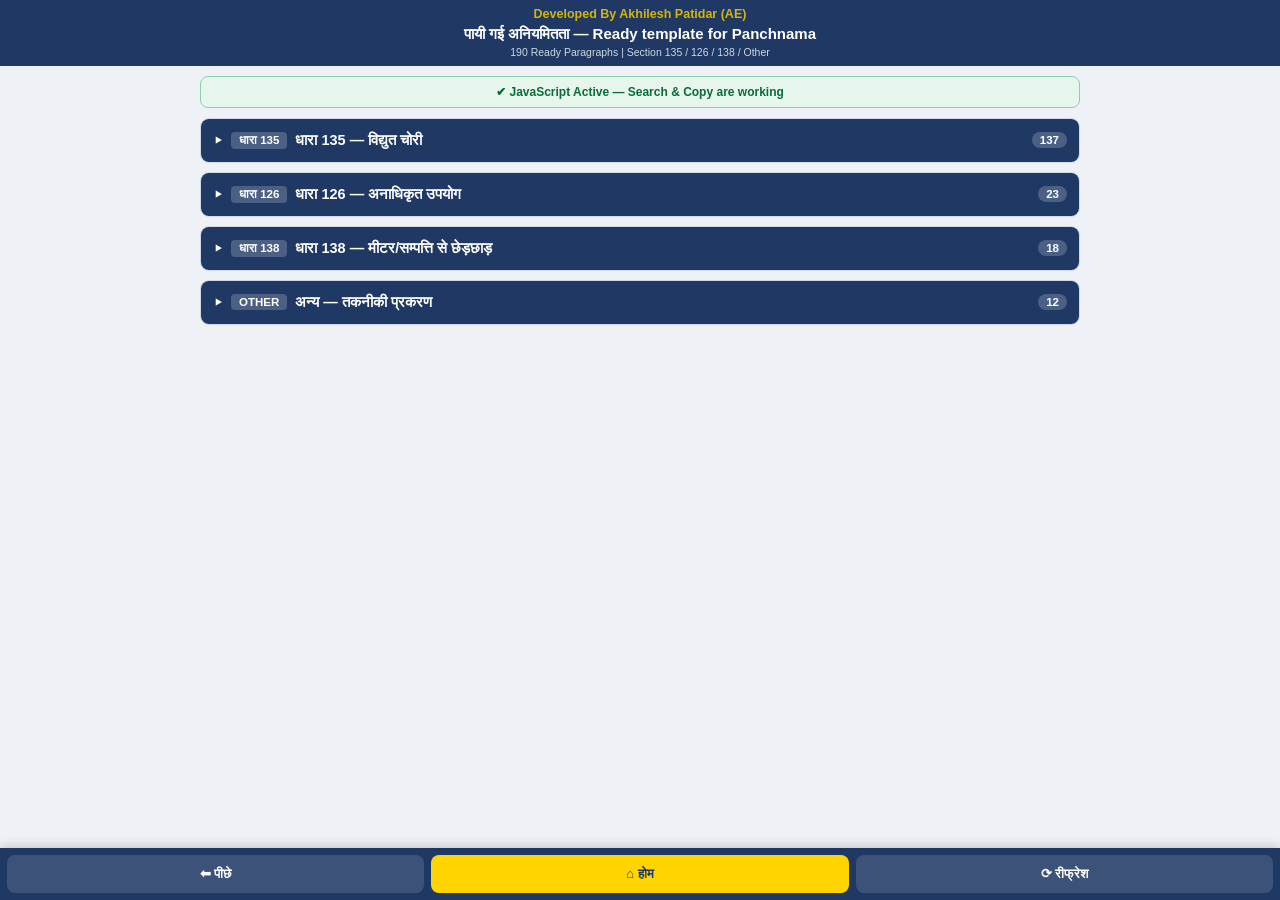
<file: panchnama/index.html>
<!DOCTYPE html>
<html lang="hi">
<head>
<meta charset="utf-8">
<meta name="viewport" content="width=device-width, initial-scale=1, viewport-fit=cover">
<title>पायी गई अनियमितता — Ready template for Panchnama</title>
<meta name="description" content="Ready to copy 'Payi Gayi Aniyamitata' paragraphs for Panchnama - Section 135 / 126 / 138 / Other">
<meta name="theme-color" content="#1f3864">
<meta name="apple-mobile-web-app-capable" content="yes">
<meta name="mobile-web-app-capable" content="yes">
<meta name="apple-mobile-web-app-status-bar-style" content="black-translucent">
<meta name="apple-mobile-web-app-title" content="Panchnama">
<link rel="manifest" href="manifest.json">
<link rel="apple-touch-icon" href="apple-touch-icon.png">
<link rel="icon" type="image/png" href="icon-192.png">
<style>
 *{box-sizing:border-box;-webkit-tap-highlight-color:transparent}
 body{margin:0;background:#eef2f7;color:#16181d;font-family:"Segoe UI",Roboto,Arial,sans-serif;
      -webkit-text-size-adjust:100%;padding-bottom:70px}
 header{background:#1f3864;color:#fff;text-align:center;padding:calc(6px + env(safe-area-inset-top)) 10px 8px}
 .credit{color:#FFD400;font-weight:800;font-size:12.5px;margin:0 0 2px;line-height:1.3}
 header h1{margin:0;font-size:15px;font-weight:700;line-height:1.3}
 header p{margin:2px 0 0;font-size:10.5px;opacity:.8}
 .wrap{max-width:900px;margin:0 auto;padding:10px}
 .warn{background:#fff3cd;border:1px solid #e0c060;border-radius:8px;padding:10px;
       font-size:12.5px;line-height:1.7;color:#5a4a10;margin-bottom:10px}
 .okbar{background:#e6f6ec;border:1px solid #8fcfa8;border-radius:8px;padding:8px 10px;
        font-size:12px;font-weight:700;color:#0b6b3a;margin-bottom:10px;text-align:center}
 #installbar{display:none;background:#1f3864;border-radius:8px;padding:12px;margin-bottom:10px;
             color:#fff;text-align:center}
 #installbar p{margin:0 0 8px;font-size:13px;font-weight:600}
 #installbar button{background:#FFD400;color:#1f3864;font-size:14px;font-weight:800;padding:11px 20px}
 #ioshelp{display:none;background:#eaf1ff;border:1px solid #b9c9e2;border-radius:8px;padding:10px;
          font-size:12.5px;line-height:1.7;color:#1f3864;margin-bottom:10px}
 details.sec{background:#fff;border:1px solid #cfd8e6;border-radius:9px;margin-bottom:9px;overflow:hidden}
 details.sec>summary{background:#1f3864;color:#fff;padding:13px 12px;font-size:14.5px;font-weight:700;
                     cursor:pointer;list-style:none;display:flex;align-items:center;gap:8px}
 details.cat{border-top:1px solid #e3e9f2}
 details.cat>summary{background:#f2f6fc;color:#1f3864;padding:12px;font-size:14px;font-weight:700;
                     cursor:pointer;list-style:none;display:flex;align-items:center;gap:8px}
 summary::-webkit-details-marker{display:none}
 summary:before{content:"▸";font-weight:700;flex:none}
 details[open]>summary:before{content:"▾"}
 summary i{font-style:normal;margin-left:auto;background:rgba(0,0,0,.14);font-size:11.5px;
           font-weight:700;padding:2px 8px;border-radius:10px}
 details.sec>summary i{background:rgba(255,255,255,.2)}
 .stag{background:rgba(255,255,255,.2);padding:2px 8px;border-radius:4px;font-size:11.5px;flex:none}
 .sbox{background:#f7faff;border-bottom:1px solid #e3e9f2;padding:10px 12px}
 .q{width:100%;padding:11px 12px;font-size:16px;border:1.5px solid #1f3864;border-radius:8px;background:#fff;outline:none}
 .q::placeholder{color:#9aa4b2;font-size:13.5px}
 .cnt{font-size:11.5px;color:#5b6472;margin-top:6px}
 .item{padding:12px;border-top:1px dashed #dde4ef}
 .head{display:flex;flex-wrap:wrap;align-items:center;gap:8px;margin-bottom:4px}
 .code{background:#1f3864;color:#fff;font-size:12px;font-weight:700;padding:3px 9px;border-radius:4px}
 .ct{font-size:14px;font-weight:700;color:#16223d}
 .kw{font-size:11.5px;color:#6b7480;margin-bottom:6px}
 .lbl{font-size:12.5px;font-weight:700;color:#b34700;margin-bottom:4px}
 .tap{font-weight:600;color:#8a919c;font-size:10.5px}
 .para{background:#fbfcfe;border:1px solid #c9d4e4;border-radius:6px;padding:11px 12px;
       font-family:Mangal,"Nirmala UI","Noto Sans Devanagari",sans-serif;
       font-size:16px;line-height:1.9;text-align:justify;-webkit-user-select:all;user-select:all;cursor:pointer}
 .btns{margin-top:8px}
 button{background:#1f3864;color:#fff;border:0;padding:9px 16px;font-size:14px;font-weight:600;border-radius:6px;cursor:pointer}
 button.ok{background:#0b7a45}
 .none{padding:14px 12px;font-size:13px;color:#8a919c;border-top:1px dashed #dde4ef}
 .bar{position:fixed;left:0;right:0;bottom:0;background:#1f3864;display:flex;
      padding:7px 7px calc(7px + env(safe-area-inset-bottom));gap:7px;z-index:99;box-shadow:0 -2px 10px rgba(0,0,0,.18)}
 .bar a,.bar button{flex:1;text-align:center;background:rgba(255,255,255,.13);color:#fff;border:0;
      border-radius:8px;padding:11px 6px;font-size:13px;font-weight:700;text-decoration:none;display:block}
 .bar .home{background:#FFD400;color:#1f3864}
</style>
</head>
<body id="top">

<header>
  <p class="credit">Developed By Akhilesh Patidar (AE)</p>
  <h1>पायी गई अनियमितता — Ready template for Panchnama</h1>
  <p>190 Ready Paragraphs | Section 135 / 126 / 138 / Other</p>
</header>

<div class="wrap">

<div id="jsoff" class="warn">
  <b>&#9888; JavaScript is OFF in this viewer.</b><br>
  Search and Copy button will not work. Open this page in Chrome / Safari.<br>
  <b>To copy meanwhile :</b> press and hold on any paragraph &rarr; Select All &rarr; Copy.
</div>
<script>var _o=document.getElementById('jsoff'); if(_o) _o.style.display='none';</script>

<div id="installbar">
  <p>&#128241; Install this as an App on your phone</p>
  <button type="button" id="btnInstall">Install App</button>
</div>

<div id="ioshelp">
  <b>iPhone / iPad :</b> नीचे <b>Share</b> &#9755; बटन दबाएँ &rarr; <b>Add to Home Screen</b> चुनें &rarr; <b>Add</b> दबाएँ।
  Home screen पर icon बन जाएगा और यह app की तरह खुलेगा।
</div>

<div id="json" class="okbar" style="display:none">&#10004; JavaScript Active &mdash; Search &amp; Copy are working</div>
<script>var _n=document.getElementById('json'); if(_n) _n.style.display='block';</script>

<details class="sec">
<summary><span class="stag">धारा 135</span>धारा 135 — विद्युत चोरी<i>137</i></summary>
<div class="secbody"><details class="cat">
<summary>Domestic Consumer<i>25</i></summary>
<div class="catbody">
<div class="sbox">
  <input class="q" type="search" inputmode="search" autocomplete="off" autocorrect="off" autocapitalize="none"
         placeholder="Search case type / keyword / code  e.g. bypass, hooking, seal, 135-DL-01" oninput="flt(this)">
  <div class="cnt">Total 25 cases &nbsp;|&nbsp; type above to filter</div>
</div>
<div class="items"><div class="item" data-s="135-dl-01 complete meter bypass meter bypass, direct theft, full bypass domestic consumer निरीक्षण के दौरान पाया गया कि उपभोक्ता द्वारा विद्युत मीटर को पूर्णतः बायपास कर समस्त विद्युत भार सीधे विद्युत आपूर्ति स्रोत से संचालित किया जा रहा था, जिससे उपभोगित विद्युत ऊर्जा का मापन अधिकृत मीटरिंग व्यवस्था के माध्यम से अभिलिखित नहीं हो रहा था। उपरोक्त पाई गई अनियमितता के आधार पर प्रचलित विभागीय नियमों एवं प्रावधानों के अनुसार विद्युत ऊर्जा का मूल्यांकन कर नियमानुसार आकलन (assessment) कर देय राशि निर्धारित की जाएगी।">
<div class="head"><span class="code">135-DL-01</span><span class="ct">Complete Meter Bypass</span></div>
<div class="kw">Meter Bypass, Direct Theft, Full Bypass</div>
<div class="lbl">पायी गई अनियमितता <span class="tap">— tap (or press &amp; hold) the paragraph, then Copy</span></div>
<div class="para" id="p135-DL-01">निरीक्षण के दौरान पाया गया कि उपभोक्ता द्वारा विद्युत मीटर को पूर्णतः बायपास कर समस्त विद्युत भार सीधे विद्युत आपूर्ति स्रोत से संचालित किया जा रहा था, जिससे उपभोगित विद्युत ऊर्जा का मापन अधिकृत मीटरिंग व्यवस्था के माध्यम से अभिलिखित नहीं हो रहा था। उपरोक्त पाई गई अनियमितता के आधार पर प्रचलित विभागीय नियमों एवं प्रावधानों के अनुसार विद्युत ऊर्जा का मूल्यांकन कर नियमानुसार आकलन (Assessment) कर देय राशि निर्धारित की जाएगी।</div>
<div class="btns"><button type="button" class="cbtn" onclick="cp('p135-DL-01',this)">&#128203; Copy</button></div>
</div><div class="item" data-s="135-dl-02 incoming service line tapping incoming bypass, service wire tapping, hooking domestic consumer निरीक्षण के दौरान पाया गया कि उपभोक्ता द्वारा विद्युत मीटर की इनकमिंग सर्विस लाइन से अवैध रूप से विद्युत आपूर्ति प्राप्त कर विद्युत भार संचालित किया जा रहा था, जिसके परिणामस्वरूप उपभोगित विद्युत ऊर्जा का मापन अधिकृत मीटरिंग व्यवस्था द्वारा अभिलिखित नहीं हो रहा था। उपरोक्त पाई गई अनियमितता के आधार पर प्रचलित विभागीय नियमों एवं प्रावधानों के अनुसार विद्युत ऊर्जा का मूल्यांकन कर नियमानुसार आकलन (assessment) कर देय राशि निर्धारित की जाएगी।">
<div class="head"><span class="code">135-DL-02</span><span class="ct">Incoming Service Line Tapping</span></div>
<div class="kw">Incoming Bypass, Service Wire Tapping, Hooking</div>
<div class="lbl">पायी गई अनियमितता <span class="tap">— tap (or press &amp; hold) the paragraph, then Copy</span></div>
<div class="para" id="p135-DL-02">निरीक्षण के दौरान पाया गया कि उपभोक्ता द्वारा विद्युत मीटर की इनकमिंग सर्विस लाइन से अवैध रूप से विद्युत आपूर्ति प्राप्त कर विद्युत भार संचालित किया जा रहा था, जिसके परिणामस्वरूप उपभोगित विद्युत ऊर्जा का मापन अधिकृत मीटरिंग व्यवस्था द्वारा अभिलिखित नहीं हो रहा था। उपरोक्त पाई गई अनियमितता के आधार पर प्रचलित विभागीय नियमों एवं प्रावधानों के अनुसार विद्युत ऊर्जा का मूल्यांकन कर नियमानुसार आकलन (Assessment) कर देय राशि निर्धारित की जाएगी।</div>
<div class="btns"><button type="button" class="cbtn" onclick="cp('p135-DL-02',this)">&#128203; Copy</button></div>
</div><div class="item" data-s="135-dl-03 outgoing side parallel tapping outgoing bypass, parallel load, partial bypass domestic consumer निरीक्षण के दौरान पाया गया कि उपभोक्ता द्वारा मीटर के आउटगोइंग सिरे से वितरण बोर्ड तक पहुँचने से पूर्व ही एक समानांतर बिंदु से अतिरिक्त विद्युत भार सीधे प्राप्त किया जा रहा था, जिससे संयोजित भार का एक अंश मीटरिंग व्यवस्था से होकर प्रवाहित हुए बिना उपयोग में लाया जा रहा था। उपरोक्त पाई गई अनियमितता के आधार पर प्रचलित विभागीय नियमों एवं प्रावधानों के अनुसार विद्युत ऊर्जा का मूल्यांकन कर नियमानुसार आकलन (assessment) कर देय राशि निर्धारित की जाएगी।">
<div class="head"><span class="code">135-DL-03</span><span class="ct">Outgoing Side Parallel Tapping</span></div>
<div class="kw">Outgoing Bypass, Parallel Load, Partial Bypass</div>
<div class="lbl">पायी गई अनियमितता <span class="tap">— tap (or press &amp; hold) the paragraph, then Copy</span></div>
<div class="para" id="p135-DL-03">निरीक्षण के दौरान पाया गया कि उपभोक्ता द्वारा मीटर के आउटगोइंग सिरे से वितरण बोर्ड तक पहुँचने से पूर्व ही एक समानांतर बिंदु से अतिरिक्त विद्युत भार सीधे प्राप्त किया जा रहा था, जिससे संयोजित भार का एक अंश मीटरिंग व्यवस्था से होकर प्रवाहित हुए बिना उपयोग में लाया जा रहा था। उपरोक्त पाई गई अनियमितता के आधार पर प्रचलित विभागीय नियमों एवं प्रावधानों के अनुसार विद्युत ऊर्जा का मूल्यांकन कर नियमानुसार आकलन (Assessment) कर देय राशि निर्धारित की जाएगी।</div>
<div class="btns"><button type="button" class="cbtn" onclick="cp('p135-DL-03',this)">&#128203; Copy</button></div>
</div><div class="item" data-s="135-dl-04 current coil shorting current coil short, meter tampering, low registration domestic consumer निरीक्षण के दौरान पाया गया कि विद्युत मीटर की करंट कॉइल को शॉर्ट सर्किट अवस्था में परिवर्तित किया गया था, जिसके फलस्वरूप मीटर से होकर प्रवाहित वास्तविक विद्युत भार का समुचित एवं सही अभिलेखन नहीं हो रहा था। उपरोक्त पाई गई अनियमितता के आधार पर प्रचलित विभागीय नियमों एवं प्रावधानों के अनुसार विद्युत ऊर्जा का मूल्यांकन कर नियमानुसार आकलन (assessment) कर देय राशि निर्धारित की जाएगी।">
<div class="head"><span class="code">135-DL-04</span><span class="ct">Current Coil Shorting</span></div>
<div class="kw">Current Coil Short, Meter Tampering, Low Registration</div>
<div class="lbl">पायी गई अनियमितता <span class="tap">— tap (or press &amp; hold) the paragraph, then Copy</span></div>
<div class="para" id="p135-DL-04">निरीक्षण के दौरान पाया गया कि विद्युत मीटर की करंट कॉइल को शॉर्ट सर्किट अवस्था में परिवर्तित किया गया था, जिसके फलस्वरूप मीटर से होकर प्रवाहित वास्तविक विद्युत भार का समुचित एवं सही अभिलेखन नहीं हो रहा था। उपरोक्त पाई गई अनियमितता के आधार पर प्रचलित विभागीय नियमों एवं प्रावधानों के अनुसार विद्युत ऊर्जा का मूल्यांकन कर नियमानुसार आकलन (Assessment) कर देय राशि निर्धारित की जाएगी।</div>
<div class="btns"><button type="button" class="cbtn" onclick="cp('p135-DL-04',this)">&#128203; Copy</button></div>
</div><div class="item" data-s="135-dl-05 potential link / fuse removal potential link, voltage reference, meter inactive domestic consumer निरीक्षण के दौरान पाया गया कि विद्युत मीटर की पोटेंशियल लिंक/फ्यूज़ को जानबूझकर पृथक किया गया था, जिसके परिणामस्वरूप मीटर को आवश्यक वोल्टेज संदर्भ प्राप्त न होने से मीटर विद्युत खपत का अभिलेखन करने में असमर्थ रहा, जबकि विद्युत भार सतत रूप से संचालित रहा। उपरोक्त पाई गई अनियमितता के आधार पर प्रचलित विभागीय नियमों एवं प्रावधानों के अनुसार विद्युत ऊर्जा का मूल्यांकन कर नियमानुसार आकलन (assessment) कर देय राशि निर्धारित की जाएगी।">
<div class="head"><span class="code">135-DL-05</span><span class="ct">Potential Link / Fuse Removal</span></div>
<div class="kw">Potential Link, Voltage Reference, Meter Inactive</div>
<div class="lbl">पायी गई अनियमितता <span class="tap">— tap (or press &amp; hold) the paragraph, then Copy</span></div>
<div class="para" id="p135-DL-05">निरीक्षण के दौरान पाया गया कि विद्युत मीटर की पोटेंशियल लिंक/फ्यूज़ को जानबूझकर पृथक किया गया था, जिसके परिणामस्वरूप मीटर को आवश्यक वोल्टेज संदर्भ प्राप्त न होने से मीटर विद्युत खपत का अभिलेखन करने में असमर्थ रहा, जबकि विद्युत भार सतत रूप से संचालित रहा। उपरोक्त पाई गई अनियमितता के आधार पर प्रचलित विभागीय नियमों एवं प्रावधानों के अनुसार विद्युत ऊर्जा का मूल्यांकन कर नियमानुसार आकलन (Assessment) कर देय राशि निर्धारित की जाएगी।</div>
<div class="btns"><button type="button" class="cbtn" onclick="cp('p135-DL-05',this)">&#128203; Copy</button></div>
</div><div class="item" data-s="135-dl-06 meter body opened / internal mechanism tampering meter body tampering, internal circuit, registering mechanism domestic consumer निरीक्षण के दौरान पाया गया कि विद्युत मीटर की बॉडी को अनाधिकृत रूप से खोलकर उसके आंतरिक परिपथ एवं गणक तंत्र (registering mechanism) के साथ छेड़छाड़ की गई थी, जिससे मीटर द्वारा वास्तविक विद्युत खपत का सही व सटीक अभिलेखन बाधित हो रहा था। उपरोक्त पाई गई अनियमितता के आधार पर प्रचलित विभागीय नियमों एवं प्रावधानों के अनुसार विद्युत ऊर्जा का मूल्यांकन कर नियमानुसार आकलन (assessment) कर देय राशि निर्धारित की जाएगी।">
<div class="head"><span class="code">135-DL-06</span><span class="ct">Meter Body Opened / Internal Mechanism Tampering</span></div>
<div class="kw">Meter Body Tampering, Internal Circuit, Registering Mechanism</div>
<div class="lbl">पायी गई अनियमितता <span class="tap">— tap (or press &amp; hold) the paragraph, then Copy</span></div>
<div class="para" id="p135-DL-06">निरीक्षण के दौरान पाया गया कि विद्युत मीटर की बॉडी को अनाधिकृत रूप से खोलकर उसके आंतरिक परिपथ एवं गणक तंत्र (Registering Mechanism) के साथ छेड़छाड़ की गई थी, जिससे मीटर द्वारा वास्तविक विद्युत खपत का सही व सटीक अभिलेखन बाधित हो रहा था। उपरोक्त पाई गई अनियमितता के आधार पर प्रचलित विभागीय नियमों एवं प्रावधानों के अनुसार विद्युत ऊर्जा का मूल्यांकन कर नियमानुसार आकलन (Assessment) कर देय राशि निर्धारित की जाएगी।</div>
<div class="btns"><button type="button" class="cbtn" onclick="cp('p135-DL-06',this)">&#128203; Copy</button></div>
</div><div class="item" data-s="135-dl-07 magnet application on meter magnet, disc slowing, external device domestic consumer निरीक्षण के दौरान पाया गया कि विद्युत मीटर के बाह्य आवरण पर शक्तिशाली चुम्बक (magnet) का प्रयोग किया जा रहा था, जिसके प्रभाव से मीटर डिस्क की परिभ्रमण गति असामान्य रूप से मंद होकर वास्तविक विद्युत खपत की तुलना में अत्यंत कम रीडिंग अभिलिखित हो रही थी। उपरोक्त पाई गई अनियमितता के आधार पर प्रचलित विभागीय नियमों एवं प्रावधानों के अनुसार विद्युत ऊर्जा का मूल्यांकन कर नियमानुसार आकलन (assessment) कर देय राशि निर्धारित की जाएगी।">
<div class="head"><span class="code">135-DL-07</span><span class="ct">Magnet Application on Meter</span></div>
<div class="kw">Magnet, Disc Slowing, External Device</div>
<div class="lbl">पायी गई अनियमितता <span class="tap">— tap (or press &amp; hold) the paragraph, then Copy</span></div>
<div class="para" id="p135-DL-07">निरीक्षण के दौरान पाया गया कि विद्युत मीटर के बाह्य आवरण पर शक्तिशाली चुम्बक (Magnet) का प्रयोग किया जा रहा था, जिसके प्रभाव से मीटर डिस्क की परिभ्रमण गति असामान्य रूप से मंद होकर वास्तविक विद्युत खपत की तुलना में अत्यंत कम रीडिंग अभिलिखित हो रही थी। उपरोक्त पाई गई अनियमितता के आधार पर प्रचलित विभागीय नियमों एवं प्रावधानों के अनुसार विद्युत ऊर्जा का मूल्यांकन कर नियमानुसार आकलन (Assessment) कर देय राशि निर्धारित की जाएगी।</div>
<div class="btns"><button type="button" class="cbtn" onclick="cp('p135-DL-07',this)">&#128203; Copy</button></div>
</div><div class="item" data-s="135-dl-08 jumper wire on meter terminal block meter terminal tampering, jumper wire, terminal block domestic consumer निरीक्षण के दौरान पाया गया कि विद्युत मीटर के टर्मिनल ब्लॉक पर इनकमिंग एवं आउटगोइंग टर्मिनलों के मध्य एक जम्पर तार संयोजित किया गया था, जिसके माध्यम से विद्युत भार मीटर तंत्र को दरकिनार कर सीधे प्रवाहित हो रहा था। उपरोक्त पाई गई अनियमितता के आधार पर प्रचलित विभागीय नियमों एवं प्रावधानों के अनुसार विद्युत ऊर्जा का मूल्यांकन कर नियमानुसार आकलन (assessment) कर देय राशि निर्धारित की जाएगी।">
<div class="head"><span class="code">135-DL-08</span><span class="ct">Jumper Wire on Meter Terminal Block</span></div>
<div class="kw">Meter Terminal Tampering, Jumper Wire, Terminal Block</div>
<div class="lbl">पायी गई अनियमितता <span class="tap">— tap (or press &amp; hold) the paragraph, then Copy</span></div>
<div class="para" id="p135-DL-08">निरीक्षण के दौरान पाया गया कि विद्युत मीटर के टर्मिनल ब्लॉक पर इनकमिंग एवं आउटगोइंग टर्मिनलों के मध्य एक जम्पर तार संयोजित किया गया था, जिसके माध्यम से विद्युत भार मीटर तंत्र को दरकिनार कर सीधे प्रवाहित हो रहा था। उपरोक्त पाई गई अनियमितता के आधार पर प्रचलित विभागीय नियमों एवं प्रावधानों के अनुसार विद्युत ऊर्जा का मूल्यांकन कर नियमानुसार आकलन (Assessment) कर देय राशि निर्धारित की जाएगी।</div>
<div class="btns"><button type="button" class="cbtn" onclick="cp('p135-DL-08',this)">&#128203; Copy</button></div>
</div><div class="item" data-s="135-dl-09 meter installed upside down reverse connection, upside down meter, wrong installation domestic consumer निरीक्षण के दौरान पाया गया कि विद्युत मीटर को जानबूझकर उल्टी (upside down) अवस्था में संस्थापित किया गया था, जिसके परिणामस्वरूप मीटर द्वारा वास्तविक विद्युत खपत का समुचित एवं सही अभिलेखन नहीं हो पा रहा था। उपरोक्त पाई गई अनियमितता के आधार पर प्रचलित विभागीय नियमों एवं प्रावधानों के अनुसार विद्युत ऊर्जा का मूल्यांकन कर नियमानुसार आकलन (assessment) कर देय राशि निर्धारित की जाएगी।">
<div class="head"><span class="code">135-DL-09</span><span class="ct">Meter Installed Upside Down</span></div>
<div class="kw">Reverse Connection, Upside Down Meter, Wrong Installation</div>
<div class="lbl">पायी गई अनियमितता <span class="tap">— tap (or press &amp; hold) the paragraph, then Copy</span></div>
<div class="para" id="p135-DL-09">निरीक्षण के दौरान पाया गया कि विद्युत मीटर को जानबूझकर उल्टी (Upside Down) अवस्था में संस्थापित किया गया था, जिसके परिणामस्वरूप मीटर द्वारा वास्तविक विद्युत खपत का समुचित एवं सही अभिलेखन नहीं हो पा रहा था। उपरोक्त पाई गई अनियमितता के आधार पर प्रचलित विभागीय नियमों एवं प्रावधानों के अनुसार विद्युत ऊर्जा का मूल्यांकन कर नियमानुसार आकलन (Assessment) कर देय राशि निर्धारित की जाएगी।</div>
<div class="btns"><button type="button" class="cbtn" onclick="cp('p135-DL-09',this)">&#128203; Copy</button></div>
</div><div class="item" data-s="135-dl-10 mechanical obstruction of disc / rotor disc obstruction, foreign object, meter tampering domestic consumer निरीक्षण के दौरान पाया गया कि विद्युत मीटर के आवरण के भीतर एक विजातीय वस्तु प्रविष्ट कर मीटर डिस्क/रोटर की स्वाभाविक परिभ्रमण गति को यांत्रिक रूप से अवरुद्ध किया गया था, जिससे संचालित विद्युत भार का समुचित अभिलेखन बाधित हो रहा था। उपरोक्त पाई गई अनियमितता के आधार पर प्रचलित विभागीय नियमों एवं प्रावधानों के अनुसार विद्युत ऊर्जा का मूल्यांकन कर नियमानुसार आकलन (assessment) कर देय राशि निर्धारित की जाएगी।">
<div class="head"><span class="code">135-DL-10</span><span class="ct">Mechanical Obstruction of Disc / Rotor</span></div>
<div class="kw">Disc Obstruction, Foreign Object, Meter Tampering</div>
<div class="lbl">पायी गई अनियमितता <span class="tap">— tap (or press &amp; hold) the paragraph, then Copy</span></div>
<div class="para" id="p135-DL-10">निरीक्षण के दौरान पाया गया कि विद्युत मीटर के आवरण के भीतर एक विजातीय वस्तु प्रविष्ट कर मीटर डिस्क/रोटर की स्वाभाविक परिभ्रमण गति को यांत्रिक रूप से अवरुद्ध किया गया था, जिससे संचालित विद्युत भार का समुचित अभिलेखन बाधित हो रहा था। उपरोक्त पाई गई अनियमितता के आधार पर प्रचलित विभागीय नियमों एवं प्रावधानों के अनुसार विद्युत ऊर्जा का मूल्यांकन कर नियमानुसार आकलन (Assessment) कर देय राशि निर्धारित की जाएगी।</div>
<div class="btns"><button type="button" class="cbtn" onclick="cp('p135-DL-10',this)">&#128203; Copy</button></div>
</div><div class="item" data-s="135-dl-11 neutral separated before meter / earth return neutral disturbance, earth return, neutral removal domestic consumer निरीक्षण के दौरान पाया गया कि न्यूट्रल तार को मीटर से पूर्व की अवस्था में ही पृथक कर परिसर के अंदर एक वैकल्पिक भू-सम्पर्क (earth) के माध्यम से विद्युत परिपथ पूर्ण किया जा रहा था, जिससे मीटर द्वारा वास्तविक विद्युत खपत का सही अभिलेखन नहीं हो रहा था। उपरोक्त पाई गई अनियमितता के आधार पर प्रचलित विभागीय नियमों एवं प्रावधानों के अनुसार विद्युत ऊर्जा का मूल्यांकन कर नियमानुसार आकलन (assessment) कर देय राशि निर्धारित की जाएगी।">
<div class="head"><span class="code">135-DL-11</span><span class="ct">Neutral Separated Before Meter / Earth Return</span></div>
<div class="kw">Neutral Disturbance, Earth Return, Neutral Removal</div>
<div class="lbl">पायी गई अनियमितता <span class="tap">— tap (or press &amp; hold) the paragraph, then Copy</span></div>
<div class="para" id="p135-DL-11">निरीक्षण के दौरान पाया गया कि न्यूट्रल तार को मीटर से पूर्व की अवस्था में ही पृथक कर परिसर के अंदर एक वैकल्पिक भू-सम्पर्क (Earth) के माध्यम से विद्युत परिपथ पूर्ण किया जा रहा था, जिससे मीटर द्वारा वास्तविक विद्युत खपत का सही अभिलेखन नहीं हो रहा था। उपरोक्त पाई गई अनियमितता के आधार पर प्रचलित विभागीय नियमों एवं प्रावधानों के अनुसार विद्युत ऊर्जा का मूल्यांकन कर नियमानुसार आकलन (Assessment) कर देय राशि निर्धारित की जाएगी।</div>
<div class="btns"><button type="button" class="cbtn" onclick="cp('p135-DL-11',this)">&#128203; Copy</button></div>
</div><div class="item" data-s="135-dl-12 use after disconnection by direct connection reconnection, disconnected supply, direct connection domestic consumer निरीक्षण के दौरान पाया गया कि सक्षम अधिकारी द्वारा विधिवत विच्छेदित की गई सर्विस लाइन को उपभोक्ता द्वारा अनाधिकृत रूप से पुनः सीधे संयोजित कर विद्युत भार संचालित किया जा रहा था, जो अधिकृत मीटरिंग व्यवस्था से होकर प्रवाहित नहीं हो रहा था। उपरोक्त पाई गई अनियमितता के आधार पर प्रचलित विभागीय नियमों एवं प्रावधानों के अनुसार विद्युत ऊर्जा का मूल्यांकन कर नियमानुसार आकलन (assessment) कर देय राशि निर्धारित की जाएगी।">
<div class="head"><span class="code">135-DL-12</span><span class="ct">Use After Disconnection by Direct Connection</span></div>
<div class="kw">Reconnection, Disconnected Supply, Direct Connection</div>
<div class="lbl">पायी गई अनियमितता <span class="tap">— tap (or press &amp; hold) the paragraph, then Copy</span></div>
<div class="para" id="p135-DL-12">निरीक्षण के दौरान पाया गया कि सक्षम अधिकारी द्वारा विधिवत विच्छेदित की गई सर्विस लाइन को उपभोक्ता द्वारा अनाधिकृत रूप से पुनः सीधे संयोजित कर विद्युत भार संचालित किया जा रहा था, जो अधिकृत मीटरिंग व्यवस्था से होकर प्रवाहित नहीं हो रहा था। उपरोक्त पाई गई अनियमितता के आधार पर प्रचलित विभागीय नियमों एवं प्रावधानों के अनुसार विद्युत ऊर्जा का मूल्यांकन कर नियमानुसार आकलन (Assessment) कर देय राशि निर्धारित की जाएगी।</div>
<div class="btns"><button type="button" class="cbtn" onclick="cp('p135-DL-12',this)">&#128203; Copy</button></div>
</div><div class="item" data-s="135-dl-13 use after permanent dismantlement permanent disconnection, dismantled connection, fresh direct wire domestic consumer निरीक्षण के दौरान पाया गया कि विभाग द्वारा स्थायी रूप से निष्कासित/पृथक की गई सर्विस लाइन के स्थान पर उपभोक्ता द्वारा स्वयं एक नवीन तार सीधे विद्युत आपूर्ति स्रोत से संयोजित कर विद्युत भार संचालित किया जा रहा था, जो किसी भी अधिकृत मीटरिंग व्यवस्था से होकर प्रवाहित नहीं हो रहा था। उपरोक्त पाई गई अनियमितता के आधार पर प्रचलित विभागीय नियमों एवं प्रावधानों के अनुसार विद्युत ऊर्जा का मूल्यांकन कर नियमानुसार आकलन (assessment) कर देय राशि निर्धारित की जाएगी।">
<div class="head"><span class="code">135-DL-13</span><span class="ct">Use After Permanent Dismantlement</span></div>
<div class="kw">Permanent Disconnection, Dismantled Connection, Fresh Direct Wire</div>
<div class="lbl">पायी गई अनियमितता <span class="tap">— tap (or press &amp; hold) the paragraph, then Copy</span></div>
<div class="para" id="p135-DL-13">निरीक्षण के दौरान पाया गया कि विभाग द्वारा स्थायी रूप से निष्कासित/पृथक की गई सर्विस लाइन के स्थान पर उपभोक्ता द्वारा स्वयं एक नवीन तार सीधे विद्युत आपूर्ति स्रोत से संयोजित कर विद्युत भार संचालित किया जा रहा था, जो किसी भी अधिकृत मीटरिंग व्यवस्था से होकर प्रवाहित नहीं हो रहा था। उपरोक्त पाई गई अनियमितता के आधार पर प्रचलित विभागीय नियमों एवं प्रावधानों के अनुसार विद्युत ऊर्जा का मूल्यांकन कर नियमानुसार आकलन (Assessment) कर देय राशि निर्धारित की जाएगी।</div>
<div class="btns"><button type="button" class="cbtn" onclick="cp('p135-DL-13',this)">&#128203; Copy</button></div>
</div><div class="item" data-s="135-dl-14 meter physically removed and wires joined meter removed, direct joint, meter absent domestic consumer निरीक्षण के दौरान पाया गया कि विद्युत मीटर को उसके निर्धारित स्थान से भौतिक रूप से पृथक कर एक ओर रखा गया था, तथा उसके स्थान पर इनकमिंग एवं आउटगोइंग तारों को सीधे आपस में संयोजित कर विद्युत भार संचालित किया जा रहा था। उपरोक्त पाई गई अनियमितता के आधार पर प्रचलित विभागीय नियमों एवं प्रावधानों के अनुसार विद्युत ऊर्जा का मूल्यांकन कर नियमानुसार आकलन (assessment) कर देय राशि निर्धारित की जाएगी।">
<div class="head"><span class="code">135-DL-14</span><span class="ct">Meter Physically Removed and Wires Joined</span></div>
<div class="kw">Meter Removed, Direct Joint, Meter Absent</div>
<div class="lbl">पायी गई अनियमितता <span class="tap">— tap (or press &amp; hold) the paragraph, then Copy</span></div>
<div class="para" id="p135-DL-14">निरीक्षण के दौरान पाया गया कि विद्युत मीटर को उसके निर्धारित स्थान से भौतिक रूप से पृथक कर एक ओर रखा गया था, तथा उसके स्थान पर इनकमिंग एवं आउटगोइंग तारों को सीधे आपस में संयोजित कर विद्युत भार संचालित किया जा रहा था। उपरोक्त पाई गई अनियमितता के आधार पर प्रचलित विभागीय नियमों एवं प्रावधानों के अनुसार विद्युत ऊर्जा का मूल्यांकन कर नियमानुसार आकलन (Assessment) कर देय राशि निर्धारित की जाएगी।</div>
<div class="btns"><button type="button" class="cbtn" onclick="cp('p135-DL-14',this)">&#128203; Copy</button></div>
</div><div class="item" data-s="135-dl-15 dummy meter with parallel direct supply dummy meter, parallel supply, fake metering domestic consumer निरीक्षण के दौरान पाया गया कि परिसर में एक निष्क्रिय/डमी मीटर मात्र प्रदर्शन हेतु संस्थापित पाया गया, जबकि वास्तविक विद्युत भार एक समानांतर सीधी लाइन के माध्यम से संचालित किया जा रहा था, जो अधिकृत मीटरिंग व्यवस्था से होकर प्रवाहित नहीं हो रहा था। उपरोक्त पाई गई अनियमितता के आधार पर प्रचलित विभागीय नियमों एवं प्रावधानों के अनुसार विद्युत ऊर्जा का मूल्यांकन कर नियमानुसार आकलन (assessment) कर देय राशि निर्धारित की जाएगी।">
<div class="head"><span class="code">135-DL-15</span><span class="ct">Dummy Meter with Parallel Direct Supply</span></div>
<div class="kw">Dummy Meter, Parallel Supply, Fake Metering</div>
<div class="lbl">पायी गई अनियमितता <span class="tap">— tap (or press &amp; hold) the paragraph, then Copy</span></div>
<div class="para" id="p135-DL-15">निरीक्षण के दौरान पाया गया कि परिसर में एक निष्क्रिय/डमी मीटर मात्र प्रदर्शन हेतु संस्थापित पाया गया, जबकि वास्तविक विद्युत भार एक समानांतर सीधी लाइन के माध्यम से संचालित किया जा रहा था, जो अधिकृत मीटरिंग व्यवस्था से होकर प्रवाहित नहीं हो रहा था। उपरोक्त पाई गई अनियमितता के आधार पर प्रचलित विभागीय नियमों एवं प्रावधानों के अनुसार विद्युत ऊर्जा का मूल्यांकन कर नियमानुसार आकलन (Assessment) कर देय राशि निर्धारित की जाएगी।</div>
<div class="btns"><button type="button" class="cbtn" onclick="cp('p135-DL-15',this)">&#128203; Copy</button></div>
</div><div class="item" data-s="135-dl-16 broken seal with internal jumper meter seal tampering, broken seal, internal jumper domestic consumer निरीक्षण के दौरान पाया गया कि विद्युत मीटर की सुरक्षा सील खण्डित अवस्था में पाई गई तथा मीटर के आंतरिक भाग में एक अतिरिक्त जम्पर तार संयोजित पाया गया, जिसके माध्यम से विद्युत भार का एक अंश मीटरिंग तंत्र को दरकिनार कर प्रवाहित हो रहा था। उपरोक्त पाई गई अनियमितता के आधार पर प्रचलित विभागीय नियमों एवं प्रावधानों के अनुसार विद्युत ऊर्जा का मूल्यांकन कर नियमानुसार आकलन (assessment) कर देय राशि निर्धारित की जाएगी।">
<div class="head"><span class="code">135-DL-16</span><span class="ct">Broken Seal with Internal Jumper</span></div>
<div class="kw">Meter Seal Tampering, Broken Seal, Internal Jumper</div>
<div class="lbl">पायी गई अनियमितता <span class="tap">— tap (or press &amp; hold) the paragraph, then Copy</span></div>
<div class="para" id="p135-DL-16">निरीक्षण के दौरान पाया गया कि विद्युत मीटर की सुरक्षा सील खण्डित अवस्था में पाई गई तथा मीटर के आंतरिक भाग में एक अतिरिक्त जम्पर तार संयोजित पाया गया, जिसके माध्यम से विद्युत भार का एक अंश मीटरिंग तंत्र को दरकिनार कर प्रवाहित हो रहा था। उपरोक्त पाई गई अनियमितता के आधार पर प्रचलित विभागीय नियमों एवं प्रावधानों के अनुसार विद्युत ऊर्जा का मूल्यांकन कर नियमानुसार आकलन (Assessment) कर देय राशि निर्धारित की जाएगी।</div>
<div class="btns"><button type="button" class="cbtn" onclick="cp('p135-DL-16',this)">&#128203; Copy</button></div>
</div><div class="item" data-s="135-dl-17 direct hooking from lt line / ab cable (no connection) direct lt line, hooking, unconnected premises domestic consumer निरीक्षण के दौरान पाया गया कि परिसर में विद्युत विभाग का कोई अधिकृत संयोजन उपलब्ध न होते हुए भी, निकटवर्ती निम्नदाब लाइन/ए.बी. केबल से सीधे तार द्वारा हुकिंग कर विद्युत भार संचालित किया जा रहा था, जो किसी भी मीटरिंग व्यवस्था से होकर प्रवाहित नहीं हो रहा था। उपरोक्त पाई गई अनियमितता के आधार पर प्रचलित विभागीय नियमों एवं प्रावधानों के अनुसार विद्युत ऊर्जा का मूल्यांकन कर नियमानुसार आकलन (assessment) कर देय राशि निर्धारित की जाएगी।">
<div class="head"><span class="code">135-DL-17</span><span class="ct">Direct Hooking from LT Line / AB Cable (No Connection)</span></div>
<div class="kw">Direct LT Line, Hooking, Unconnected Premises</div>
<div class="lbl">पायी गई अनियमितता <span class="tap">— tap (or press &amp; hold) the paragraph, then Copy</span></div>
<div class="para" id="p135-DL-17">निरीक्षण के दौरान पाया गया कि परिसर में विद्युत विभाग का कोई अधिकृत संयोजन उपलब्ध न होते हुए भी, निकटवर्ती निम्नदाब लाइन/ए.बी. केबल से सीधे तार द्वारा हुकिंग कर विद्युत भार संचालित किया जा रहा था, जो किसी भी मीटरिंग व्यवस्था से होकर प्रवाहित नहीं हो रहा था। उपरोक्त पाई गई अनियमितता के आधार पर प्रचलित विभागीय नियमों एवं प्रावधानों के अनुसार विद्युत ऊर्जा का मूल्यांकन कर नियमानुसार आकलन (Assessment) कर देय राशि निर्धारित की जाएगी।</div>
<div class="btns"><button type="button" class="cbtn" onclick="cp('p135-DL-17',this)">&#128203; Copy</button></div>
</div><div class="item" data-s="135-dl-18 tapping from street light line street light line, public lighting, unauthorised tapping domestic consumer निरीक्षण के दौरान पाया गया कि परिसर में सार्वजनिक प्रकाश (स्ट्रीट लाइट) की लाइन से एक अनाधिकृत सीधा तार परिसर के अंदर संयोजित कर घरेलू विद्युत भार संचालित किया जा रहा था, जो किसी भी अधिकृत उपभोक्ता मीटर से होकर प्रवाहित नहीं हो रहा था। उपरोक्त पाई गई अनियमितता के आधार पर प्रचलित विभागीय नियमों एवं प्रावधानों के अनुसार विद्युत ऊर्जा का मूल्यांकन कर नियमानुसार आकलन (assessment) कर देय राशि निर्धारित की जाएगी।">
<div class="head"><span class="code">135-DL-18</span><span class="ct">Tapping from Street Light Line</span></div>
<div class="kw">Street Light Line, Public Lighting, Unauthorised Tapping</div>
<div class="lbl">पायी गई अनियमितता <span class="tap">— tap (or press &amp; hold) the paragraph, then Copy</span></div>
<div class="para" id="p135-DL-18">निरीक्षण के दौरान पाया गया कि परिसर में सार्वजनिक प्रकाश (स्ट्रीट लाइट) की लाइन से एक अनाधिकृत सीधा तार परिसर के अंदर संयोजित कर घरेलू विद्युत भार संचालित किया जा रहा था, जो किसी भी अधिकृत उपभोक्ता मीटर से होकर प्रवाहित नहीं हो रहा था। उपरोक्त पाई गई अनियमितता के आधार पर प्रचलित विभागीय नियमों एवं प्रावधानों के अनुसार विद्युत ऊर्जा का मूल्यांकन कर नियमानुसार आकलन (Assessment) कर देय राशि निर्धारित की जाएगी।</div>
<div class="btns"><button type="button" class="cbtn" onclick="cp('p135-DL-18',this)">&#128203; Copy</button></div>
</div><div class="item" data-s="135-dl-19 loop connection from neighbouring service line loop connection, neighbour supply, parallel tapping domestic consumer निरीक्षण के दौरान पाया गया कि परिसर में विद्युत भार, पड़ोस के अन्य उपभोक्ता की सर्विस लाइन से एक समानांतर लूप तार के माध्यम से प्राप्त कर संचालित किया जा रहा था, जो निरीक्षणाधीन परिसर के किसी भी अधिकृत मीटर से होकर प्रवाहित नहीं हो रहा था। उपरोक्त पाई गई अनियमितता के आधार पर प्रचलित विभागीय नियमों एवं प्रावधानों के अनुसार विद्युत ऊर्जा का मूल्यांकन कर नियमानुसार आकलन (assessment) कर देय राशि निर्धारित की जाएगी।">
<div class="head"><span class="code">135-DL-19</span><span class="ct">Loop Connection from Neighbouring Service Line</span></div>
<div class="kw">Loop Connection, Neighbour Supply, Parallel Tapping</div>
<div class="lbl">पायी गई अनियमितता <span class="tap">— tap (or press &amp; hold) the paragraph, then Copy</span></div>
<div class="para" id="p135-DL-19">निरीक्षण के दौरान पाया गया कि परिसर में विद्युत भार, पड़ोस के अन्य उपभोक्ता की सर्विस लाइन से एक समानांतर लूप तार के माध्यम से प्राप्त कर संचालित किया जा रहा था, जो निरीक्षणाधीन परिसर के किसी भी अधिकृत मीटर से होकर प्रवाहित नहीं हो रहा था। उपरोक्त पाई गई अनियमितता के आधार पर प्रचलित विभागीय नियमों एवं प्रावधानों के अनुसार विद्युत ऊर्जा का मूल्यांकन कर नियमानुसार आकलन (Assessment) कर देय राशि निर्धारित की जाएगी।</div>
<div class="btns"><button type="button" class="cbtn" onclick="cp('p135-DL-19',this)">&#128203; Copy</button></div>
</div><div class="item" data-s="135-dl-20 remote / electronic bypass device external device, remote device, electronic bypass domestic consumer निरीक्षण के दौरान पाया गया कि विद्युत मीटर के परिपथ में एक बाह्य इलेक्ट्रॉनिक/रिमोट-नियंत्रित युक्ति (device) संयोजित पाई गई, जिसके सक्रिय होने पर विद्युत भार मीटरिंग तंत्र को दरकिनार कर सीधे प्रवाहित होता था, जिससे वास्तविक विद्युत खपत का समुचित अभिलेखन बाधित हो रहा था। उपरोक्त पाई गई अनियमितता के आधार पर प्रचलित विभागीय नियमों एवं प्रावधानों के अनुसार विद्युत ऊर्जा का मूल्यांकन कर नियमानुसार आकलन (assessment) कर देय राशि निर्धारित की जाएगी।">
<div class="head"><span class="code">135-DL-20</span><span class="ct">Remote / Electronic Bypass Device</span></div>
<div class="kw">External Device, Remote Device, Electronic Bypass</div>
<div class="lbl">पायी गई अनियमितता <span class="tap">— tap (or press &amp; hold) the paragraph, then Copy</span></div>
<div class="para" id="p135-DL-20">निरीक्षण के दौरान पाया गया कि विद्युत मीटर के परिपथ में एक बाह्य इलेक्ट्रॉनिक/रिमोट-नियंत्रित युक्ति (Device) संयोजित पाई गई, जिसके सक्रिय होने पर विद्युत भार मीटरिंग तंत्र को दरकिनार कर सीधे प्रवाहित होता था, जिससे वास्तविक विद्युत खपत का समुचित अभिलेखन बाधित हो रहा था। उपरोक्त पाई गई अनियमितता के आधार पर प्रचलित विभागीय नियमों एवं प्रावधानों के अनुसार विद्युत ऊर्जा का मूल्यांकन कर नियमानुसार आकलन (Assessment) कर देय राशि निर्धारित की जाएगी।</div>
<div class="btns"><button type="button" class="cbtn" onclick="cp('p135-DL-20',this)">&#128203; Copy</button></div>
</div><div class="item" data-s="135-dl-21 broken meter glass with disc blocking broken glass, disc blocking, meter damage domestic consumer निरीक्षण के दौरान पाया गया कि विद्युत मीटर का बाह्य आवरण/काँच खण्डित अवस्था में पाया गया तथा उक्त खुले भाग के माध्यम से मीटर डिस्क को भौतिक रूप से अवरुद्ध कर उसकी परिभ्रमण गति को बाधित किया गया था, जिससे संचालित विद्युत भार का सही अभिलेखन नहीं हो रहा था। उपरोक्त पाई गई अनियमितता के आधार पर प्रचलित विभागीय नियमों एवं प्रावधानों के अनुसार विद्युत ऊर्जा का मूल्यांकन कर नियमानुसार आकलन (assessment) कर देय राशि निर्धारित की जाएगी।">
<div class="head"><span class="code">135-DL-21</span><span class="ct">Broken Meter Glass with Disc Blocking</span></div>
<div class="kw">Broken Glass, Disc Blocking, Meter Damage</div>
<div class="lbl">पायी गई अनियमितता <span class="tap">— tap (or press &amp; hold) the paragraph, then Copy</span></div>
<div class="para" id="p135-DL-21">निरीक्षण के दौरान पाया गया कि विद्युत मीटर का बाह्य आवरण/काँच खण्डित अवस्था में पाया गया तथा उक्त खुले भाग के माध्यम से मीटर डिस्क को भौतिक रूप से अवरुद्ध कर उसकी परिभ्रमण गति को बाधित किया गया था, जिससे संचालित विद्युत भार का सही अभिलेखन नहीं हो रहा था। उपरोक्त पाई गई अनियमितता के आधार पर प्रचलित विभागीय नियमों एवं प्रावधानों के अनुसार विद्युत ऊर्जा का मूल्यांकन कर नियमानुसार आकलन (Assessment) कर देय राशि निर्धारित की जाएगी।</div>
<div class="btns"><button type="button" class="cbtn" onclick="cp('p135-DL-21',this)">&#128203; Copy</button></div>
</div><div class="item" data-s="135-dl-22 dual supply - one metered one direct dual supply, two service wires, partial metering domestic consumer निरीक्षण के दौरान पाया गया कि परिसर में दो पृथक सर्विस तार पाए गए, जिनमें से एक तार अधिकृत विद्युत मीटर से संयोजित था तथा दूसरा तार मीटर को दरकिनार कर सीधे विद्युत आपूर्ति स्रोत से संयोजित पाया गया, जिससे परिसर में उपयोगरत विद्युत भार का एक अंश मीटरिंग व्यवस्था से होकर प्रवाहित हुए बिना उपभोग में लाया जा रहा था। उपरोक्त पाई गई अनियमितता के आधार पर प्रचलित विभागीय नियमों एवं प्रावधानों के अनुसार विद्युत ऊर्जा का मूल्यांकन कर नियमानुसार आकलन (assessment) कर देय राशि निर्धारित की जाएगी।">
<div class="head"><span class="code">135-DL-22</span><span class="ct">Dual Supply - One Metered One Direct</span></div>
<div class="kw">Dual Supply, Two Service Wires, Partial Metering</div>
<div class="lbl">पायी गई अनियमितता <span class="tap">— tap (or press &amp; hold) the paragraph, then Copy</span></div>
<div class="para" id="p135-DL-22">निरीक्षण के दौरान पाया गया कि परिसर में दो पृथक सर्विस तार पाए गए, जिनमें से एक तार अधिकृत विद्युत मीटर से संयोजित था तथा दूसरा तार मीटर को दरकिनार कर सीधे विद्युत आपूर्ति स्रोत से संयोजित पाया गया, जिससे परिसर में उपयोगरत विद्युत भार का एक अंश मीटरिंग व्यवस्था से होकर प्रवाहित हुए बिना उपभोग में लाया जा रहा था। उपरोक्त पाई गई अनियमितता के आधार पर प्रचलित विभागीय नियमों एवं प्रावधानों के अनुसार विद्युत ऊर्जा का मूल्यांकन कर नियमानुसार आकलन (Assessment) कर देय राशि निर्धारित की जाएगी।</div>
<div class="btns"><button type="button" class="cbtn" onclick="cp('p135-DL-22',this)">&#128203; Copy</button></div>
</div><div class="item" data-s="135-dl-23 unauthorised meter relocation with tapping meter relocation, shifted meter, pre-meter tapping domestic consumer निरीक्षण के दौरान पाया गया कि विद्युत मीटर को उसके स्वीकृत एवं सुगम्य स्थान से हटाकर परिसर के भीतर एक दुर्गम स्थान पर अनाधिकृत रूप से स्थानांतरित किया गया था तथा उक्त स्थानांतरण के क्रम में विस्तारित तार से मीटर-पूर्व बिंदु पर अतिरिक्त भार टैप कर संचालित किया जा रहा था। उपरोक्त पाई गई अनियमितता के आधार पर प्रचलित विभागीय नियमों एवं प्रावधानों के अनुसार विद्युत ऊर्जा का मूल्यांकन कर नियमानुसार आकलन (assessment) कर देय राशि निर्धारित की जाएगी।">
<div class="head"><span class="code">135-DL-23</span><span class="ct">Unauthorised Meter Relocation with Tapping</span></div>
<div class="kw">Meter Relocation, Shifted Meter, Pre-Meter Tapping</div>
<div class="lbl">पायी गई अनियमितता <span class="tap">— tap (or press &amp; hold) the paragraph, then Copy</span></div>
<div class="para" id="p135-DL-23">निरीक्षण के दौरान पाया गया कि विद्युत मीटर को उसके स्वीकृत एवं सुगम्य स्थान से हटाकर परिसर के भीतर एक दुर्गम स्थान पर अनाधिकृत रूप से स्थानांतरित किया गया था तथा उक्त स्थानांतरण के क्रम में विस्तारित तार से मीटर-पूर्व बिंदु पर अतिरिक्त भार टैप कर संचालित किया जा रहा था। उपरोक्त पाई गई अनियमितता के आधार पर प्रचलित विभागीय नियमों एवं प्रावधानों के अनुसार विद्युत ऊर्जा का मूल्यांकन कर नियमानुसार आकलन (Assessment) कर देय राशि निर्धारित की जाएगी।</div>
<div class="btns"><button type="button" class="cbtn" onclick="cp('p135-DL-23',this)">&#128203; Copy</button></div>
</div><div class="item" data-s="135-dl-24 concealed / hidden wiring for direct load hidden wiring, concealed cable, secret line domestic consumer निरीक्षण के दौरान पाया गया कि परिसर की दीवार/छत के भीतर से एक गुप्त वायरिंग बिछाकर विद्युत भार सीधे आपूर्ति स्रोत से संचालित किया जा रहा था, जो अधिकृत मीटर से होकर प्रवाहित नहीं हो रहा था तथा सामान्य दृष्टि से दृष्टिगोचर नहीं होने के कारण प्रच्छन्न रखा गया था। उपरोक्त पाई गई अनियमितता के आधार पर प्रचलित विभागीय नियमों एवं प्रावधानों के अनुसार विद्युत ऊर्जा का मूल्यांकन कर नियमानुसार आकलन (assessment) कर देय राशि निर्धारित की जाएगी।">
<div class="head"><span class="code">135-DL-24</span><span class="ct">Concealed / Hidden Wiring for Direct Load</span></div>
<div class="kw">Hidden Wiring, Concealed Cable, Secret Line</div>
<div class="lbl">पायी गई अनियमितता <span class="tap">— tap (or press &amp; hold) the paragraph, then Copy</span></div>
<div class="para" id="p135-DL-24">निरीक्षण के दौरान पाया गया कि परिसर की दीवार/छत के भीतर से एक गुप्त वायरिंग बिछाकर विद्युत भार सीधे आपूर्ति स्रोत से संचालित किया जा रहा था, जो अधिकृत मीटर से होकर प्रवाहित नहीं हो रहा था तथा सामान्य दृष्टि से दृष्टिगोचर नहीं होने के कारण प्रच्छन्न रखा गया था। उपरोक्त पाई गई अनियमितता के आधार पर प्रचलित विभागीय नियमों एवं प्रावधानों के अनुसार विद्युत ऊर्जा का मूल्यांकन कर नियमानुसार आकलन (Assessment) कर देय राशि निर्धारित की जाएगी।</div>
<div class="btns"><button type="button" class="cbtn" onclick="cp('p135-DL-24',this)">&#128203; Copy</button></div>
</div><div class="item" data-s="135-dl-25 direct connection from distribution transformer lt terminal dtr direct connection, lt terminal, transformer tapping domestic consumer निरीक्षण के दौरान पाया गया कि परिसर हेतु विद्युत आपूर्ति, वितरण परिवर्तक के निम्नदाब टर्मिनल से सीधे एक अनाधिकृत तार द्वारा प्राप्त कर संचालित की जा रही थी, जो किसी भी अधिकृत मीटरिंग व्यवस्था से होकर प्रवाहित नहीं हो रही थी। उपरोक्त पाई गई अनियमितता के आधार पर प्रचलित विभागीय नियमों एवं प्रावधानों के अनुसार विद्युत ऊर्जा का मूल्यांकन कर नियमानुसार आकलन (assessment) कर देय राशि निर्धारित की जाएगी।">
<div class="head"><span class="code">135-DL-25</span><span class="ct">Direct Connection from Distribution Transformer LT Terminal</span></div>
<div class="kw">DTR Direct Connection, LT Terminal, Transformer Tapping</div>
<div class="lbl">पायी गई अनियमितता <span class="tap">— tap (or press &amp; hold) the paragraph, then Copy</span></div>
<div class="para" id="p135-DL-25">निरीक्षण के दौरान पाया गया कि परिसर हेतु विद्युत आपूर्ति, वितरण परिवर्तक के निम्नदाब टर्मिनल से सीधे एक अनाधिकृत तार द्वारा प्राप्त कर संचालित की जा रही थी, जो किसी भी अधिकृत मीटरिंग व्यवस्था से होकर प्रवाहित नहीं हो रही थी। उपरोक्त पाई गई अनियमितता के आधार पर प्रचलित विभागीय नियमों एवं प्रावधानों के अनुसार विद्युत ऊर्जा का मूल्यांकन कर नियमानुसार आकलन (Assessment) कर देय राशि निर्धारित की जाएगी।</div>
<div class="btns"><button type="button" class="cbtn" onclick="cp('p135-DL-25',this)">&#128203; Copy</button></div>
</div></div></div></details><details class="cat">
<summary>Non-Domestic Consumer<i>24</i></summary>
<div class="catbody">
<div class="sbox">
  <input class="q" type="search" inputmode="search" autocomplete="off" autocorrect="off" autocapitalize="none"
         placeholder="Search case type / keyword / code  e.g. bypass, hooking, seal, 135-DL-01" oninput="flt(this)">
  <div class="cnt">Total 24 cases &nbsp;|&nbsp; type above to filter</div>
</div>
<div class="items"><div class="item" data-s="135-cl-01 complete three phase meter bypass complete meter bypass, three phase, direct theft non-domestic consumer निरीक्षण के दौरान पाया गया कि प्रतिष्ठान में संचालित समस्त त्रि-फेज विद्युत भार, अधिकृत विद्युत मीटर को पूर्णतः दरकिनार कर सीधे विद्युत आपूर्ति स्रोत से संचालित किया जा रहा था, जिससे उपभोगित विद्युत ऊर्जा का मापन मीटरिंग व्यवस्था के माध्यम से अभिलिखित नहीं हो रहा था। उपरोक्त पाई गई अनियमितता के आधार पर प्रचलित विभागीय नियमों एवं प्रावधानों के अनुसार विद्युत ऊर्जा का मूल्यांकन कर नियमानुसार आकलन (assessment) कर देय राशि निर्धारित की जाएगी।">
<div class="head"><span class="code">135-CL-01</span><span class="ct">Complete Three Phase Meter Bypass</span></div>
<div class="kw">Complete Meter Bypass, Three Phase, Direct Theft</div>
<div class="lbl">पायी गई अनियमितता <span class="tap">— tap (or press &amp; hold) the paragraph, then Copy</span></div>
<div class="para" id="p135-CL-01">निरीक्षण के दौरान पाया गया कि प्रतिष्ठान में संचालित समस्त त्रि-फेज विद्युत भार, अधिकृत विद्युत मीटर को पूर्णतः दरकिनार कर सीधे विद्युत आपूर्ति स्रोत से संचालित किया जा रहा था, जिससे उपभोगित विद्युत ऊर्जा का मापन मीटरिंग व्यवस्था के माध्यम से अभिलिखित नहीं हो रहा था। उपरोक्त पाई गई अनियमितता के आधार पर प्रचलित विभागीय नियमों एवं प्रावधानों के अनुसार विद्युत ऊर्जा का मूल्यांकन कर नियमानुसार आकलन (Assessment) कर देय राशि निर्धारित की जाएगी।</div>
<div class="btns"><button type="button" class="cbtn" onclick="cp('p135-CL-01',this)">&#128203; Copy</button></div>
</div><div class="item" data-s="135-cl-02 single phase bypass in three phase connection partial meter bypass, phase bypass, partial recording non-domestic consumer निरीक्षण के दौरान पाया गया कि त्रि-फेज संयोजन के एक फेज को मीटर से पूर्व की अवस्था में ही पृथक कर सीधे भार से संयोजित किया गया था, जबकि शेष दो फेज अधिकृत मीटर से होकर प्रवाहित हो रहे थे, जिसके परिणामस्वरूप प्रतिष्ठान की वास्तविक विद्युत खपत का समुचित अभिलेखन नहीं हो रहा था। उपरोक्त पाई गई अनियमितता के आधार पर प्रचलित विभागीय नियमों एवं प्रावधानों के अनुसार विद्युत ऊर्जा का मूल्यांकन कर नियमानुसार आकलन (assessment) कर देय राशि निर्धारित की जाएगी।">
<div class="head"><span class="code">135-CL-02</span><span class="ct">Single Phase Bypass in Three Phase Connection</span></div>
<div class="kw">Partial Meter Bypass, Phase Bypass, Partial Recording</div>
<div class="lbl">पायी गई अनियमितता <span class="tap">— tap (or press &amp; hold) the paragraph, then Copy</span></div>
<div class="para" id="p135-CL-02">निरीक्षण के दौरान पाया गया कि त्रि-फेज संयोजन के एक फेज को मीटर से पूर्व की अवस्था में ही पृथक कर सीधे भार से संयोजित किया गया था, जबकि शेष दो फेज अधिकृत मीटर से होकर प्रवाहित हो रहे थे, जिसके परिणामस्वरूप प्रतिष्ठान की वास्तविक विद्युत खपत का समुचित अभिलेखन नहीं हो रहा था। उपरोक्त पाई गई अनियमितता के आधार पर प्रचलित विभागीय नियमों एवं प्रावधानों के अनुसार विद्युत ऊर्जा का मूल्यांकन कर नियमानुसार आकलन (Assessment) कर देय राशि निर्धारित की जाएगी।</div>
<div class="btns"><button type="button" class="cbtn" onclick="cp('p135-CL-02',this)">&#128203; Copy</button></div>
</div><div class="item" data-s="135-cl-03 ct secondary winding shorting ct shorting, current transformer, low registration non-domestic consumer निरीक्षण के दौरान पाया गया कि मीटरिंग तंत्र से संयोजित करंट ट्रांसफार्मर (ct) की द्वितीयक वाइंडिंग को शॉर्ट सर्किट अवस्था में परिवर्तित किया गया था, जिसके फलस्वरूप वास्तविक प्राथमिक विद्युत धारा का आनुपातिक संकेत मीटर तक प्रेषित नहीं हो पा रहा था और मीटर द्वारा वास्तविक खपत से अत्यंत कम रीडिंग अभिलिखित हो रही थी। उपरोक्त पाई गई अनियमितता के आधार पर प्रचलित विभागीय नियमों एवं प्रावधानों के अनुसार विद्युत ऊर्जा का मूल्यांकन कर नियमानुसार आकलन (assessment) कर देय राशि निर्धारित की जाएगी।">
<div class="head"><span class="code">135-CL-03</span><span class="ct">CT Secondary Winding Shorting</span></div>
<div class="kw">CT Shorting, Current Transformer, Low Registration</div>
<div class="lbl">पायी गई अनियमितता <span class="tap">— tap (or press &amp; hold) the paragraph, then Copy</span></div>
<div class="para" id="p135-CL-03">निरीक्षण के दौरान पाया गया कि मीटरिंग तंत्र से संयोजित करंट ट्रांसफार्मर (CT) की द्वितीयक वाइंडिंग को शॉर्ट सर्किट अवस्था में परिवर्तित किया गया था, जिसके फलस्वरूप वास्तविक प्राथमिक विद्युत धारा का आनुपातिक संकेत मीटर तक प्रेषित नहीं हो पा रहा था और मीटर द्वारा वास्तविक खपत से अत्यंत कम रीडिंग अभिलिखित हो रही थी। उपरोक्त पाई गई अनियमितता के आधार पर प्रचलित विभागीय नियमों एवं प्रावधानों के अनुसार विद्युत ऊर्जा का मूल्यांकन कर नियमानुसार आकलन (Assessment) कर देय राशि निर्धारित की जाएगी।</div>
<div class="btns"><button type="button" class="cbtn" onclick="cp('p135-CL-03',this)">&#128203; Copy</button></div>
</div><div class="item" data-s="135-cl-04 external shunt across ct secondary shunt resistance, ct secondary, signal diversion non-domestic consumer निरीक्षण के दौरान पाया गया कि करंट ट्रांसफार्मर (ct) के द्वितीयक परिपथ के समानांतर एक बाह्य प्रतिरोध/शंट तार संयोजित किया गया था, जिसके माध्यम से मीटर तक प्रेषित धारा संकेत का एक अंश डायवर्ट होकर मीटर पर वास्तविक खपत से न्यून रीडिंग अभिलिखित हो रही थी। उपरोक्त पाई गई अनियमितता के आधार पर प्रचलित विभागीय नियमों एवं प्रावधानों के अनुसार विद्युत ऊर्जा का मूल्यांकन कर नियमानुसार आकलन (assessment) कर देय राशि निर्धारित की जाएगी।">
<div class="head"><span class="code">135-CL-04</span><span class="ct">External Shunt across CT Secondary</span></div>
<div class="kw">Shunt Resistance, CT Secondary, Signal Diversion</div>
<div class="lbl">पायी गई अनियमितता <span class="tap">— tap (or press &amp; hold) the paragraph, then Copy</span></div>
<div class="para" id="p135-CL-04">निरीक्षण के दौरान पाया गया कि करंट ट्रांसफार्मर (CT) के द्वितीयक परिपथ के समानांतर एक बाह्य प्रतिरोध/शंट तार संयोजित किया गया था, जिसके माध्यम से मीटर तक प्रेषित धारा संकेत का एक अंश डायवर्ट होकर मीटर पर वास्तविक खपत से न्यून रीडिंग अभिलिखित हो रही थी। उपरोक्त पाई गई अनियमितता के आधार पर प्रचलित विभागीय नियमों एवं प्रावधानों के अनुसार विद्युत ऊर्जा का मूल्यांकन कर नियमानुसार आकलन (Assessment) कर देय राशि निर्धारित की जाएगी।</div>
<div class="btns"><button type="button" class="cbtn" onclick="cp('p135-CL-04',this)">&#128203; Copy</button></div>
</div><div class="item" data-s="135-cl-05 pt fuse / link removal pt fuse removal, voltage reference, meter stopped non-domestic consumer निरीक्षण के दौरान पाया गया कि मीटरिंग तंत्र से संयोजित पोटेंशियल ट्रांसफार्मर (pt) की फ्यूज़/लिंक को जानबूझकर पृथक किया गया था, जिससे मीटर को आवश्यक वोल्टेज संदर्भ प्राप्त न होने के कारण मीटर द्वारा विद्युत खपत का अभिलेखन बाधित रहा, जबकि प्रतिष्ठान का विद्युत भार सतत रूप से संचालित रहा। उपरोक्त पाई गई अनियमितता के आधार पर प्रचलित विभागीय नियमों एवं प्रावधानों के अनुसार विद्युत ऊर्जा का मूल्यांकन कर नियमानुसार आकलन (assessment) कर देय राशि निर्धारित की जाएगी।">
<div class="head"><span class="code">135-CL-05</span><span class="ct">PT Fuse / Link Removal</span></div>
<div class="kw">PT Fuse Removal, Voltage Reference, Meter Stopped</div>
<div class="lbl">पायी गई अनियमितता <span class="tap">— tap (or press &amp; hold) the paragraph, then Copy</span></div>
<div class="para" id="p135-CL-05">निरीक्षण के दौरान पाया गया कि मीटरिंग तंत्र से संयोजित पोटेंशियल ट्रांसफार्मर (PT) की फ्यूज़/लिंक को जानबूझकर पृथक किया गया था, जिससे मीटर को आवश्यक वोल्टेज संदर्भ प्राप्त न होने के कारण मीटर द्वारा विद्युत खपत का अभिलेखन बाधित रहा, जबकि प्रतिष्ठान का विद्युत भार सतत रूप से संचालित रहा। उपरोक्त पाई गई अनियमितता के आधार पर प्रचलित विभागीय नियमों एवं प्रावधानों के अनुसार विद्युत ऊर्जा का मूल्यांकन कर नियमानुसार आकलन (Assessment) कर देय राशि निर्धारित की जाएगी।</div>
<div class="btns"><button type="button" class="cbtn" onclick="cp('p135-CL-05',this)">&#128203; Copy</button></div>
</div><div class="item" data-s="135-cl-06 tampering with multiplying factor circuit multiplying factor, ct ratio tampering, external device non-domestic consumer निरीक्षण के दौरान पाया गया कि मीटर के अनुपात-गणक (multiplying factor) परिपथ में एक अनाधिकृत बाह्य युक्ति संयोजित की गई थी, जिसके माध्यम से करंट ट्रांसफार्मर के वास्तविक अनुपात की तुलना में न्यून अनुपात लागू होकर मीटर पर अभिलिखित रीडिंग वास्तविक खपत से काफी कम प्रदर्शित हो रही थी। उपरोक्त पाई गई अनियमितता के आधार पर प्रचलित विभागीय नियमों एवं प्रावधानों के अनुसार विद्युत ऊर्जा का मूल्यांकन कर नियमानुसार आकलन (assessment) कर देय राशि निर्धारित की जाएगी।">
<div class="head"><span class="code">135-CL-06</span><span class="ct">Tampering with Multiplying Factor Circuit</span></div>
<div class="kw">Multiplying Factor, CT Ratio Tampering, External Device</div>
<div class="lbl">पायी गई अनियमितता <span class="tap">— tap (or press &amp; hold) the paragraph, then Copy</span></div>
<div class="para" id="p135-CL-06">निरीक्षण के दौरान पाया गया कि मीटर के अनुपात-गणक (Multiplying Factor) परिपथ में एक अनाधिकृत बाह्य युक्ति संयोजित की गई थी, जिसके माध्यम से करंट ट्रांसफार्मर के वास्तविक अनुपात की तुलना में न्यून अनुपात लागू होकर मीटर पर अभिलिखित रीडिंग वास्तविक खपत से काफी कम प्रदर्शित हो रही थी। उपरोक्त पाई गई अनियमितता के आधार पर प्रचलित विभागीय नियमों एवं प्रावधानों के अनुसार विद्युत ऊर्जा का मूल्यांकन कर नियमानुसार आकलन (Assessment) कर देय राशि निर्धारित की जाएगी।</div>
<div class="btns"><button type="button" class="cbtn" onclick="cp('p135-CL-06',this)">&#128203; Copy</button></div>
</div><div class="item" data-s="135-cl-07 phase - neutral interchange at terminal block reverse connection, phase neutral interchange, wrong termination non-domestic consumer निरीक्षण के दौरान पाया गया कि मीटर के टर्मिनल ब्लॉक पर फेज एवं न्यूट्रल तारों को जानबूझकर परस्पर विनिमय (इंटरचेंज) कर संयोजित किया गया था, जिसके फलस्वरूप मीटर द्वारा वास्तविक विद्युत खपत का सही एवं समुचित अभिलेखन नहीं हो पा रहा था। उपरोक्त पाई गई अनियमितता के आधार पर प्रचलित विभागीय नियमों एवं प्रावधानों के अनुसार विद्युत ऊर्जा का मूल्यांकन कर नियमानुसार आकलन (assessment) कर देय राशि निर्धारित की जाएगी।">
<div class="head"><span class="code">135-CL-07</span><span class="ct">Phase - Neutral Interchange at Terminal Block</span></div>
<div class="kw">Reverse Connection, Phase Neutral Interchange, Wrong Termination</div>
<div class="lbl">पायी गई अनियमितता <span class="tap">— tap (or press &amp; hold) the paragraph, then Copy</span></div>
<div class="para" id="p135-CL-07">निरीक्षण के दौरान पाया गया कि मीटर के टर्मिनल ब्लॉक पर फेज एवं न्यूट्रल तारों को जानबूझकर परस्पर विनिमय (इंटरचेंज) कर संयोजित किया गया था, जिसके फलस्वरूप मीटर द्वारा वास्तविक विद्युत खपत का सही एवं समुचित अभिलेखन नहीं हो पा रहा था। उपरोक्त पाई गई अनियमितता के आधार पर प्रचलित विभागीय नियमों एवं प्रावधानों के अनुसार विद्युत ऊर्जा का मूल्यांकन कर नियमानुसार आकलन (Assessment) कर देय राशि निर्धारित की जाएगी।</div>
<div class="btns"><button type="button" class="cbtn" onclick="cp('p135-CL-07',this)">&#128203; Copy</button></div>
</div><div class="item" data-s="135-cl-08 tapping from building riser before metering cabin riser tapping, pre-meter tapping, building supply non-domestic consumer निरीक्षण के दौरान पाया गया कि भवन की मुख्य विद्युत राइज़र लाइन/कंड्यूट से, मीटरिंग केबिन तक पहुँचने से पूर्व ही एक अतिरिक्त तार द्वारा प्रतिष्ठान हेतु सीधे विद्युत आपूर्ति प्राप्त की जा रही थी, जो अधिकृत मीटर से होकर प्रवाहित नहीं हो रही थी। उपरोक्त पाई गई अनियमितता के आधार पर प्रचलित विभागीय नियमों एवं प्रावधानों के अनुसार विद्युत ऊर्जा का मूल्यांकन कर नियमानुसार आकलन (assessment) कर देय राशि निर्धारित की जाएगी।">
<div class="head"><span class="code">135-CL-08</span><span class="ct">Tapping from Building Riser Before Metering Cabin</span></div>
<div class="kw">Riser Tapping, Pre-Meter Tapping, Building Supply</div>
<div class="lbl">पायी गई अनियमितता <span class="tap">— tap (or press &amp; hold) the paragraph, then Copy</span></div>
<div class="para" id="p135-CL-08">निरीक्षण के दौरान पाया गया कि भवन की मुख्य विद्युत राइज़र लाइन/कंड्यूट से, मीटरिंग केबिन तक पहुँचने से पूर्व ही एक अतिरिक्त तार द्वारा प्रतिष्ठान हेतु सीधे विद्युत आपूर्ति प्राप्त की जा रही थी, जो अधिकृत मीटर से होकर प्रवाहित नहीं हो रही थी। उपरोक्त पाई गई अनियमितता के आधार पर प्रचलित विभागीय नियमों एवं प्रावधानों के अनुसार विद्युत ऊर्जा का मूल्यांकन कर नियमानुसार आकलन (Assessment) कर देय राशि निर्धारित की जाएगी।</div>
<div class="btns"><button type="button" class="cbtn" onclick="cp('p135-CL-08',this)">&#128203; Copy</button></div>
</div><div class="item" data-s="135-cl-09 separate direct connection for heavy equipment illegal additional connection, heavy load, direct cable non-domestic consumer निरीक्षण के दौरान पाया गया कि प्रतिष्ठान में संचालित भारी क्षमता के मोटर/कम्प्रेसर उपकरण हेतु एक पृथक तार सीधे विद्युत आपूर्ति स्रोत से संयोजित पाया गया, जो अधिकृत मीटर से होकर प्रवाहित नहीं हो रहा था, जबकि शेष सामान्य भार मीटर से संयोजित पाया गया। उपरोक्त पाई गई अनियमितता के आधार पर प्रचलित विभागीय नियमों एवं प्रावधानों के अनुसार विद्युत ऊर्जा का मूल्यांकन कर नियमानुसार आकलन (assessment) कर देय राशि निर्धारित की जाएगी।">
<div class="head"><span class="code">135-CL-09</span><span class="ct">Separate Direct Connection for Heavy Equipment</span></div>
<div class="kw">Illegal Additional Connection, Heavy Load, Direct Cable</div>
<div class="lbl">पायी गई अनियमितता <span class="tap">— tap (or press &amp; hold) the paragraph, then Copy</span></div>
<div class="para" id="p135-CL-09">निरीक्षण के दौरान पाया गया कि प्रतिष्ठान में संचालित भारी क्षमता के मोटर/कम्प्रेसर उपकरण हेतु एक पृथक तार सीधे विद्युत आपूर्ति स्रोत से संयोजित पाया गया, जो अधिकृत मीटर से होकर प्रवाहित नहीं हो रहा था, जबकि शेष सामान्य भार मीटर से संयोजित पाया गया। उपरोक्त पाई गई अनियमितता के आधार पर प्रचलित विभागीय नियमों एवं प्रावधानों के अनुसार विद्युत ऊर्जा का मूल्यांकन कर नियमानुसार आकलन (Assessment) कर देय राशि निर्धारित की जाएगी।</div>
<div class="btns"><button type="button" class="cbtn" onclick="cp('p135-CL-09',this)">&#128203; Copy</button></div>
</div><div class="item" data-s="135-cl-10 dg changeover manipulation for grid supply dg changeover, grid bypass, panel manipulation non-domestic consumer निरीक्षण के दौरान पाया गया कि प्रतिष्ठान के डी.जी. सेट चेंजओवर स्विच परिपथ में इस प्रकार छेड़छाड़ की गई थी कि ग्रिड आपूर्ति का विद्युत भार, मीटर को दरकिनार करते हुए डी.जी. आउटगोइंग पैनल के माध्यम से संचालित हो रहा था, जिससे वास्तविक ग्रिड खपत का अभिलेखन नहीं हो रहा था। उपरोक्त पाई गई अनियमितता के आधार पर प्रचलित विभागीय नियमों एवं प्रावधानों के अनुसार विद्युत ऊर्जा का मूल्यांकन कर नियमानुसार आकलन (assessment) कर देय राशि निर्धारित की जाएगी।">
<div class="head"><span class="code">135-CL-10</span><span class="ct">DG Changeover Manipulation for Grid Supply</span></div>
<div class="kw">DG Changeover, Grid Bypass, Panel Manipulation</div>
<div class="lbl">पायी गई अनियमितता <span class="tap">— tap (or press &amp; hold) the paragraph, then Copy</span></div>
<div class="para" id="p135-CL-10">निरीक्षण के दौरान पाया गया कि प्रतिष्ठान के डी.जी. सेट चेंजओवर स्विच परिपथ में इस प्रकार छेड़छाड़ की गई थी कि ग्रिड आपूर्ति का विद्युत भार, मीटर को दरकिनार करते हुए डी.जी. आउटगोइंग पैनल के माध्यम से संचालित हो रहा था, जिससे वास्तविक ग्रिड खपत का अभिलेखन नहीं हो रहा था। उपरोक्त पाई गई अनियमितता के आधार पर प्रचलित विभागीय नियमों एवं प्रावधानों के अनुसार विद्युत ऊर्जा का मूल्यांकन कर नियमानुसार आकलन (Assessment) कर देय राशि निर्धारित की जाएगी।</div>
<div class="btns"><button type="button" class="cbtn" onclick="cp('p135-CL-10',this)">&#128203; Copy</button></div>
</div><div class="item" data-s="135-cl-11 meter cabinet seal broken with internal jumper meter seal tampering, cabinet lock, jumper wire non-domestic consumer निरीक्षण के दौरान पाया गया कि मीटर कैबिनेट की सुरक्षा सील खण्डित अवस्था में पाई गई तथा मीटर के आंतरिक टर्मिनल ब्लॉक पर इनकमिंग एवं आउटगोइंग तारों के मध्य एक जम्पर तार संयोजित पाया गया, जिसके माध्यम से विद्युत भार मीटरिंग तंत्र को दरकिनार कर सीधे प्रवाहित हो रहा था। उपरोक्त पाई गई अनियमितता के आधार पर प्रचलित विभागीय नियमों एवं प्रावधानों के अनुसार विद्युत ऊर्जा का मूल्यांकन कर नियमानुसार आकलन (assessment) कर देय राशि निर्धारित की जाएगी।">
<div class="head"><span class="code">135-CL-11</span><span class="ct">Meter Cabinet Seal Broken with Internal Jumper</span></div>
<div class="kw">Meter Seal Tampering, Cabinet Lock, Jumper Wire</div>
<div class="lbl">पायी गई अनियमितता <span class="tap">— tap (or press &amp; hold) the paragraph, then Copy</span></div>
<div class="para" id="p135-CL-11">निरीक्षण के दौरान पाया गया कि मीटर कैबिनेट की सुरक्षा सील खण्डित अवस्था में पाई गई तथा मीटर के आंतरिक टर्मिनल ब्लॉक पर इनकमिंग एवं आउटगोइंग तारों के मध्य एक जम्पर तार संयोजित पाया गया, जिसके माध्यम से विद्युत भार मीटरिंग तंत्र को दरकिनार कर सीधे प्रवाहित हो रहा था। उपरोक्त पाई गई अनियमितता के आधार पर प्रचलित विभागीय नियमों एवं प्रावधानों के अनुसार विद्युत ऊर्जा का मूल्यांकन कर नियमानुसार आकलन (Assessment) कर देय राशि निर्धारित की जाएगी।</div>
<div class="btns"><button type="button" class="cbtn" onclick="cp('p135-CL-11',this)">&#128203; Copy</button></div>
</div><div class="item" data-s="135-cl-12 reconnection after disconnection in commercial premises reconnection, disconnected supply, commercial premises non-domestic consumer निरीक्षण के दौरान पाया गया कि सक्षम अधिकारी द्वारा विधिवत विच्छेदित की गई सर्विस लाइन को प्रतिष्ठान संचालक द्वारा अनाधिकृत रूप से पुनः सीधे संयोजित कर व्यावसायिक विद्युत भार संचालित किया जा रहा था, जो अधिकृत मीटरिंग व्यवस्था से होकर प्रवाहित नहीं हो रहा था। उपरोक्त पाई गई अनियमितता के आधार पर प्रचलित विभागीय नियमों एवं प्रावधानों के अनुसार विद्युत ऊर्जा का मूल्यांकन कर नियमानुसार आकलन (assessment) कर देय राशि निर्धारित की जाएगी।">
<div class="head"><span class="code">135-CL-12</span><span class="ct">Reconnection After Disconnection in Commercial Premises</span></div>
<div class="kw">Reconnection, Disconnected Supply, Commercial Premises</div>
<div class="lbl">पायी गई अनियमितता <span class="tap">— tap (or press &amp; hold) the paragraph, then Copy</span></div>
<div class="para" id="p135-CL-12">निरीक्षण के दौरान पाया गया कि सक्षम अधिकारी द्वारा विधिवत विच्छेदित की गई सर्विस लाइन को प्रतिष्ठान संचालक द्वारा अनाधिकृत रूप से पुनः सीधे संयोजित कर व्यावसायिक विद्युत भार संचालित किया जा रहा था, जो अधिकृत मीटरिंग व्यवस्था से होकर प्रवाहित नहीं हो रहा था। उपरोक्त पाई गई अनियमितता के आधार पर प्रचलित विभागीय नियमों एवं प्रावधानों के अनुसार विद्युत ऊर्जा का मूल्यांकन कर नियमानुसार आकलन (Assessment) कर देय राशि निर्धारित की जाएगी।</div>
<div class="btns"><button type="button" class="cbtn" onclick="cp('p135-CL-12',this)">&#128203; Copy</button></div>
</div><div class="item" data-s="135-cl-13 sub-tapping from common complex supply common riser, shopping complex, sub tapping non-domestic consumer निरीक्षण के दौरान पाया गया कि व्यावसायिक परिसर की सामूहिक विद्युत लाइन से, इकाई-विशेष के अधिकृत मीटर से पूर्व ही एक अतिरिक्त उप-तार द्वारा टैपिंग कर विद्युत भार संचालित किया जा रहा था, जिससे संबंधित इकाई की वास्तविक खपत का समुचित अभिलेखन नहीं हो रहा था। उपरोक्त पाई गई अनियमितता के आधार पर प्रचलित विभागीय नियमों एवं प्रावधानों के अनुसार विद्युत ऊर्जा का मूल्यांकन कर नियमानुसार आकलन (assessment) कर देय राशि निर्धारित की जाएगी।">
<div class="head"><span class="code">135-CL-13</span><span class="ct">Sub-Tapping from Common Complex Supply</span></div>
<div class="kw">Common Riser, Shopping Complex, Sub Tapping</div>
<div class="lbl">पायी गई अनियमितता <span class="tap">— tap (or press &amp; hold) the paragraph, then Copy</span></div>
<div class="para" id="p135-CL-13">निरीक्षण के दौरान पाया गया कि व्यावसायिक परिसर की सामूहिक विद्युत लाइन से, इकाई-विशेष के अधिकृत मीटर से पूर्व ही एक अतिरिक्त उप-तार द्वारा टैपिंग कर विद्युत भार संचालित किया जा रहा था, जिससे संबंधित इकाई की वास्तविक खपत का समुचित अभिलेखन नहीं हो रहा था। उपरोक्त पाई गई अनियमितता के आधार पर प्रचलित विभागीय नियमों एवं प्रावधानों के अनुसार विद्युत ऊर्जा का मूल्यांकन कर नियमानुसार आकलन (Assessment) कर देय राशि निर्धारित की जाएगी।</div>
<div class="btns"><button type="button" class="cbtn" onclick="cp('p135-CL-13',this)">&#128203; Copy</button></div>
</div><div class="item" data-s="135-cl-14 unmetered supply for signage and facade lighting signage load, facade lighting, unmetered load non-domestic consumer निरीक्षण के दौरान पाया गया कि प्रतिष्ठान के बाह्य विज्ञापन/साइनेज बोर्ड एवं साज-सज्जा प्रकाश व्यवस्था हेतु एक पृथक तार सामान्य वितरण लाइन से सीधे टैप कर संयोजित पाया गया, जो प्रतिष्ठान के अधिकृत मीटर से होकर प्रवाहित नहीं हो रहा था। उपरोक्त पाई गई अनियमितता के आधार पर प्रचलित विभागीय नियमों एवं प्रावधानों के अनुसार विद्युत ऊर्जा का मूल्यांकन कर नियमानुसार आकलन (assessment) कर देय राशि निर्धारित की जाएगी।">
<div class="head"><span class="code">135-CL-14</span><span class="ct">Unmetered Supply for Signage and Facade Lighting</span></div>
<div class="kw">Signage Load, Facade Lighting, Unmetered Load</div>
<div class="lbl">पायी गई अनियमितता <span class="tap">— tap (or press &amp; hold) the paragraph, then Copy</span></div>
<div class="para" id="p135-CL-14">निरीक्षण के दौरान पाया गया कि प्रतिष्ठान के बाह्य विज्ञापन/साइनेज बोर्ड एवं साज-सज्जा प्रकाश व्यवस्था हेतु एक पृथक तार सामान्य वितरण लाइन से सीधे टैप कर संयोजित पाया गया, जो प्रतिष्ठान के अधिकृत मीटर से होकर प्रवाहित नहीं हो रहा था। उपरोक्त पाई गई अनियमितता के आधार पर प्रचलित विभागीय नियमों एवं प्रावधानों के अनुसार विद्युत ऊर्जा का मूल्यांकन कर नियमानुसार आकलन (Assessment) कर देय राशि निर्धारित की जाएगी।</div>
<div class="btns"><button type="button" class="cbtn" onclick="cp('p135-CL-14',this)">&#128203; Copy</button></div>
</div><div class="item" data-s="135-cl-15 unauthorised supply to lift / escalator load lift load, escalator, pre-meter tapping non-domestic consumer निरीक्षण के दौरान पाया गया कि व्यावसायिक परिसर में संचालित एस्केलेटर/लिफ्ट का विद्युत भार, भवन की सामान्य आपूर्ति लाइन से मीटर-पूर्व बिंदु पर सीधे टैप कर संचालित किया जा रहा था, जो किसी भी अधिकृत मीटर से होकर प्रवाहित नहीं हो रहा था। उपरोक्त पाई गई अनियमितता के आधार पर प्रचलित विभागीय नियमों एवं प्रावधानों के अनुसार विद्युत ऊर्जा का मूल्यांकन कर नियमानुसार आकलन (assessment) कर देय राशि निर्धारित की जाएगी।">
<div class="head"><span class="code">135-CL-15</span><span class="ct">Unauthorised Supply to Lift / Escalator Load</span></div>
<div class="kw">Lift Load, Escalator, Pre-Meter Tapping</div>
<div class="lbl">पायी गई अनियमितता <span class="tap">— tap (or press &amp; hold) the paragraph, then Copy</span></div>
<div class="para" id="p135-CL-15">निरीक्षण के दौरान पाया गया कि व्यावसायिक परिसर में संचालित एस्केलेटर/लिफ्ट का विद्युत भार, भवन की सामान्य आपूर्ति लाइन से मीटर-पूर्व बिंदु पर सीधे टैप कर संचालित किया जा रहा था, जो किसी भी अधिकृत मीटर से होकर प्रवाहित नहीं हो रहा था। उपरोक्त पाई गई अनियमितता के आधार पर प्रचलित विभागीय नियमों एवं प्रावधानों के अनुसार विद्युत ऊर्जा का मूल्यांकन कर नियमानुसार आकलन (Assessment) कर देय राशि निर्धारित की जाएगी।</div>
<div class="btns"><button type="button" class="cbtn" onclick="cp('p135-CL-15',this)">&#128203; Copy</button></div>
</div><div class="item" data-s="135-cl-16 cold storage / deep freezer load before meter cold storage, deep freezer, pre-meter load non-domestic consumer निरीक्षण के दौरान पाया गया कि प्रतिष्ठान में संचालित कोल्ड स्टोरेज/डीप फ्रीजर इकाई का विद्युत भार मीटर से पूर्व की अवस्था में ही टैप कर संचालित किया जा रहा था, जिससे उक्त भार की वास्तविक विद्युत खपत मीटरिंग व्यवस्था द्वारा अभिलिखित नहीं हो रही थी। उपरोक्त पाई गई अनियमितता के आधार पर प्रचलित विभागीय नियमों एवं प्रावधानों के अनुसार विद्युत ऊर्जा का मूल्यांकन कर नियमानुसार आकलन (assessment) कर देय राशि निर्धारित की जाएगी।">
<div class="head"><span class="code">135-CL-16</span><span class="ct">Cold Storage / Deep Freezer Load Before Meter</span></div>
<div class="kw">Cold Storage, Deep Freezer, Pre-Meter Load</div>
<div class="lbl">पायी गई अनियमितता <span class="tap">— tap (or press &amp; hold) the paragraph, then Copy</span></div>
<div class="para" id="p135-CL-16">निरीक्षण के दौरान पाया गया कि प्रतिष्ठान में संचालित कोल्ड स्टोरेज/डीप फ्रीजर इकाई का विद्युत भार मीटर से पूर्व की अवस्था में ही टैप कर संचालित किया जा रहा था, जिससे उक्त भार की वास्तविक विद्युत खपत मीटरिंग व्यवस्था द्वारा अभिलिखित नहीं हो रही थी। उपरोक्त पाई गई अनियमितता के आधार पर प्रचलित विभागीय नियमों एवं प्रावधानों के अनुसार विद्युत ऊर्जा का मूल्यांकन कर नियमानुसार आकलन (Assessment) कर देय राशि निर्धारित की जाएगी।</div>
<div class="btns"><button type="button" class="cbtn" onclick="cp('p135-CL-16',this)">&#128203; Copy</button></div>
</div><div class="item" data-s="135-cl-17 tampering with meter pulse output cable pulse output, signal tampering, false registration non-domestic consumer निरीक्षण के दौरान पाया गया कि मीटर के पल्स आउटपुट संकेत केबल के साथ छेड़छाड़ की गई थी, जिसके माध्यम से मीटर द्वारा वास्तविक विद्युत खपत की तुलना में असत्य/न्यून संकेत उत्पन्न कर अभिलेखन प्रणाली को प्रेषित किया जा रहा था। उपरोक्त पाई गई अनियमितता के आधार पर प्रचलित विभागीय नियमों एवं प्रावधानों के अनुसार विद्युत ऊर्जा का मूल्यांकन कर नियमानुसार आकलन (assessment) कर देय राशि निर्धारित की जाएगी।">
<div class="head"><span class="code">135-CL-17</span><span class="ct">Tampering with Meter Pulse Output Cable</span></div>
<div class="kw">Pulse Output, Signal Tampering, False Registration</div>
<div class="lbl">पायी गई अनियमितता <span class="tap">— tap (or press &amp; hold) the paragraph, then Copy</span></div>
<div class="para" id="p135-CL-17">निरीक्षण के दौरान पाया गया कि मीटर के पल्स आउटपुट संकेत केबल के साथ छेड़छाड़ की गई थी, जिसके माध्यम से मीटर द्वारा वास्तविक विद्युत खपत की तुलना में असत्य/न्यून संकेत उत्पन्न कर अभिलेखन प्रणाली को प्रेषित किया जा रहा था। उपरोक्त पाई गई अनियमितता के आधार पर प्रचलित विभागीय नियमों एवं प्रावधानों के अनुसार विद्युत ऊर्जा का मूल्यांकन कर नियमानुसार आकलन (Assessment) कर देय राशि निर्धारित की जाएगी।</div>
<div class="btns"><button type="button" class="cbtn" onclick="cp('p135-CL-17',this)">&#128203; Copy</button></div>
</div><div class="item" data-s="135-cl-18 parallel tapping between meter and distribution board outgoing bypass, parallel tapping, distribution board non-domestic consumer निरीक्षण के दौरान पाया गया कि मीटर के आउटगोइंग टर्मिनल एवं प्रतिष्ठान के मुख्य वितरण बोर्ड के मध्य के तार पर एक समानांतर बिंदु से अतिरिक्त विद्युत भार टैप किया गया था, जिससे मीटर से होकर प्रवाहित होने वाले वास्तविक भार में से एक अंश पृथक होकर बिना अभिलेखन के उपयोग में लाया जा रहा था। उपरोक्त पाई गई अनियमितता के आधार पर प्रचलित विभागीय नियमों एवं प्रावधानों के अनुसार विद्युत ऊर्जा का मूल्यांकन कर नियमानुसार आकलन (assessment) कर देय राशि निर्धारित की जाएगी।">
<div class="head"><span class="code">135-CL-18</span><span class="ct">Parallel Tapping Between Meter and Distribution Board</span></div>
<div class="kw">Outgoing Bypass, Parallel Tapping, Distribution Board</div>
<div class="lbl">पायी गई अनियमितता <span class="tap">— tap (or press &amp; hold) the paragraph, then Copy</span></div>
<div class="para" id="p135-CL-18">निरीक्षण के दौरान पाया गया कि मीटर के आउटगोइंग टर्मिनल एवं प्रतिष्ठान के मुख्य वितरण बोर्ड के मध्य के तार पर एक समानांतर बिंदु से अतिरिक्त विद्युत भार टैप किया गया था, जिससे मीटर से होकर प्रवाहित होने वाले वास्तविक भार में से एक अंश पृथक होकर बिना अभिलेखन के उपयोग में लाया जा रहा था। उपरोक्त पाई गई अनियमितता के आधार पर प्रचलित विभागीय नियमों एवं प्रावधानों के अनुसार विद्युत ऊर्जा का मूल्यांकन कर नियमानुसार आकलन (Assessment) कर देय राशि निर्धारित की जाएगी।</div>
<div class="btns"><button type="button" class="cbtn" onclick="cp('p135-CL-18',this)">&#128203; Copy</button></div>
</div><div class="item" data-s="135-cl-19 commercial activity on direct hooking without connection direct lt line, hooking, unconnected commercial premises non-domestic consumer निरीक्षण के दौरान पाया गया कि व्यावसायिक प्रतिष्ठान में विभाग का कोई अधिकृत संयोजन उपलब्ध न होते हुए भी, निकटवर्ती निम्नदाब लाइन से सीधे तार द्वारा हुकिंग कर व्यावसायिक विद्युत भार संचालित किया जा रहा था, जो किसी भी मीटरिंग व्यवस्था से होकर प्रवाहित नहीं हो रहा था। उपरोक्त पाई गई अनियमितता के आधार पर प्रचलित विभागीय नियमों एवं प्रावधानों के अनुसार विद्युत ऊर्जा का मूल्यांकन कर नियमानुसार आकलन (assessment) कर देय राशि निर्धारित की जाएगी।">
<div class="head"><span class="code">135-CL-19</span><span class="ct">Commercial Activity on Direct Hooking Without Connection</span></div>
<div class="kw">Direct LT Line, Hooking, Unconnected Commercial Premises</div>
<div class="lbl">पायी गई अनियमितता <span class="tap">— tap (or press &amp; hold) the paragraph, then Copy</span></div>
<div class="para" id="p135-CL-19">निरीक्षण के दौरान पाया गया कि व्यावसायिक प्रतिष्ठान में विभाग का कोई अधिकृत संयोजन उपलब्ध न होते हुए भी, निकटवर्ती निम्नदाब लाइन से सीधे तार द्वारा हुकिंग कर व्यावसायिक विद्युत भार संचालित किया जा रहा था, जो किसी भी मीटरिंग व्यवस्था से होकर प्रवाहित नहीं हो रहा था। उपरोक्त पाई गई अनियमितता के आधार पर प्रचलित विभागीय नियमों एवं प्रावधानों के अनुसार विद्युत ऊर्जा का मूल्यांकन कर नियमानुसार आकलन (Assessment) कर देय राशि निर्धारित की जाएगी।</div>
<div class="btns"><button type="button" class="cbtn" onclick="cp('p135-CL-19',this)">&#128203; Copy</button></div>
</div><div class="item" data-s="135-cl-20 broken meter cover with internal obstruction meter body tampering, broken cover, internal obstruction non-domestic consumer निरीक्षण के दौरान पाया गया कि मीटर का बाह्य आवरण/काँच खण्डित अवस्था में पाया गया तथा उक्त खुले भाग के माध्यम से मीटर के आंतरिक तंत्र को भौतिक रूप से अवरुद्ध कर उसकी सामान्य कार्यप्रणाली बाधित की गई थी, जिससे प्रतिष्ठान की वास्तविक विद्युत खपत का सही अभिलेखन नहीं हो रहा था। उपरोक्त पाई गई अनियमितता के आधार पर प्रचलित विभागीय नियमों एवं प्रावधानों के अनुसार विद्युत ऊर्जा का मूल्यांकन कर नियमानुसार आकलन (assessment) कर देय राशि निर्धारित की जाएगी।">
<div class="head"><span class="code">135-CL-20</span><span class="ct">Broken Meter Cover with Internal Obstruction</span></div>
<div class="kw">Meter Body Tampering, Broken Cover, Internal Obstruction</div>
<div class="lbl">पायी गई अनियमितता <span class="tap">— tap (or press &amp; hold) the paragraph, then Copy</span></div>
<div class="para" id="p135-CL-20">निरीक्षण के दौरान पाया गया कि मीटर का बाह्य आवरण/काँच खण्डित अवस्था में पाया गया तथा उक्त खुले भाग के माध्यम से मीटर के आंतरिक तंत्र को भौतिक रूप से अवरुद्ध कर उसकी सामान्य कार्यप्रणाली बाधित की गई थी, जिससे प्रतिष्ठान की वास्तविक विद्युत खपत का सही अभिलेखन नहीं हो रहा था। उपरोक्त पाई गई अनियमितता के आधार पर प्रचलित विभागीय नियमों एवं प्रावधानों के अनुसार विद्युत ऊर्जा का मूल्यांकन कर नियमानुसार आकलन (Assessment) कर देय राशि निर्धारित की जाएगी।</div>
<div class="btns"><button type="button" class="cbtn" onclick="cp('p135-CL-20',this)">&#128203; Copy</button></div>
</div><div class="item" data-s="135-cl-21 dual supply arrangement in commercial premises dual supply, partial metering, two cables non-domestic consumer निरीक्षण के दौरान पाया गया कि प्रतिष्ठान में दो पृथक विद्युत आपूर्ति तार पाए गए, जिनमें से एक तार अधिकृत मीटर से संयोजित था तथा दूसरा तार मीटर को दरकिनार कर सीधे विद्युत आपूर्ति स्रोत से संयोजित पाया गया, जिससे प्रतिष्ठान के कुल विद्युत भार का एक अंश बिना अभिलेखन के उपयोग में लाया जा रहा था। उपरोक्त पाई गई अनियमितता के आधार पर प्रचलित विभागीय नियमों एवं प्रावधानों के अनुसार विद्युत ऊर्जा का मूल्यांकन कर नियमानुसार आकलन (assessment) कर देय राशि निर्धारित की जाएगी।">
<div class="head"><span class="code">135-CL-21</span><span class="ct">Dual Supply Arrangement in Commercial Premises</span></div>
<div class="kw">Dual Supply, Partial Metering, Two Cables</div>
<div class="lbl">पायी गई अनियमितता <span class="tap">— tap (or press &amp; hold) the paragraph, then Copy</span></div>
<div class="para" id="p135-CL-21">निरीक्षण के दौरान पाया गया कि प्रतिष्ठान में दो पृथक विद्युत आपूर्ति तार पाए गए, जिनमें से एक तार अधिकृत मीटर से संयोजित था तथा दूसरा तार मीटर को दरकिनार कर सीधे विद्युत आपूर्ति स्रोत से संयोजित पाया गया, जिससे प्रतिष्ठान के कुल विद्युत भार का एक अंश बिना अभिलेखन के उपयोग में लाया जा रहा था। उपरोक्त पाई गई अनियमितता के आधार पर प्रचलित विभागीय नियमों एवं प्रावधानों के अनुसार विद्युत ऊर्जा का मूल्यांकन कर नियमानुसार आकलन (Assessment) कर देय राशि निर्धारित की जाएगी।</div>
<div class="btns"><button type="button" class="cbtn" onclick="cp('p135-CL-21',this)">&#128203; Copy</button></div>
</div><div class="item" data-s="135-cl-22 remote controlled device on ct operated meter external device, remote control, ct operated meter non-domestic consumer निरीक्षण के दौरान पाया गया कि ct-आधारित मीटरिंग तंत्र के परिपथ में एक बाह्य इलेक्ट्रॉनिक/रिमोट-नियंत्रित युक्ति संयोजित पाई गई, जिसके सक्रिय होने पर करंट ट्रांसफार्मर से मीटर तक प्रेषित होने वाला वास्तविक धारा संकेत परिवर्तित होकर मीटर पर वास्तविक खपत से अत्यंत कम रीडिंग अभिलिखित हो रही थी। उपरोक्त पाई गई अनियमितता के आधार पर प्रचलित विभागीय नियमों एवं प्रावधानों के अनुसार विद्युत ऊर्जा का मूल्यांकन कर नियमानुसार आकलन (assessment) कर देय राशि निर्धारित की जाएगी।">
<div class="head"><span class="code">135-CL-22</span><span class="ct">Remote Controlled Device on CT Operated Meter</span></div>
<div class="kw">External Device, Remote Control, CT Operated Meter</div>
<div class="lbl">पायी गई अनियमितता <span class="tap">— tap (or press &amp; hold) the paragraph, then Copy</span></div>
<div class="para" id="p135-CL-22">निरीक्षण के दौरान पाया गया कि CT-आधारित मीटरिंग तंत्र के परिपथ में एक बाह्य इलेक्ट्रॉनिक/रिमोट-नियंत्रित युक्ति संयोजित पाई गई, जिसके सक्रिय होने पर करंट ट्रांसफार्मर से मीटर तक प्रेषित होने वाला वास्तविक धारा संकेत परिवर्तित होकर मीटर पर वास्तविक खपत से अत्यंत कम रीडिंग अभिलिखित हो रही थी। उपरोक्त पाई गई अनियमितता के आधार पर प्रचलित विभागीय नियमों एवं प्रावधानों के अनुसार विद्युत ऊर्जा का मूल्यांकन कर नियमानुसार आकलन (Assessment) कर देय राशि निर्धारित की जाएगी।</div>
<div class="btns"><button type="button" class="cbtn" onclick="cp('p135-CL-22',this)">&#128203; Copy</button></div>
</div><div class="item" data-s="135-cl-23 underground direct cable to commercial premises underground direct cable, concealed cable, direct supply non-domestic consumer निरीक्षण के दौरान पाया गया कि प्रतिष्ठान हेतु विद्युत आपूर्ति एक भूमिगत केबल के माध्यम से सीधे वितरण लाइन से प्राप्त की जा रही थी, जो भूमि के नीचे बिछाई जाकर प्रच्छन्न रखी गई थी तथा किसी भी अधिकृत मीटरिंग व्यवस्था से होकर प्रवाहित नहीं हो रही थी। उपरोक्त पाई गई अनियमितता के आधार पर प्रचलित विभागीय नियमों एवं प्रावधानों के अनुसार विद्युत ऊर्जा का मूल्यांकन कर नियमानुसार आकलन (assessment) कर देय राशि निर्धारित की जाएगी।">
<div class="head"><span class="code">135-CL-23</span><span class="ct">Underground Direct Cable to Commercial Premises</span></div>
<div class="kw">Underground Direct Cable, Concealed Cable, Direct Supply</div>
<div class="lbl">पायी गई अनियमितता <span class="tap">— tap (or press &amp; hold) the paragraph, then Copy</span></div>
<div class="para" id="p135-CL-23">निरीक्षण के दौरान पाया गया कि प्रतिष्ठान हेतु विद्युत आपूर्ति एक भूमिगत केबल के माध्यम से सीधे वितरण लाइन से प्राप्त की जा रही थी, जो भूमि के नीचे बिछाई जाकर प्रच्छन्न रखी गई थी तथा किसी भी अधिकृत मीटरिंग व्यवस्था से होकर प्रवाहित नहीं हो रही थी। उपरोक्त पाई गई अनियमितता के आधार पर प्रचलित विभागीय नियमों एवं प्रावधानों के अनुसार विद्युत ऊर्जा का मूल्यांकन कर नियमानुसार आकलन (Assessment) कर देय राशि निर्धारित की जाएगी।</div>
<div class="btns"><button type="button" class="cbtn" onclick="cp('p135-CL-23',this)">&#128203; Copy</button></div>
</div><div class="item" data-s="135-cl-24 multiple illegal connections from single tapping point multiple illegal connections, single tapping point, shared theft non-domestic consumer निरीक्षण के दौरान पाया गया कि वितरण लाइन पर स्थापित एक ही अनाधिकृत टैपिंग बिंदु से एक से अधिक तार पृथक-पृथक व्यावसायिक इकाइयों तक ले जाए गए थे तथा उनके माध्यम से विद्युत भार संचालित किया जा रहा था, जो किसी भी अधिकृत मीटरिंग व्यवस्था से होकर प्रवाहित नहीं हो रहा था। उपरोक्त पाई गई अनियमितता के आधार पर प्रचलित विभागीय नियमों एवं प्रावधानों के अनुसार विद्युत ऊर्जा का मूल्यांकन कर नियमानुसार आकलन (assessment) कर देय राशि निर्धारित की जाएगी।">
<div class="head"><span class="code">135-CL-24</span><span class="ct">Multiple Illegal Connections from Single Tapping Point</span></div>
<div class="kw">Multiple Illegal Connections, Single Tapping Point, Shared Theft</div>
<div class="lbl">पायी गई अनियमितता <span class="tap">— tap (or press &amp; hold) the paragraph, then Copy</span></div>
<div class="para" id="p135-CL-24">निरीक्षण के दौरान पाया गया कि वितरण लाइन पर स्थापित एक ही अनाधिकृत टैपिंग बिंदु से एक से अधिक तार पृथक-पृथक व्यावसायिक इकाइयों तक ले जाए गए थे तथा उनके माध्यम से विद्युत भार संचालित किया जा रहा था, जो किसी भी अधिकृत मीटरिंग व्यवस्था से होकर प्रवाहित नहीं हो रहा था। उपरोक्त पाई गई अनियमितता के आधार पर प्रचलित विभागीय नियमों एवं प्रावधानों के अनुसार विद्युत ऊर्जा का मूल्यांकन कर नियमानुसार आकलन (Assessment) कर देय राशि निर्धारित की जाएगी।</div>
<div class="btns"><button type="button" class="cbtn" onclick="cp('p135-CL-24',this)">&#128203; Copy</button></div>
</div></div></div></details><details class="cat">
<summary>LT Industrial<i>24</i></summary>
<div class="catbody">
<div class="sbox">
  <input class="q" type="search" inputmode="search" autocomplete="off" autocorrect="off" autocapitalize="none"
         placeholder="Search case type / keyword / code  e.g. bypass, hooking, seal, 135-DL-01" oninput="flt(this)">
  <div class="cnt">Total 24 cases &nbsp;|&nbsp; type above to filter</div>
</div>
<div class="items"><div class="item" data-s="135-ip-01 tapping from lt panel bus bar before meter bus bar tapping, lt panel, pre-meter tapping lt industrial निरीक्षण के दौरान पाया गया कि इकाई के मुख्य एल.टी. पैनल के बस-बार से, मीटरिंग तंत्र तक पहुँचने से पूर्व ही एक अतिरिक्त कंडक्टर द्वारा टैपिंग कर औद्योगिक विद्युत भार संचालित किया जा रहा था, जिससे उपभोगित विद्युत ऊर्जा का मापन अधिकृत मीटरिंग व्यवस्था के माध्यम से अभिलिखित नहीं हो रहा था। उपरोक्त पाई गई अनियमितता के आधार पर प्रचलित विभागीय नियमों एवं प्रावधानों के अनुसार विद्युत ऊर्जा का मूल्यांकन कर नियमानुसार आकलन (assessment) कर देय राशि निर्धारित की जाएगी।">
<div class="head"><span class="code">135-IP-01</span><span class="ct">Tapping from LT Panel Bus Bar Before Meter</span></div>
<div class="kw">Bus Bar Tapping, LT Panel, Pre-Meter Tapping</div>
<div class="lbl">पायी गई अनियमितता <span class="tap">— tap (or press &amp; hold) the paragraph, then Copy</span></div>
<div class="para" id="p135-IP-01">निरीक्षण के दौरान पाया गया कि इकाई के मुख्य एल.टी. पैनल के बस-बार से, मीटरिंग तंत्र तक पहुँचने से पूर्व ही एक अतिरिक्त कंडक्टर द्वारा टैपिंग कर औद्योगिक विद्युत भार संचालित किया जा रहा था, जिससे उपभोगित विद्युत ऊर्जा का मापन अधिकृत मीटरिंग व्यवस्था के माध्यम से अभिलिखित नहीं हो रहा था। उपरोक्त पाई गई अनियमितता के आधार पर प्रचलित विभागीय नियमों एवं प्रावधानों के अनुसार विद्युत ऊर्जा का मूल्यांकन कर नियमानुसार आकलन (Assessment) कर देय राशि निर्धारित की जाएगी।</div>
<div class="btns"><button type="button" class="cbtn" onclick="cp('p135-IP-01',this)">&#128203; Copy</button></div>
</div><div class="item" data-s="135-ip-02 direct load from acb / main switch incoming terminal acb incoming, main switch, direct cable lt industrial निरीक्षण के दौरान पाया गया कि इकाई के मुख्य स्विच/ए.सी.बी. के इनकमिंग टर्मिनल से सीधे एक पृथक केबल संयोजित कर संयंत्र का विद्युत भार संचालित किया जा रहा था, जो अधिकृत मीटरिंग व्यवस्था से होकर प्रवाहित नहीं हो रहा था। उपरोक्त पाई गई अनियमितता के आधार पर प्रचलित विभागीय नियमों एवं प्रावधानों के अनुसार विद्युत ऊर्जा का मूल्यांकन कर नियमानुसार आकलन (assessment) कर देय राशि निर्धारित की जाएगी।">
<div class="head"><span class="code">135-IP-02</span><span class="ct">Direct Load from ACB / Main Switch Incoming Terminal</span></div>
<div class="kw">ACB Incoming, Main Switch, Direct Cable</div>
<div class="lbl">पायी गई अनियमितता <span class="tap">— tap (or press &amp; hold) the paragraph, then Copy</span></div>
<div class="para" id="p135-IP-02">निरीक्षण के दौरान पाया गया कि इकाई के मुख्य स्विच/ए.सी.बी. के इनकमिंग टर्मिनल से सीधे एक पृथक केबल संयोजित कर संयंत्र का विद्युत भार संचालित किया जा रहा था, जो अधिकृत मीटरिंग व्यवस्था से होकर प्रवाहित नहीं हो रहा था। उपरोक्त पाई गई अनियमितता के आधार पर प्रचलित विभागीय नियमों एवं प्रावधानों के अनुसार विद्युत ऊर्जा का मूल्यांकन कर नियमानुसार आकलन (Assessment) कर देय राशि निर्धारित की जाएगी।</div>
<div class="btns"><button type="button" class="cbtn" onclick="cp('p135-IP-02',this)">&#128203; Copy</button></div>
</div><div class="item" data-s="135-ip-03 primary conductor taken outside ct core ct core bypass, primary conductor, no current signal lt industrial निरीक्षण के दौरान पाया गया कि मीटरिंग तंत्र से संयोजित करंट ट्रांसफार्मर के कोर के भीतर से प्रवाहित होने वाले प्राथमिक कंडक्टर को कोर से बाहर निकालकर सीधे भार से संयोजित किया गया था, जिससे उक्त कंडक्टर से प्रवाहित विद्युत धारा का कोई आनुपातिक संकेत मीटर तक प्रेषित नहीं हो रहा था। उपरोक्त पाई गई अनियमितता के आधार पर प्रचलित विभागीय नियमों एवं प्रावधानों के अनुसार विद्युत ऊर्जा का मूल्यांकन कर नियमानुसार आकलन (assessment) कर देय राशि निर्धारित की जाएगी।">
<div class="head"><span class="code">135-IP-03</span><span class="ct">Primary Conductor Taken Outside CT Core</span></div>
<div class="kw">CT Core Bypass, Primary Conductor, No Current Signal</div>
<div class="lbl">पायी गई अनियमितता <span class="tap">— tap (or press &amp; hold) the paragraph, then Copy</span></div>
<div class="para" id="p135-IP-03">निरीक्षण के दौरान पाया गया कि मीटरिंग तंत्र से संयोजित करंट ट्रांसफार्मर के कोर के भीतर से प्रवाहित होने वाले प्राथमिक कंडक्टर को कोर से बाहर निकालकर सीधे भार से संयोजित किया गया था, जिससे उक्त कंडक्टर से प्रवाहित विद्युत धारा का कोई आनुपातिक संकेत मीटर तक प्रेषित नहीं हो रहा था। उपरोक्त पाई गई अनियमितता के आधार पर प्रचलित विभागीय नियमों एवं प्रावधानों के अनुसार विद्युत ऊर्जा का मूल्यांकन कर नियमानुसार आकलन (Assessment) कर देय राशि निर्धारित की जाएगी।</div>
<div class="btns"><button type="button" class="cbtn" onclick="cp('p135-IP-03',this)">&#128203; Copy</button></div>
</div><div class="item" data-s="135-ip-04 reversed ct polarity current reversing, ct polarity, negative registration lt industrial निरीक्षण के दौरान पाया गया कि मीटरिंग तंत्र से संयोजित एक करंट ट्रांसफार्मर की ध्रुवता (polarity) जानबूझकर उत्क्रमित अवस्था में संयोजित की गई थी, जिसके फलस्वरूप संबंधित फेज की विद्युत धारा का ऋणात्मक प्रभाव उत्पन्न होकर मीटर पर वास्तविक खपत से अत्यंत न्यून रीडिंग अभिलिखित हो रही थी। उपरोक्त पाई गई अनियमितता के आधार पर प्रचलित विभागीय नियमों एवं प्रावधानों के अनुसार विद्युत ऊर्जा का मूल्यांकन कर नियमानुसार आकलन (assessment) कर देय राशि निर्धारित की जाएगी।">
<div class="head"><span class="code">135-IP-04</span><span class="ct">Reversed CT Polarity</span></div>
<div class="kw">Current Reversing, CT Polarity, Negative Registration</div>
<div class="lbl">पायी गई अनियमितता <span class="tap">— tap (or press &amp; hold) the paragraph, then Copy</span></div>
<div class="para" id="p135-IP-04">निरीक्षण के दौरान पाया गया कि मीटरिंग तंत्र से संयोजित एक करंट ट्रांसफार्मर की ध्रुवता (Polarity) जानबूझकर उत्क्रमित अवस्था में संयोजित की गई थी, जिसके फलस्वरूप संबंधित फेज की विद्युत धारा का ऋणात्मक प्रभाव उत्पन्न होकर मीटर पर वास्तविक खपत से अत्यंत न्यून रीडिंग अभिलिखित हो रही थी। उपरोक्त पाई गई अनियमितता के आधार पर प्रचलित विभागीय नियमों एवं प्रावधानों के अनुसार विद्युत ऊर्जा का मूल्यांकन कर नियमानुसार आकलन (Assessment) कर देय राशि निर्धारित की जाएगी।</div>
<div class="btns"><button type="button" class="cbtn" onclick="cp('p135-IP-04',this)">&#128203; Copy</button></div>
</div><div class="item" data-s="135-ip-05 separate direct supply for welding transformer welding load, illegal additional connection, direct cable lt industrial निरीक्षण के दौरान पाया गया कि इकाई में संचालित वेल्डिंग ट्रांसफार्मर/वेल्डिंग सेट हेतु एक पृथक केबल सीधे विद्युत आपूर्ति स्रोत से संयोजित पाई गई, जो अधिकृत मीटर से होकर प्रवाहित नहीं हो रही थी, जबकि इकाई का शेष भार मीटर से संयोजित पाया गया। उपरोक्त पाई गई अनियमितता के आधार पर प्रचलित विभागीय नियमों एवं प्रावधानों के अनुसार विद्युत ऊर्जा का मूल्यांकन कर नियमानुसार आकलन (assessment) कर देय राशि निर्धारित की जाएगी।">
<div class="head"><span class="code">135-IP-05</span><span class="ct">Separate Direct Supply for Welding Transformer</span></div>
<div class="kw">Welding Load, Illegal Additional Connection, Direct Cable</div>
<div class="lbl">पायी गई अनियमितता <span class="tap">— tap (or press &amp; hold) the paragraph, then Copy</span></div>
<div class="para" id="p135-IP-05">निरीक्षण के दौरान पाया गया कि इकाई में संचालित वेल्डिंग ट्रांसफार्मर/वेल्डिंग सेट हेतु एक पृथक केबल सीधे विद्युत आपूर्ति स्रोत से संयोजित पाई गई, जो अधिकृत मीटर से होकर प्रवाहित नहीं हो रही थी, जबकि इकाई का शेष भार मीटर से संयोजित पाया गया। उपरोक्त पाई गई अनियमितता के आधार पर प्रचलित विभागीय नियमों एवं प्रावधानों के अनुसार विद्युत ऊर्जा का मूल्यांकन कर नियमानुसार आकलन (Assessment) कर देय राशि निर्धारित की जाएगी।</div>
<div class="btns"><button type="button" class="cbtn" onclick="cp('p135-IP-05',this)">&#128203; Copy</button></div>
</div><div class="item" data-s="135-ip-06 induction furnace / heating load before meter induction furnace, heating load, pre-meter connection lt industrial निरीक्षण के दौरान पाया गया कि इकाई में संचालित इंडक्शन भट्टी/हीटिंग एलिमेंट का उच्च क्षमता का विद्युत भार, मीटर से पूर्व की अवस्था में ही सीधे संयोजित कर संचालित किया जा रहा था, जिससे उक्त भार की वास्तविक विद्युत खपत मीटरिंग व्यवस्था द्वारा अभिलिखित नहीं हो रही थी। उपरोक्त पाई गई अनियमितता के आधार पर प्रचलित विभागीय नियमों एवं प्रावधानों के अनुसार विद्युत ऊर्जा का मूल्यांकन कर नियमानुसार आकलन (assessment) कर देय राशि निर्धारित की जाएगी।">
<div class="head"><span class="code">135-IP-06</span><span class="ct">Induction Furnace / Heating Load Before Meter</span></div>
<div class="kw">Induction Furnace, Heating Load, Pre-Meter Connection</div>
<div class="lbl">पायी गई अनियमितता <span class="tap">— tap (or press &amp; hold) the paragraph, then Copy</span></div>
<div class="para" id="p135-IP-06">निरीक्षण के दौरान पाया गया कि इकाई में संचालित इंडक्शन भट्टी/हीटिंग एलिमेंट का उच्च क्षमता का विद्युत भार, मीटर से पूर्व की अवस्था में ही सीधे संयोजित कर संचालित किया जा रहा था, जिससे उक्त भार की वास्तविक विद्युत खपत मीटरिंग व्यवस्था द्वारा अभिलिखित नहीं हो रही थी। उपरोक्त पाई गई अनियमितता के आधार पर प्रचलित विभागीय नियमों एवं प्रावधानों के अनुसार विद्युत ऊर्जा का मूल्यांकन कर नियमानुसार आकलन (Assessment) कर देय राशि निर्धारित की जाएगी।</div>
<div class="btns"><button type="button" class="cbtn" onclick="cp('p135-IP-06',this)">&#128203; Copy</button></div>
</div><div class="item" data-s="135-ip-07 main process motor on direct connection process motor, mill motor, direct connection lt industrial निरीक्षण के दौरान पाया गया कि इकाई की मुख्य प्रक्रिया मोटर का विद्युत भार, अधिकृत मीटर को दरकिनार कर सीधे विद्युत आपूर्ति स्रोत से संयोजित पाया गया, जिससे उत्पादन प्रक्रिया में उपभोगित विद्युत ऊर्जा का मापन मीटरिंग व्यवस्था के माध्यम से अभिलिखित नहीं हो रहा था। उपरोक्त पाई गई अनियमितता के आधार पर प्रचलित विभागीय नियमों एवं प्रावधानों के अनुसार विद्युत ऊर्जा का मूल्यांकन कर नियमानुसार आकलन (assessment) कर देय राशि निर्धारित की जाएगी।">
<div class="head"><span class="code">135-IP-07</span><span class="ct">Main Process Motor on Direct Connection</span></div>
<div class="kw">Process Motor, Mill Motor, Direct Connection</div>
<div class="lbl">पायी गई अनियमितता <span class="tap">— tap (or press &amp; hold) the paragraph, then Copy</span></div>
<div class="para" id="p135-IP-07">निरीक्षण के दौरान पाया गया कि इकाई की मुख्य प्रक्रिया मोटर का विद्युत भार, अधिकृत मीटर को दरकिनार कर सीधे विद्युत आपूर्ति स्रोत से संयोजित पाया गया, जिससे उत्पादन प्रक्रिया में उपभोगित विद्युत ऊर्जा का मापन मीटरिंग व्यवस्था के माध्यम से अभिलिखित नहीं हो रहा था। उपरोक्त पाई गई अनियमितता के आधार पर प्रचलित विभागीय नियमों एवं प्रावधानों के अनुसार विद्युत ऊर्जा का मूल्यांकन कर नियमानुसार आकलन (Assessment) कर देय राशि निर्धारित की जाएगी।</div>
<div class="btns"><button type="button" class="cbtn" onclick="cp('p135-IP-07',this)">&#128203; Copy</button></div>
</div><div class="item" data-s="135-ip-08 removable bypass link in metering circuit removable link, bypass link, selective bypass lt industrial निरीक्षण के दौरान पाया गया कि मीटरिंग परिपथ में एक वियोज्य बायपास लिंक इस प्रकार संस्थापित किया गया था कि आवश्यकतानुसार उसे संयोजित कर इकाई का सम्पूर्ण विद्युत भार मीटरिंग तंत्र को दरकिनार कर सीधे संचालित किया जा सके, तथा निरीक्षण के समय उक्त लिंक संयोजित अवस्था में पाया गया। उपरोक्त पाई गई अनियमितता के आधार पर प्रचलित विभागीय नियमों एवं प्रावधानों के अनुसार विद्युत ऊर्जा का मूल्यांकन कर नियमानुसार आकलन (assessment) कर देय राशि निर्धारित की जाएगी।">
<div class="head"><span class="code">135-IP-08</span><span class="ct">Removable Bypass Link in Metering Circuit</span></div>
<div class="kw">Removable Link, Bypass Link, Selective Bypass</div>
<div class="lbl">पायी गई अनियमितता <span class="tap">— tap (or press &amp; hold) the paragraph, then Copy</span></div>
<div class="para" id="p135-IP-08">निरीक्षण के दौरान पाया गया कि मीटरिंग परिपथ में एक वियोज्य बायपास लिंक इस प्रकार संस्थापित किया गया था कि आवश्यकतानुसार उसे संयोजित कर इकाई का सम्पूर्ण विद्युत भार मीटरिंग तंत्र को दरकिनार कर सीधे संचालित किया जा सके, तथा निरीक्षण के समय उक्त लिंक संयोजित अवस्था में पाया गया। उपरोक्त पाई गई अनियमितता के आधार पर प्रचलित विभागीय नियमों एवं प्रावधानों के अनुसार विद्युत ऊर्जा का मूल्यांकन कर नियमानुसार आकलन (Assessment) कर देय राशि निर्धारित की जाएगी।</div>
<div class="btns"><button type="button" class="cbtn" onclick="cp('p135-IP-08',this)">&#128203; Copy</button></div>
</div><div class="item" data-s="135-ip-09 tapping from underground cable joint box underground direct cable, joint box, armour tapping lt industrial निरीक्षण के दौरान पाया गया कि इकाई को विद्युत आपूर्ति करने वाली भूमिगत सेवा केबल के जॉइंट बॉक्स से, मीटरिंग बिंदु तक पहुँचने से पूर्व ही एक अतिरिक्त केबल द्वारा टैपिंग कर विद्युत भार संचालित किया जा रहा था, जो अधिकृत मीटर से होकर प्रवाहित नहीं हो रहा था। उपरोक्त पाई गई अनियमितता के आधार पर प्रचलित विभागीय नियमों एवं प्रावधानों के अनुसार विद्युत ऊर्जा का मूल्यांकन कर नियमानुसार आकलन (assessment) कर देय राशि निर्धारित की जाएगी।">
<div class="head"><span class="code">135-IP-09</span><span class="ct">Tapping from Underground Cable Joint Box</span></div>
<div class="kw">Underground Direct Cable, Joint Box, Armour Tapping</div>
<div class="lbl">पायी गई अनियमितता <span class="tap">— tap (or press &amp; hold) the paragraph, then Copy</span></div>
<div class="para" id="p135-IP-09">निरीक्षण के दौरान पाया गया कि इकाई को विद्युत आपूर्ति करने वाली भूमिगत सेवा केबल के जॉइंट बॉक्स से, मीटरिंग बिंदु तक पहुँचने से पूर्व ही एक अतिरिक्त केबल द्वारा टैपिंग कर विद्युत भार संचालित किया जा रहा था, जो अधिकृत मीटर से होकर प्रवाहित नहीं हो रहा था। उपरोक्त पाई गई अनियमितता के आधार पर प्रचलित विभागीय नियमों एवं प्रावधानों के अनुसार विद्युत ऊर्जा का मूल्यांकन कर नियमानुसार आकलन (Assessment) कर देय राशि निर्धारित की जाएगी।</div>
<div class="btns"><button type="button" class="cbtn" onclick="cp('p135-IP-09',this)">&#128203; Copy</button></div>
</div><div class="item" data-s="135-ip-10 direct connection from lt feeder pillar feeder pillar, distribution box, direct connection lt industrial निरीक्षण के दौरान पाया गया कि विभागीय एल.टी. फीडर पिलर/वितरण बॉक्स के भीतर से एक अनाधिकृत केबल संयोजित कर इकाई का विद्युत भार संचालित किया जा रहा था, जो किसी भी अधिकृत मीटरिंग व्यवस्था से होकर प्रवाहित नहीं हो रहा था। उपरोक्त पाई गई अनियमितता के आधार पर प्रचलित विभागीय नियमों एवं प्रावधानों के अनुसार विद्युत ऊर्जा का मूल्यांकन कर नियमानुसार आकलन (assessment) कर देय राशि निर्धारित की जाएगी।">
<div class="head"><span class="code">135-IP-10</span><span class="ct">Direct Connection from LT Feeder Pillar</span></div>
<div class="kw">Feeder Pillar, Distribution Box, Direct Connection</div>
<div class="lbl">पायी गई अनियमितता <span class="tap">— tap (or press &amp; hold) the paragraph, then Copy</span></div>
<div class="para" id="p135-IP-10">निरीक्षण के दौरान पाया गया कि विभागीय एल.टी. फीडर पिलर/वितरण बॉक्स के भीतर से एक अनाधिकृत केबल संयोजित कर इकाई का विद्युत भार संचालित किया जा रहा था, जो किसी भी अधिकृत मीटरिंग व्यवस्था से होकर प्रवाहित नहीं हो रहा था। उपरोक्त पाई गई अनियमितता के आधार पर प्रचलित विभागीय नियमों एवं प्रावधानों के अनुसार विद्युत ऊर्जा का मूल्यांकन कर नियमानुसार आकलन (Assessment) कर देय राशि निर्धारित की जाएगी।</div>
<div class="btns"><button type="button" class="cbtn" onclick="cp('p135-IP-10',this)">&#128203; Copy</button></div>
</div><div class="item" data-s="135-ip-11 tapping from consumer transformer lt side transformer lt side, dtr direct connection, pre-meter tapping lt industrial निरीक्षण के दौरान पाया गया कि इकाई परिसर में स्थापित परिवर्तक की निम्नदाब साइड से, मीटरिंग तंत्र तक पहुँचने से पूर्व ही एक पृथक केबल द्वारा टैपिंग कर विद्युत भार संचालित किया जा रहा था, जिससे उक्त भार की वास्तविक खपत का अभिलेखन मीटर द्वारा नहीं हो रहा था। उपरोक्त पाई गई अनियमितता के आधार पर प्रचलित विभागीय नियमों एवं प्रावधानों के अनुसार विद्युत ऊर्जा का मूल्यांकन कर नियमानुसार आकलन (assessment) कर देय राशि निर्धारित की जाएगी।">
<div class="head"><span class="code">135-IP-11</span><span class="ct">Tapping from Consumer Transformer LT Side</span></div>
<div class="kw">Transformer LT Side, DTR Direct Connection, Pre-Meter Tapping</div>
<div class="lbl">पायी गई अनियमितता <span class="tap">— tap (or press &amp; hold) the paragraph, then Copy</span></div>
<div class="para" id="p135-IP-11">निरीक्षण के दौरान पाया गया कि इकाई परिसर में स्थापित परिवर्तक की निम्नदाब साइड से, मीटरिंग तंत्र तक पहुँचने से पूर्व ही एक पृथक केबल द्वारा टैपिंग कर विद्युत भार संचालित किया जा रहा था, जिससे उक्त भार की वास्तविक खपत का अभिलेखन मीटर द्वारा नहीं हो रहा था। उपरोक्त पाई गई अनियमितता के आधार पर प्रचलित विभागीय नियमों एवं प्रावधानों के अनुसार विद्युत ऊर्जा का मूल्यांकन कर नियमानुसार आकलन (Assessment) कर देय राशि निर्धारित की जाएगी।</div>
<div class="btns"><button type="button" class="cbtn" onclick="cp('p135-IP-11',this)">&#128203; Copy</button></div>
</div><div class="item" data-s="135-ip-12 bypass path through capacitor bank circuit capacitor bank, parallel path, circuit bypass lt industrial निरीक्षण के दौरान पाया गया कि इकाई में स्थापित कैपेसिटर बैंक के परिपथ का उपयोग एक समानांतर बायपास पथ के रूप में किया जा रहा था, जिसके माध्यम से विद्युत भार का एक अंश मीटरिंग तंत्र को दरकिनार कर प्रवाहित हो रहा था। उपरोक्त पाई गई अनियमितता के आधार पर प्रचलित विभागीय नियमों एवं प्रावधानों के अनुसार विद्युत ऊर्जा का मूल्यांकन कर नियमानुसार आकलन (assessment) कर देय राशि निर्धारित की जाएगी।">
<div class="head"><span class="code">135-IP-12</span><span class="ct">Bypass Path Through Capacitor Bank Circuit</span></div>
<div class="kw">Capacitor Bank, Parallel Path, Circuit Bypass</div>
<div class="lbl">पायी गई अनियमितता <span class="tap">— tap (or press &amp; hold) the paragraph, then Copy</span></div>
<div class="para" id="p135-IP-12">निरीक्षण के दौरान पाया गया कि इकाई में स्थापित कैपेसिटर बैंक के परिपथ का उपयोग एक समानांतर बायपास पथ के रूप में किया जा रहा था, जिसके माध्यम से विद्युत भार का एक अंश मीटरिंग तंत्र को दरकिनार कर प्रवाहित हो रहा था। उपरोक्त पाई गई अनियमितता के आधार पर प्रचलित विभागीय नियमों एवं प्रावधानों के अनुसार विद्युत ऊर्जा का मूल्यांकन कर नियमानुसार आकलन (Assessment) कर देय राशि निर्धारित की जाएगी।</div>
<div class="btns"><button type="button" class="cbtn" onclick="cp('p135-IP-12',this)">&#128203; Copy</button></div>
</div><div class="item" data-s="135-ip-13 shorting wire inserted through terminal cover hole meter terminal tampering, shorting wire, drilled cover lt industrial निरीक्षण के दौरान पाया गया कि मीटर के टर्मिनल कवर में एक सूक्ष्म छिद्र कर उसके माध्यम से एक पतला शॉर्टिंग तार आंतरिक टर्मिनलों के मध्य प्रविष्ट किया गया था, जिसके फलस्वरूप मीटर द्वारा वास्तविक विद्युत खपत का सही एवं समुचित अभिलेखन बाधित हो रहा था। उपरोक्त पाई गई अनियमितता के आधार पर प्रचलित विभागीय नियमों एवं प्रावधानों के अनुसार विद्युत ऊर्जा का मूल्यांकन कर नियमानुसार आकलन (assessment) कर देय राशि निर्धारित की जाएगी।">
<div class="head"><span class="code">135-IP-13</span><span class="ct">Shorting Wire Inserted Through Terminal Cover Hole</span></div>
<div class="kw">Meter Terminal Tampering, Shorting Wire, Drilled Cover</div>
<div class="lbl">पायी गई अनियमितता <span class="tap">— tap (or press &amp; hold) the paragraph, then Copy</span></div>
<div class="para" id="p135-IP-13">निरीक्षण के दौरान पाया गया कि मीटर के टर्मिनल कवर में एक सूक्ष्म छिद्र कर उसके माध्यम से एक पतला शॉर्टिंग तार आंतरिक टर्मिनलों के मध्य प्रविष्ट किया गया था, जिसके फलस्वरूप मीटर द्वारा वास्तविक विद्युत खपत का सही एवं समुचित अभिलेखन बाधित हो रहा था। उपरोक्त पाई गई अनियमितता के आधार पर प्रचलित विभागीय नियमों एवं प्रावधानों के अनुसार विद्युत ऊर्जा का मूल्यांकन कर नियमानुसार आकलन (Assessment) कर देय राशि निर्धारित की जाएगी।</div>
<div class="btns"><button type="button" class="cbtn" onclick="cp('p135-IP-13',this)">&#128203; Copy</button></div>
</div><div class="item" data-s="135-ip-14 neutral connected to earth pit for current diversion neutral disturbance, earth pit, current diversion lt industrial निरीक्षण के दौरान पाया गया कि इकाई का न्यूट्रल कंडक्टर मीटर से पूर्व की अवस्था में ही परिसर के अर्थ पिट से संयोजित किया गया था, जिसके माध्यम से लोड धारा का एक अंश भू-मार्ग से प्रवाहित होकर मीटर द्वारा अभिलिखित नहीं हो रहा था। उपरोक्त पाई गई अनियमितता के आधार पर प्रचलित विभागीय नियमों एवं प्रावधानों के अनुसार विद्युत ऊर्जा का मूल्यांकन कर नियमानुसार आकलन (assessment) कर देय राशि निर्धारित की जाएगी।">
<div class="head"><span class="code">135-IP-14</span><span class="ct">Neutral Connected to Earth Pit for Current Diversion</span></div>
<div class="kw">Neutral Disturbance, Earth Pit, Current Diversion</div>
<div class="lbl">पायी गई अनियमितता <span class="tap">— tap (or press &amp; hold) the paragraph, then Copy</span></div>
<div class="para" id="p135-IP-14">निरीक्षण के दौरान पाया गया कि इकाई का न्यूट्रल कंडक्टर मीटर से पूर्व की अवस्था में ही परिसर के अर्थ पिट से संयोजित किया गया था, जिसके माध्यम से लोड धारा का एक अंश भू-मार्ग से प्रवाहित होकर मीटर द्वारा अभिलिखित नहीं हो रहा था। उपरोक्त पाई गई अनियमितता के आधार पर प्रचलित विभागीय नियमों एवं प्रावधानों के अनुसार विद्युत ऊर्जा का मूल्यांकन कर नियमानुसार आकलन (Assessment) कर देय राशि निर्धारित की जाएगी।</div>
<div class="btns"><button type="button" class="cbtn" onclick="cp('p135-IP-14',this)">&#128203; Copy</button></div>
</div><div class="item" data-s="135-ip-15 voltage lead taken from different phase voltage lead, phase displacement, wrong reference lt industrial निरीक्षण के दौरान पाया गया कि मीटर के वोल्टेज लीड को उसके संगत फेज के स्थान पर भिन्न फेज से संयोजित किया गया था, जिसके फलस्वरूप धारा एवं वोल्टेज के मध्य कलांतर (phase displacement) उत्पन्न होकर मीटर पर वास्तविक खपत से न्यून रीडिंग अभिलिखित हो रही थी। उपरोक्त पाई गई अनियमितता के आधार पर प्रचलित विभागीय नियमों एवं प्रावधानों के अनुसार विद्युत ऊर्जा का मूल्यांकन कर नियमानुसार आकलन (assessment) कर देय राशि निर्धारित की जाएगी।">
<div class="head"><span class="code">135-IP-15</span><span class="ct">Voltage Lead Taken from Different Phase</span></div>
<div class="kw">Voltage Lead, Phase Displacement, Wrong Reference</div>
<div class="lbl">पायी गई अनियमितता <span class="tap">— tap (or press &amp; hold) the paragraph, then Copy</span></div>
<div class="para" id="p135-IP-15">निरीक्षण के दौरान पाया गया कि मीटर के वोल्टेज लीड को उसके संगत फेज के स्थान पर भिन्न फेज से संयोजित किया गया था, जिसके फलस्वरूप धारा एवं वोल्टेज के मध्य कलांतर (Phase Displacement) उत्पन्न होकर मीटर पर वास्तविक खपत से न्यून रीडिंग अभिलिखित हो रही थी। उपरोक्त पाई गई अनियमितता के आधार पर प्रचलित विभागीय नियमों एवं प्रावधानों के अनुसार विद्युत ऊर्जा का मूल्यांकन कर नियमानुसार आकलन (Assessment) कर देय राशि निर्धारित की जाएगी।</div>
<div class="btns"><button type="button" class="cbtn" onclick="cp('p135-IP-15',this)">&#128203; Copy</button></div>
</div><div class="item" data-s="135-ip-16 replacement of internal electronic components internal circuit tampering, component replacement, low registration lt industrial निरीक्षण के दौरान पाया गया कि मीटर के आंतरिक इलेक्ट्रॉनिक परिपथ के घटकों को अनाधिकृत रूप से परिवर्तित/प्रतिस्थापित किया गया था, जिसके फलस्वरूप मीटर द्वारा वास्तविक उपभोगित विद्युत ऊर्जा की तुलना में अत्यंत न्यून खपत अभिलिखित की जा रही थी। उपरोक्त पाई गई अनियमितता के आधार पर प्रचलित विभागीय नियमों एवं प्रावधानों के अनुसार विद्युत ऊर्जा का मूल्यांकन कर नियमानुसार आकलन (assessment) कर देय राशि निर्धारित की जाएगी।">
<div class="head"><span class="code">135-IP-16</span><span class="ct">Replacement of Internal Electronic Components</span></div>
<div class="kw">Internal Circuit Tampering, Component Replacement, Low Registration</div>
<div class="lbl">पायी गई अनियमितता <span class="tap">— tap (or press &amp; hold) the paragraph, then Copy</span></div>
<div class="para" id="p135-IP-16">निरीक्षण के दौरान पाया गया कि मीटर के आंतरिक इलेक्ट्रॉनिक परिपथ के घटकों को अनाधिकृत रूप से परिवर्तित/प्रतिस्थापित किया गया था, जिसके फलस्वरूप मीटर द्वारा वास्तविक उपभोगित विद्युत ऊर्जा की तुलना में अत्यंत न्यून खपत अभिलिखित की जा रही थी। उपरोक्त पाई गई अनियमितता के आधार पर प्रचलित विभागीय नियमों एवं प्रावधानों के अनुसार विद्युत ऊर्जा का मूल्यांकन कर नियमानुसार आकलन (Assessment) कर देय राशि निर्धारित की जाएगी।</div>
<div class="btns"><button type="button" class="cbtn" onclick="cp('p135-IP-16',this)">&#128203; Copy</button></div>
</div><div class="item" data-s="135-ip-17 tampering with meter internal settings and md parameter tampering, maximum demand, software setting lt industrial निरीक्षण के दौरान पाया गया कि मीटर की आंतरिक सेटिंग/पैरामीटर के साथ अनाधिकृत रूप से छेड़छाड़ की गई थी, जिसके फलस्वरूप इकाई की वास्तविक विद्युत खपत एवं अधिकतम मांग (maximum demand) का समुचित एवं सही अभिलेखन नहीं हो रहा था। उपरोक्त पाई गई अनियमितता के आधार पर प्रचलित विभागीय नियमों एवं प्रावधानों के अनुसार विद्युत ऊर्जा का मूल्यांकन कर नियमानुसार आकलन (assessment) कर देय राशि निर्धारित की जाएगी।">
<div class="head"><span class="code">135-IP-17</span><span class="ct">Tampering with Meter Internal Settings and MD</span></div>
<div class="kw">Parameter Tampering, Maximum Demand, Software Setting</div>
<div class="lbl">पायी गई अनियमितता <span class="tap">— tap (or press &amp; hold) the paragraph, then Copy</span></div>
<div class="para" id="p135-IP-17">निरीक्षण के दौरान पाया गया कि मीटर की आंतरिक सेटिंग/पैरामीटर के साथ अनाधिकृत रूप से छेड़छाड़ की गई थी, जिसके फलस्वरूप इकाई की वास्तविक विद्युत खपत एवं अधिकतम मांग (Maximum Demand) का समुचित एवं सही अभिलेखन नहीं हो रहा था। उपरोक्त पाई गई अनियमितता के आधार पर प्रचलित विभागीय नियमों एवं प्रावधानों के अनुसार विद्युत ऊर्जा का मूल्यांकन कर नियमानुसार आकलन (Assessment) कर देय राशि निर्धारित की जाएगी।</div>
<div class="btns"><button type="button" class="cbtn" onclick="cp('p135-IP-17',this)">&#128203; Copy</button></div>
</div><div class="item" data-s="135-ip-18 interlinking with neighbouring industrial unit interlinking cable, neighbouring unit, pre-meter connection lt industrial निरीक्षण के दौरान पाया गया कि निरीक्षणाधीन इकाई का विद्युत भार, एक अंतर-संयोजक (interlinking) केबल के माध्यम से पड़ोसी औद्योगिक इकाई की आपूर्ति लाइन से मीटर-पूर्व बिंदु पर संयोजित कर संचालित किया जा रहा था, जो निरीक्षणाधीन इकाई के अधिकृत मीटर से होकर प्रवाहित नहीं हो रहा था। उपरोक्त पाई गई अनियमितता के आधार पर प्रचलित विभागीय नियमों एवं प्रावधानों के अनुसार विद्युत ऊर्जा का मूल्यांकन कर नियमानुसार आकलन (assessment) कर देय राशि निर्धारित की जाएगी।">
<div class="head"><span class="code">135-IP-18</span><span class="ct">Interlinking with Neighbouring Industrial Unit</span></div>
<div class="kw">Interlinking Cable, Neighbouring Unit, Pre-Meter Connection</div>
<div class="lbl">पायी गई अनियमितता <span class="tap">— tap (or press &amp; hold) the paragraph, then Copy</span></div>
<div class="para" id="p135-IP-18">निरीक्षण के दौरान पाया गया कि निरीक्षणाधीन इकाई का विद्युत भार, एक अंतर-संयोजक (Interlinking) केबल के माध्यम से पड़ोसी औद्योगिक इकाई की आपूर्ति लाइन से मीटर-पूर्व बिंदु पर संयोजित कर संचालित किया जा रहा था, जो निरीक्षणाधीन इकाई के अधिकृत मीटर से होकर प्रवाहित नहीं हो रहा था। उपरोक्त पाई गई अनियमितता के आधार पर प्रचलित विभागीय नियमों एवं प्रावधानों के अनुसार विद्युत ऊर्जा का मूल्यांकन कर नियमानुसार आकलन (Assessment) कर देय राशि निर्धारित की जाएगी।</div>
<div class="btns"><button type="button" class="cbtn" onclick="cp('p135-IP-18',this)">&#128203; Copy</button></div>
</div><div class="item" data-s="135-ip-19 seal broken and reconnection after disconnection reconnection, seal broken, disconnected supply lt industrial निरीक्षण के दौरान पाया गया कि सक्षम अधिकारी द्वारा विधिवत विच्छेदित एवं सीलबंद की गई आपूर्ति व्यवस्था की सील खण्डित कर, इकाई संचालक द्वारा अनाधिकृत रूप से पुनः सीधा संयोजन स्थापित कर औद्योगिक विद्युत भार संचालित किया जा रहा था। उपरोक्त पाई गई अनियमितता के आधार पर प्रचलित विभागीय नियमों एवं प्रावधानों के अनुसार विद्युत ऊर्जा का मूल्यांकन कर नियमानुसार आकलन (assessment) कर देय राशि निर्धारित की जाएगी।">
<div class="head"><span class="code">135-IP-19</span><span class="ct">Seal Broken and Reconnection After Disconnection</span></div>
<div class="kw">Reconnection, Seal Broken, Disconnected Supply</div>
<div class="lbl">पायी गई अनियमितता <span class="tap">— tap (or press &amp; hold) the paragraph, then Copy</span></div>
<div class="para" id="p135-IP-19">निरीक्षण के दौरान पाया गया कि सक्षम अधिकारी द्वारा विधिवत विच्छेदित एवं सीलबंद की गई आपूर्ति व्यवस्था की सील खण्डित कर, इकाई संचालक द्वारा अनाधिकृत रूप से पुनः सीधा संयोजन स्थापित कर औद्योगिक विद्युत भार संचालित किया जा रहा था। उपरोक्त पाई गई अनियमितता के आधार पर प्रचलित विभागीय नियमों एवं प्रावधानों के अनुसार विद्युत ऊर्जा का मूल्यांकन कर नियमानुसार आकलन (Assessment) कर देय राशि निर्धारित की जाएगी।</div>
<div class="btns"><button type="button" class="cbtn" onclick="cp('p135-IP-19',this)">&#128203; Copy</button></div>
</div><div class="item" data-s="135-ip-20 unauthorised temporary supply for plant expansion temporary direct supply, construction load, unsanctioned cable lt industrial निरीक्षण के दौरान पाया गया कि इकाई परिसर में चल रहे विस्तार/निर्माण कार्य हेतु एक अस्थायी केबल सीधे विद्युत आपूर्ति स्रोत से संयोजित कर विद्युत भार संचालित किया जा रहा था, जिस हेतु न तो पृथक अस्थायी संयोजन स्वीकृत था और न ही उक्त भार अधिकृत मीटर से होकर प्रवाहित हो रहा था। उपरोक्त पाई गई अनियमितता के आधार पर प्रचलित विभागीय नियमों एवं प्रावधानों के अनुसार विद्युत ऊर्जा का मूल्यांकन कर नियमानुसार आकलन (assessment) कर देय राशि निर्धारित की जाएगी।">
<div class="head"><span class="code">135-IP-20</span><span class="ct">Unauthorised Temporary Supply for Plant Expansion</span></div>
<div class="kw">Temporary Direct Supply, Construction Load, Unsanctioned Cable</div>
<div class="lbl">पायी गई अनियमितता <span class="tap">— tap (or press &amp; hold) the paragraph, then Copy</span></div>
<div class="para" id="p135-IP-20">निरीक्षण के दौरान पाया गया कि इकाई परिसर में चल रहे विस्तार/निर्माण कार्य हेतु एक अस्थायी केबल सीधे विद्युत आपूर्ति स्रोत से संयोजित कर विद्युत भार संचालित किया जा रहा था, जिस हेतु न तो पृथक अस्थायी संयोजन स्वीकृत था और न ही उक्त भार अधिकृत मीटर से होकर प्रवाहित हो रहा था। उपरोक्त पाई गई अनियमितता के आधार पर प्रचलित विभागीय नियमों एवं प्रावधानों के अनुसार विद्युत ऊर्जा का मूल्यांकन कर नियमानुसार आकलन (Assessment) कर देय राशि निर्धारित की जाएगी।</div>
<div class="btns"><button type="button" class="cbtn" onclick="cp('p135-IP-20',this)">&#128203; Copy</button></div>
</div><div class="item" data-s="135-ip-21 labour colony load tapped before meter colony load, residential block, pre-meter tapping lt industrial निरीक्षण के दौरान पाया गया कि इकाई परिसर में स्थित आवासीय/श्रमिक आवास खण्ड का विद्युत भार, इकाई के अधिकृत मीटर से पूर्व की अवस्था में ही सीधे टैप कर संचालित किया जा रहा था, जिससे उक्त भार की वास्तविक विद्युत खपत मीटरिंग व्यवस्था द्वारा अभिलिखित नहीं हो रही थी। उपरोक्त पाई गई अनियमितता के आधार पर प्रचलित विभागीय नियमों एवं प्रावधानों के अनुसार विद्युत ऊर्जा का मूल्यांकन कर नियमानुसार आकलन (assessment) कर देय राशि निर्धारित की जाएगी।">
<div class="head"><span class="code">135-IP-21</span><span class="ct">Labour Colony Load Tapped Before Meter</span></div>
<div class="kw">Colony Load, Residential Block, Pre-Meter Tapping</div>
<div class="lbl">पायी गई अनियमितता <span class="tap">— tap (or press &amp; hold) the paragraph, then Copy</span></div>
<div class="para" id="p135-IP-21">निरीक्षण के दौरान पाया गया कि इकाई परिसर में स्थित आवासीय/श्रमिक आवास खण्ड का विद्युत भार, इकाई के अधिकृत मीटर से पूर्व की अवस्था में ही सीधे टैप कर संचालित किया जा रहा था, जिससे उक्त भार की वास्तविक विद्युत खपत मीटरिंग व्यवस्था द्वारा अभिलिखित नहीं हो रही थी। उपरोक्त पाई गई अनियमितता के आधार पर प्रचलित विभागीय नियमों एवं प्रावधानों के अनुसार विद्युत ऊर्जा का मूल्यांकन कर नियमानुसार आकलन (Assessment) कर देय राशि निर्धारित की जाएगी।</div>
<div class="btns"><button type="button" class="cbtn" onclick="cp('p135-IP-21',this)">&#128203; Copy</button></div>
</div><div class="item" data-s="135-ip-22 changeover between metered and unmetered path dual supply, changeover switch, shift-wise bypass lt industrial निरीक्षण के दौरान पाया गया कि इकाई में दो पृथक आपूर्ति केबल स्थापित पाई गईं, जिनमें से एक अधिकृत मीटर से तथा दूसरी सीधे विद्युत आपूर्ति स्रोत से संयोजित थी, तथा एक परिवर्तन स्विच के माध्यम से आवश्यकतानुसार भार को मीटर रहित पथ पर स्थानांतरित किया जा सकता था; निरीक्षण के समय सम्पूर्ण भार मीटर रहित पथ से संचालित पाया गया। उपरोक्त पाई गई अनियमितता के आधार पर प्रचलित विभागीय नियमों एवं प्रावधानों के अनुसार विद्युत ऊर्जा का मूल्यांकन कर नियमानुसार आकलन (assessment) कर देय राशि निर्धारित की जाएगी।">
<div class="head"><span class="code">135-IP-22</span><span class="ct">Changeover Between Metered and Unmetered Path</span></div>
<div class="kw">Dual Supply, Changeover Switch, Shift-wise Bypass</div>
<div class="lbl">पायी गई अनियमितता <span class="tap">— tap (or press &amp; hold) the paragraph, then Copy</span></div>
<div class="para" id="p135-IP-22">निरीक्षण के दौरान पाया गया कि इकाई में दो पृथक आपूर्ति केबल स्थापित पाई गईं, जिनमें से एक अधिकृत मीटर से तथा दूसरी सीधे विद्युत आपूर्ति स्रोत से संयोजित थी, तथा एक परिवर्तन स्विच के माध्यम से आवश्यकतानुसार भार को मीटर रहित पथ पर स्थानांतरित किया जा सकता था; निरीक्षण के समय सम्पूर्ण भार मीटर रहित पथ से संचालित पाया गया। उपरोक्त पाई गई अनियमितता के आधार पर प्रचलित विभागीय नियमों एवं प्रावधानों के अनुसार विद्युत ऊर्जा का मूल्यांकन कर नियमानुसार आकलन (Assessment) कर देय राशि निर्धारित की जाएगी।</div>
<div class="btns"><button type="button" class="cbtn" onclick="cp('p135-IP-22',this)">&#128203; Copy</button></div>
</div><div class="item" data-s="135-ip-23 remote controlled device interrupting metering circuit external device, remote control, metering interruption lt industrial निरीक्षण के दौरान पाया गया कि मीटरिंग परिपथ में एक बाह्य रिमोट-नियंत्रित इलेक्ट्रॉनिक युक्ति संयोजित पाई गई, जिसके सक्रिय होने पर मीटर तक प्रेषित धारा संकेत बाधित होकर इकाई की वास्तविक विद्युत खपत का अभिलेखन अवरुद्ध हो जाता था। उपरोक्त पाई गई अनियमितता के आधार पर प्रचलित विभागीय नियमों एवं प्रावधानों के अनुसार विद्युत ऊर्जा का मूल्यांकन कर नियमानुसार आकलन (assessment) कर देय राशि निर्धारित की जाएगी।">
<div class="head"><span class="code">135-IP-23</span><span class="ct">Remote Controlled Device Interrupting Metering Circuit</span></div>
<div class="kw">External Device, Remote Control, Metering Interruption</div>
<div class="lbl">पायी गई अनियमितता <span class="tap">— tap (or press &amp; hold) the paragraph, then Copy</span></div>
<div class="para" id="p135-IP-23">निरीक्षण के दौरान पाया गया कि मीटरिंग परिपथ में एक बाह्य रिमोट-नियंत्रित इलेक्ट्रॉनिक युक्ति संयोजित पाई गई, जिसके सक्रिय होने पर मीटर तक प्रेषित धारा संकेत बाधित होकर इकाई की वास्तविक विद्युत खपत का अभिलेखन अवरुद्ध हो जाता था। उपरोक्त पाई गई अनियमितता के आधार पर प्रचलित विभागीय नियमों एवं प्रावधानों के अनुसार विद्युत ऊर्जा का मूल्यांकन कर नियमानुसार आकलन (Assessment) कर देय राशि निर्धारित की जाएगी।</div>
<div class="btns"><button type="button" class="cbtn" onclick="cp('p135-IP-23',this)">&#128203; Copy</button></div>
</div><div class="item" data-s="135-ip-24 ct chamber seal broken and secondary lead removed ct chamber, seal broken, secondary lead removal lt industrial निरीक्षण के दौरान पाया गया कि मीटरिंग सी.टी. चैम्बर की सुरक्षा सील खण्डित अवस्था में पाई गई तथा एक फेज के करंट ट्रांसफार्मर की द्वितीयक लीड मीटर से पृथक अवस्था में पाई गई, जिसके फलस्वरूप उक्त फेज से प्रवाहित विद्युत धारा का अभिलेखन मीटर द्वारा नहीं हो रहा था। उपरोक्त पाई गई अनियमितता के आधार पर प्रचलित विभागीय नियमों एवं प्रावधानों के अनुसार विद्युत ऊर्जा का मूल्यांकन कर नियमानुसार आकलन (assessment) कर देय राशि निर्धारित की जाएगी।">
<div class="head"><span class="code">135-IP-24</span><span class="ct">CT Chamber Seal Broken and Secondary Lead Removed</span></div>
<div class="kw">CT Chamber, Seal Broken, Secondary Lead Removal</div>
<div class="lbl">पायी गई अनियमितता <span class="tap">— tap (or press &amp; hold) the paragraph, then Copy</span></div>
<div class="para" id="p135-IP-24">निरीक्षण के दौरान पाया गया कि मीटरिंग सी.टी. चैम्बर की सुरक्षा सील खण्डित अवस्था में पाई गई तथा एक फेज के करंट ट्रांसफार्मर की द्वितीयक लीड मीटर से पृथक अवस्था में पाई गई, जिसके फलस्वरूप उक्त फेज से प्रवाहित विद्युत धारा का अभिलेखन मीटर द्वारा नहीं हो रहा था। उपरोक्त पाई गई अनियमितता के आधार पर प्रचलित विभागीय नियमों एवं प्रावधानों के अनुसार विद्युत ऊर्जा का मूल्यांकन कर नियमानुसार आकलन (Assessment) कर देय राशि निर्धारित की जाएगी।</div>
<div class="btns"><button type="button" class="cbtn" onclick="cp('p135-IP-24',this)">&#128203; Copy</button></div>
</div></div></div></details><details class="cat">
<summary>Public Water Works<i>12</i></summary>
<div class="catbody">
<div class="sbox">
  <input class="q" type="search" inputmode="search" autocomplete="off" autocorrect="off" autocapitalize="none"
         placeholder="Search case type / keyword / code  e.g. bypass, hooking, seal, 135-DL-01" oninput="flt(this)">
  <div class="cnt">Total 12 cases &nbsp;|&nbsp; type above to filter</div>
</div>
<div class="items"><div class="item" data-s="135-ww-01 complete bypass of water works pump metering complete meter bypass, water works, pump load public water works निरीक्षण के दौरान पाया गया कि जल प्रदाय व्यवस्था के पम्प का सम्पूर्ण विद्युत भार, अधिकृत मीटर को पूर्णतः दरकिनार कर सीधे विद्युत आपूर्ति स्रोत से संचालित किया जा रहा था, जिससे उपभोगित विद्युत ऊर्जा का मापन मीटरिंग व्यवस्था के माध्यम से अभिलिखित नहीं हो रहा था। उपरोक्त पाई गई अनियमितता के आधार पर प्रचलित विभागीय नियमों एवं प्रावधानों के अनुसार विद्युत ऊर्जा का मूल्यांकन कर नियमानुसार आकलन (assessment) कर देय राशि निर्धारित की जाएगी।">
<div class="head"><span class="code">135-WW-01</span><span class="ct">Complete Bypass of Water Works Pump Metering</span></div>
<div class="kw">Complete Meter Bypass, Water Works, Pump Load</div>
<div class="lbl">पायी गई अनियमितता <span class="tap">— tap (or press &amp; hold) the paragraph, then Copy</span></div>
<div class="para" id="p135-WW-01">निरीक्षण के दौरान पाया गया कि जल प्रदाय व्यवस्था के पम्प का सम्पूर्ण विद्युत भार, अधिकृत मीटर को पूर्णतः दरकिनार कर सीधे विद्युत आपूर्ति स्रोत से संचालित किया जा रहा था, जिससे उपभोगित विद्युत ऊर्जा का मापन मीटरिंग व्यवस्था के माध्यम से अभिलिखित नहीं हो रहा था। उपरोक्त पाई गई अनियमितता के आधार पर प्रचलित विभागीय नियमों एवं प्रावधानों के अनुसार विद्युत ऊर्जा का मूल्यांकन कर नियमानुसार आकलन (Assessment) कर देय राशि निर्धारित की जाएगी।</div>
<div class="btns"><button type="button" class="cbtn" onclick="cp('p135-WW-01',this)">&#128203; Copy</button></div>
</div><div class="item" data-s="135-ww-02 pump load tapped from incoming service line incoming bypass, service line tapping, pump motor public water works निरीक्षण के दौरान पाया गया कि जल प्रदाय पम्प मोटर का विद्युत भार, मीटर की इनकमिंग सर्विस लाइन से मीटर-पूर्व बिंदु पर टैप कर संचालित किया जा रहा था, जिससे पम्प द्वारा उपभोगित विद्युत ऊर्जा मीटर में अभिलिखित नहीं हो रही थी। उपरोक्त पाई गई अनियमितता के आधार पर प्रचलित विभागीय नियमों एवं प्रावधानों के अनुसार विद्युत ऊर्जा का मूल्यांकन कर नियमानुसार आकलन (assessment) कर देय राशि निर्धारित की जाएगी।">
<div class="head"><span class="code">135-WW-02</span><span class="ct">Pump Load Tapped from Incoming Service Line</span></div>
<div class="kw">Incoming Bypass, Service Line Tapping, Pump Motor</div>
<div class="lbl">पायी गई अनियमितता <span class="tap">— tap (or press &amp; hold) the paragraph, then Copy</span></div>
<div class="para" id="p135-WW-02">निरीक्षण के दौरान पाया गया कि जल प्रदाय पम्प मोटर का विद्युत भार, मीटर की इनकमिंग सर्विस लाइन से मीटर-पूर्व बिंदु पर टैप कर संचालित किया जा रहा था, जिससे पम्प द्वारा उपभोगित विद्युत ऊर्जा मीटर में अभिलिखित नहीं हो रही थी। उपरोक्त पाई गई अनियमितता के आधार पर प्रचलित विभागीय नियमों एवं प्रावधानों के अनुसार विद्युत ऊर्जा का मूल्यांकन कर नियमानुसार आकलन (Assessment) कर देय राशि निर्धारित की जाएगी।</div>
<div class="btns"><button type="button" class="cbtn" onclick="cp('p135-WW-02',this)">&#128203; Copy</button></div>
</div><div class="item" data-s="135-ww-03 one phase bypass on three phase pump connection partial meter bypass, phase bypass, three phase pump public water works निरीक्षण के दौरान पाया गया कि त्रि-फेज पम्प संयोजन के एक फेज को मीटर से पूर्व ही पृथक कर सीधे स्टार्टर से संयोजित किया गया था, जबकि शेष फेज मीटर से होकर प्रवाहित हो रहे थे, जिसके परिणामस्वरूप पम्प की वास्तविक विद्युत खपत का समुचित अभिलेखन नहीं हो रहा था। उपरोक्त पाई गई अनियमितता के आधार पर प्रचलित विभागीय नियमों एवं प्रावधानों के अनुसार विद्युत ऊर्जा का मूल्यांकन कर नियमानुसार आकलन (assessment) कर देय राशि निर्धारित की जाएगी।">
<div class="head"><span class="code">135-WW-03</span><span class="ct">One Phase Bypass on Three Phase Pump Connection</span></div>
<div class="kw">Partial Meter Bypass, Phase Bypass, Three Phase Pump</div>
<div class="lbl">पायी गई अनियमितता <span class="tap">— tap (or press &amp; hold) the paragraph, then Copy</span></div>
<div class="para" id="p135-WW-03">निरीक्षण के दौरान पाया गया कि त्रि-फेज पम्प संयोजन के एक फेज को मीटर से पूर्व ही पृथक कर सीधे स्टार्टर से संयोजित किया गया था, जबकि शेष फेज मीटर से होकर प्रवाहित हो रहे थे, जिसके परिणामस्वरूप पम्प की वास्तविक विद्युत खपत का समुचित अभिलेखन नहीं हो रहा था। उपरोक्त पाई गई अनियमितता के आधार पर प्रचलित विभागीय नियमों एवं प्रावधानों के अनुसार विद्युत ऊर्जा का मूल्यांकन कर नियमानुसार आकलन (Assessment) कर देय राशि निर्धारित की जाएगी।</div>
<div class="btns"><button type="button" class="cbtn" onclick="cp('p135-WW-03',this)">&#128203; Copy</button></div>
</div><div class="item" data-s="135-ww-04 ct secondary shorting at water works metering ct shorting, water works metering, low registration public water works निरीक्षण के दौरान पाया गया कि जल प्रदाय संस्थापन के मीटरिंग तंत्र से संयोजित करंट ट्रांसफार्मर की द्वितीयक वाइंडिंग शॉर्ट सर्किट अवस्था में पाई गई, जिसके कारण पम्पिंग भार की वास्तविक विद्युत धारा का आनुपातिक संकेत मीटर तक प्रेषित नहीं हो रहा था तथा मीटर पर अत्यंत न्यून रीडिंग अभिलिखित हो रही थी। उपरोक्त पाई गई अनियमितता के आधार पर प्रचलित विभागीय नियमों एवं प्रावधानों के अनुसार विद्युत ऊर्जा का मूल्यांकन कर नियमानुसार आकलन (assessment) कर देय राशि निर्धारित की जाएगी।">
<div class="head"><span class="code">135-WW-04</span><span class="ct">CT Secondary Shorting at Water Works Metering</span></div>
<div class="kw">CT Shorting, Water Works Metering, Low Registration</div>
<div class="lbl">पायी गई अनियमितता <span class="tap">— tap (or press &amp; hold) the paragraph, then Copy</span></div>
<div class="para" id="p135-WW-04">निरीक्षण के दौरान पाया गया कि जल प्रदाय संस्थापन के मीटरिंग तंत्र से संयोजित करंट ट्रांसफार्मर की द्वितीयक वाइंडिंग शॉर्ट सर्किट अवस्था में पाई गई, जिसके कारण पम्पिंग भार की वास्तविक विद्युत धारा का आनुपातिक संकेत मीटर तक प्रेषित नहीं हो रहा था तथा मीटर पर अत्यंत न्यून रीडिंग अभिलिखित हो रही थी। उपरोक्त पाई गई अनियमितता के आधार पर प्रचलित विभागीय नियमों एवं प्रावधानों के अनुसार विद्युत ऊर्जा का मूल्यांकन कर नियमानुसार आकलन (Assessment) कर देय राशि निर्धारित की जाएगी।</div>
<div class="btns"><button type="button" class="cbtn" onclick="cp('p135-WW-04',this)">&#128203; Copy</button></div>
</div><div class="item" data-s="135-ww-05 additional unauthorised pump connected before meter illegal additional connection, extra pump, pre-meter load public water works निरीक्षण के दौरान पाया गया कि स्वीकृत पम्प के अतिरिक्त एक अन्य पम्प मोटर, मीटर से पूर्व की अवस्था में ही सीधे आपूर्ति लाइन से संयोजित कर संचालित की जा रही थी, जिससे उक्त अतिरिक्त पम्प द्वारा उपभोगित विद्युत ऊर्जा का अभिलेखन मीटर द्वारा नहीं हो रहा था। उपरोक्त पाई गई अनियमितता के आधार पर प्रचलित विभागीय नियमों एवं प्रावधानों के अनुसार विद्युत ऊर्जा का मूल्यांकन कर नियमानुसार आकलन (assessment) कर देय राशि निर्धारित की जाएगी।">
<div class="head"><span class="code">135-WW-05</span><span class="ct">Additional Unauthorised Pump Connected Before Meter</span></div>
<div class="kw">Illegal Additional Connection, Extra Pump, Pre-Meter Load</div>
<div class="lbl">पायी गई अनियमितता <span class="tap">— tap (or press &amp; hold) the paragraph, then Copy</span></div>
<div class="para" id="p135-WW-05">निरीक्षण के दौरान पाया गया कि स्वीकृत पम्प के अतिरिक्त एक अन्य पम्प मोटर, मीटर से पूर्व की अवस्था में ही सीधे आपूर्ति लाइन से संयोजित कर संचालित की जा रही थी, जिससे उक्त अतिरिक्त पम्प द्वारा उपभोगित विद्युत ऊर्जा का अभिलेखन मीटर द्वारा नहीं हो रहा था। उपरोक्त पाई गई अनियमितता के आधार पर प्रचलित विभागीय नियमों एवं प्रावधानों के अनुसार विद्युत ऊर्जा का मूल्यांकन कर नियमानुसार आकलन (Assessment) कर देय राशि निर्धारित की जाएगी।</div>
<div class="btns"><button type="button" class="cbtn" onclick="cp('p135-WW-05',this)">&#128203; Copy</button></div>
</div><div class="item" data-s="135-ww-06 pump operated directly from lt feeder pillar feeder pillar, direct connection, pump supply public water works निरीक्षण के दौरान पाया गया कि जल प्रदाय पम्प को विभागीय एल.टी. फीडर पिलर/वितरण बॉक्स से सीधे एक अनाधिकृत केबल द्वारा संयोजित कर संचालित किया जा रहा था, जो किसी भी अधिकृत मीटरिंग व्यवस्था से होकर प्रवाहित नहीं हो रहा था। उपरोक्त पाई गई अनियमितता के आधार पर प्रचलित विभागीय नियमों एवं प्रावधानों के अनुसार विद्युत ऊर्जा का मूल्यांकन कर नियमानुसार आकलन (assessment) कर देय राशि निर्धारित की जाएगी।">
<div class="head"><span class="code">135-WW-06</span><span class="ct">Pump Operated Directly from LT Feeder Pillar</span></div>
<div class="kw">Feeder Pillar, Direct Connection, Pump Supply</div>
<div class="lbl">पायी गई अनियमितता <span class="tap">— tap (or press &amp; hold) the paragraph, then Copy</span></div>
<div class="para" id="p135-WW-06">निरीक्षण के दौरान पाया गया कि जल प्रदाय पम्प को विभागीय एल.टी. फीडर पिलर/वितरण बॉक्स से सीधे एक अनाधिकृत केबल द्वारा संयोजित कर संचालित किया जा रहा था, जो किसी भी अधिकृत मीटरिंग व्यवस्था से होकर प्रवाहित नहीं हो रहा था। उपरोक्त पाई गई अनियमितता के आधार पर प्रचलित विभागीय नियमों एवं प्रावधानों के अनुसार विद्युत ऊर्जा का मूल्यांकन कर नियमानुसार आकलन (Assessment) कर देय राशि निर्धारित की जाएगी।</div>
<div class="btns"><button type="button" class="cbtn" onclick="cp('p135-WW-06',this)">&#128203; Copy</button></div>
</div><div class="item" data-s="135-ww-07 meter removed with direct jumper in panel meter removed, direct jumper, pump panel public water works निरीक्षण के दौरान पाया गया कि जल प्रदाय संस्थापन के पैनल से विद्युत मीटर भौतिक रूप से पृथक अवस्था में पाया गया तथा उसके स्थान पर इनकमिंग एवं आउटगोइंग केबल को सीधे जम्पर द्वारा संयोजित कर पम्पिंग भार संचालित किया जा रहा था। उपरोक्त पाई गई अनियमितता के आधार पर प्रचलित विभागीय नियमों एवं प्रावधानों के अनुसार विद्युत ऊर्जा का मूल्यांकन कर नियमानुसार आकलन (assessment) कर देय राशि निर्धारित की जाएगी।">
<div class="head"><span class="code">135-WW-07</span><span class="ct">Meter Removed with Direct Jumper in Panel</span></div>
<div class="kw">Meter Removed, Direct Jumper, Pump Panel</div>
<div class="lbl">पायी गई अनियमितता <span class="tap">— tap (or press &amp; hold) the paragraph, then Copy</span></div>
<div class="para" id="p135-WW-07">निरीक्षण के दौरान पाया गया कि जल प्रदाय संस्थापन के पैनल से विद्युत मीटर भौतिक रूप से पृथक अवस्था में पाया गया तथा उसके स्थान पर इनकमिंग एवं आउटगोइंग केबल को सीधे जम्पर द्वारा संयोजित कर पम्पिंग भार संचालित किया जा रहा था। उपरोक्त पाई गई अनियमितता के आधार पर प्रचलित विभागीय नियमों एवं प्रावधानों के अनुसार विद्युत ऊर्जा का मूल्यांकन कर नियमानुसार आकलन (Assessment) कर देय राशि निर्धारित की जाएगी।</div>
<div class="btns"><button type="button" class="cbtn" onclick="cp('p135-WW-07',this)">&#128203; Copy</button></div>
</div><div class="item" data-s="135-ww-08 tapping at starter incoming terminal starter incoming, pre-meter tapping, pump starter public water works निरीक्षण के दौरान पाया गया कि पम्प स्टार्टर के इनकमिंग टर्मिनल पर एक अतिरिक्त केबल सीधे आपूर्ति स्रोत से संयोजित पाई गई, जिसके माध्यम से पम्पिंग भार मीटरिंग तंत्र को दरकिनार कर संचालित किया जा रहा था। उपरोक्त पाई गई अनियमितता के आधार पर प्रचलित विभागीय नियमों एवं प्रावधानों के अनुसार विद्युत ऊर्जा का मूल्यांकन कर नियमानुसार आकलन (assessment) कर देय राशि निर्धारित की जाएगी।">
<div class="head"><span class="code">135-WW-08</span><span class="ct">Tapping at Starter Incoming Terminal</span></div>
<div class="kw">Starter Incoming, Pre-Meter Tapping, Pump Starter</div>
<div class="lbl">पायी गई अनियमितता <span class="tap">— tap (or press &amp; hold) the paragraph, then Copy</span></div>
<div class="para" id="p135-WW-08">निरीक्षण के दौरान पाया गया कि पम्प स्टार्टर के इनकमिंग टर्मिनल पर एक अतिरिक्त केबल सीधे आपूर्ति स्रोत से संयोजित पाई गई, जिसके माध्यम से पम्पिंग भार मीटरिंग तंत्र को दरकिनार कर संचालित किया जा रहा था। उपरोक्त पाई गई अनियमितता के आधार पर प्रचलित विभागीय नियमों एवं प्रावधानों के अनुसार विद्युत ऊर्जा का मूल्यांकन कर नियमानुसार आकलन (Assessment) कर देय राशि निर्धारित की जाएगी।</div>
<div class="btns"><button type="button" class="cbtn" onclick="cp('p135-WW-08',this)">&#128203; Copy</button></div>
</div><div class="item" data-s="135-ww-09 booster pump connected directly to dtr lt terminal dtr direct connection, booster pump, transformer terminal public water works निरीक्षण के दौरान पाया गया कि जल प्रदाय व्यवस्था का बूस्टर पम्प, वितरण परिवर्तक के निम्नदाब टर्मिनल से सीधे एक अनाधिकृत केबल द्वारा संयोजित कर संचालित किया जा रहा था, जिससे उक्त पम्प की सम्पूर्ण विद्युत खपत बिना किसी मीटरिंग के उपभोग में लाई जा रही थी। उपरोक्त पाई गई अनियमितता के आधार पर प्रचलित विभागीय नियमों एवं प्रावधानों के अनुसार विद्युत ऊर्जा का मूल्यांकन कर नियमानुसार आकलन (assessment) कर देय राशि निर्धारित की जाएगी।">
<div class="head"><span class="code">135-WW-09</span><span class="ct">Booster Pump Connected Directly to DTR LT Terminal</span></div>
<div class="kw">DTR Direct Connection, Booster Pump, Transformer Terminal</div>
<div class="lbl">पायी गई अनियमितता <span class="tap">— tap (or press &amp; hold) the paragraph, then Copy</span></div>
<div class="para" id="p135-WW-09">निरीक्षण के दौरान पाया गया कि जल प्रदाय व्यवस्था का बूस्टर पम्प, वितरण परिवर्तक के निम्नदाब टर्मिनल से सीधे एक अनाधिकृत केबल द्वारा संयोजित कर संचालित किया जा रहा था, जिससे उक्त पम्प की सम्पूर्ण विद्युत खपत बिना किसी मीटरिंग के उपभोग में लाई जा रही थी। उपरोक्त पाई गई अनियमितता के आधार पर प्रचलित विभागीय नियमों एवं प्रावधानों के अनुसार विद्युत ऊर्जा का मूल्यांकन कर नियमानुसार आकलन (Assessment) कर देय राशि निर्धारित की जाएगी।</div>
<div class="btns"><button type="button" class="cbtn" onclick="cp('p135-WW-09',this)">&#128203; Copy</button></div>
</div><div class="item" data-s="135-ww-10 broken seal with internal jumper at water works meter meter seal tampering, internal jumper, water works public water works निरीक्षण के दौरान पाया गया कि जल प्रदाय संस्थापन के मीटर की सुरक्षा सील खण्डित अवस्था में पाई गई तथा मीटर के आंतरिक भाग में एक अतिरिक्त जम्पर तार संयोजित पाया गया, जिसके माध्यम से पम्पिंग भार का एक अंश मीटरिंग तंत्र को दरकिनार कर प्रवाहित हो रहा था। उपरोक्त पाई गई अनियमितता के आधार पर प्रचलित विभागीय नियमों एवं प्रावधानों के अनुसार विद्युत ऊर्जा का मूल्यांकन कर नियमानुसार आकलन (assessment) कर देय राशि निर्धारित की जाएगी।">
<div class="head"><span class="code">135-WW-10</span><span class="ct">Broken Seal with Internal Jumper at Water Works Meter</span></div>
<div class="kw">Meter Seal Tampering, Internal Jumper, Water Works</div>
<div class="lbl">पायी गई अनियमितता <span class="tap">— tap (or press &amp; hold) the paragraph, then Copy</span></div>
<div class="para" id="p135-WW-10">निरीक्षण के दौरान पाया गया कि जल प्रदाय संस्थापन के मीटर की सुरक्षा सील खण्डित अवस्था में पाई गई तथा मीटर के आंतरिक भाग में एक अतिरिक्त जम्पर तार संयोजित पाया गया, जिसके माध्यम से पम्पिंग भार का एक अंश मीटरिंग तंत्र को दरकिनार कर प्रवाहित हो रहा था। उपरोक्त पाई गई अनियमितता के आधार पर प्रचलित विभागीय नियमों एवं प्रावधानों के अनुसार विद्युत ऊर्जा का मूल्यांकन कर नियमानुसार आकलन (Assessment) कर देय राशि निर्धारित की जाएगी।</div>
<div class="btns"><button type="button" class="cbtn" onclick="cp('p135-WW-10',this)">&#128203; Copy</button></div>
</div><div class="item" data-s="135-ww-11 pump house lighting and auxiliary load before meter auxiliary load, pump house lighting, pre-meter tapping public water works निरीक्षण के दौरान पाया गया कि पम्प हाउस एवं ऊपरी टंकी परिसर की प्रकाश व्यवस्था तथा अन्य सहायक भार, मीटर से पूर्व की अवस्था में ही सीधे टैप कर संचालित किया जा रहा था, जिससे उक्त भार की विद्युत खपत मीटरिंग व्यवस्था द्वारा अभिलिखित नहीं हो रही थी। उपरोक्त पाई गई अनियमितता के आधार पर प्रचलित विभागीय नियमों एवं प्रावधानों के अनुसार विद्युत ऊर्जा का मूल्यांकन कर नियमानुसार आकलन (assessment) कर देय राशि निर्धारित की जाएगी।">
<div class="head"><span class="code">135-WW-11</span><span class="ct">Pump House Lighting and Auxiliary Load Before Meter</span></div>
<div class="kw">Auxiliary Load, Pump House Lighting, Pre-Meter Tapping</div>
<div class="lbl">पायी गई अनियमितता <span class="tap">— tap (or press &amp; hold) the paragraph, then Copy</span></div>
<div class="para" id="p135-WW-11">निरीक्षण के दौरान पाया गया कि पम्प हाउस एवं ऊपरी टंकी परिसर की प्रकाश व्यवस्था तथा अन्य सहायक भार, मीटर से पूर्व की अवस्था में ही सीधे टैप कर संचालित किया जा रहा था, जिससे उक्त भार की विद्युत खपत मीटरिंग व्यवस्था द्वारा अभिलिखित नहीं हो रही थी। उपरोक्त पाई गई अनियमितता के आधार पर प्रचलित विभागीय नियमों एवं प्रावधानों के अनुसार विद्युत ऊर्जा का मूल्यांकन कर नियमानुसार आकलन (Assessment) कर देय राशि निर्धारित की जाएगी।</div>
<div class="btns"><button type="button" class="cbtn" onclick="cp('p135-WW-11',this)">&#128203; Copy</button></div>
</div><div class="item" data-s="135-ww-12 use after disconnection at water works installation reconnection, disconnected supply, water works public water works निरीक्षण के दौरान पाया गया कि सक्षम अधिकारी द्वारा विधिवत विच्छेदित की गई जल प्रदाय संस्थापन की सर्विस लाइन को अनाधिकृत रूप से पुनः सीधे संयोजित कर पम्पिंग भार संचालित किया जा रहा था, जो अधिकृत मीटरिंग व्यवस्था से होकर प्रवाहित नहीं हो रहा था। उपरोक्त पाई गई अनियमितता के आधार पर प्रचलित विभागीय नियमों एवं प्रावधानों के अनुसार विद्युत ऊर्जा का मूल्यांकन कर नियमानुसार आकलन (assessment) कर देय राशि निर्धारित की जाएगी।">
<div class="head"><span class="code">135-WW-12</span><span class="ct">Use After Disconnection at Water Works Installation</span></div>
<div class="kw">Reconnection, Disconnected Supply, Water Works</div>
<div class="lbl">पायी गई अनियमितता <span class="tap">— tap (or press &amp; hold) the paragraph, then Copy</span></div>
<div class="para" id="p135-WW-12">निरीक्षण के दौरान पाया गया कि सक्षम अधिकारी द्वारा विधिवत विच्छेदित की गई जल प्रदाय संस्थापन की सर्विस लाइन को अनाधिकृत रूप से पुनः सीधे संयोजित कर पम्पिंग भार संचालित किया जा रहा था, जो अधिकृत मीटरिंग व्यवस्था से होकर प्रवाहित नहीं हो रहा था। उपरोक्त पाई गई अनियमितता के आधार पर प्रचलित विभागीय नियमों एवं प्रावधानों के अनुसार विद्युत ऊर्जा का मूल्यांकन कर नियमानुसार आकलन (Assessment) कर देय राशि निर्धारित की जाएगी।</div>
<div class="btns"><button type="button" class="cbtn" onclick="cp('p135-WW-12',this)">&#128203; Copy</button></div>
</div></div></div></details><details class="cat">
<summary>Agriculture Metered Pump<i>14</i></summary>
<div class="catbody">
<div class="sbox">
  <input class="q" type="search" inputmode="search" autocomplete="off" autocorrect="off" autocapitalize="none"
         placeholder="Search case type / keyword / code  e.g. bypass, hooking, seal, 135-DL-01" oninput="flt(this)">
  <div class="cnt">Total 14 cases &nbsp;|&nbsp; type above to filter</div>
</div>
<div class="items"><div class="item" data-s="135-ag-01 complete bypass of agricultural pump meter complete meter bypass, agricultural pump, direct theft agriculture metered pump निरीक्षण के दौरान पाया गया कि कृषि पम्प का सम्पूर्ण विद्युत भार, अधिकृत मीटर को पूर्णतः दरकिनार कर सीधे विद्युत आपूर्ति स्रोत से संचालित किया जा रहा था, जिससे सिंचाई कार्य में उपभोगित विद्युत ऊर्जा का मापन मीटरिंग व्यवस्था के माध्यम से अभिलिखित नहीं हो रहा था। उपरोक्त पाई गई अनियमितता के आधार पर प्रचलित विभागीय नियमों एवं प्रावधानों के अनुसार विद्युत ऊर्जा का मूल्यांकन कर नियमानुसार आकलन (assessment) कर देय राशि निर्धारित की जाएगी।">
<div class="head"><span class="code">135-AG-01</span><span class="ct">Complete Bypass of Agricultural Pump Meter</span></div>
<div class="kw">Complete Meter Bypass, Agricultural Pump, Direct Theft</div>
<div class="lbl">पायी गई अनियमितता <span class="tap">— tap (or press &amp; hold) the paragraph, then Copy</span></div>
<div class="para" id="p135-AG-01">निरीक्षण के दौरान पाया गया कि कृषि पम्प का सम्पूर्ण विद्युत भार, अधिकृत मीटर को पूर्णतः दरकिनार कर सीधे विद्युत आपूर्ति स्रोत से संचालित किया जा रहा था, जिससे सिंचाई कार्य में उपभोगित विद्युत ऊर्जा का मापन मीटरिंग व्यवस्था के माध्यम से अभिलिखित नहीं हो रहा था। उपरोक्त पाई गई अनियमितता के आधार पर प्रचलित विभागीय नियमों एवं प्रावधानों के अनुसार विद्युत ऊर्जा का मूल्यांकन कर नियमानुसार आकलन (Assessment) कर देय राशि निर्धारित की जाएगी।</div>
<div class="btns"><button type="button" class="cbtn" onclick="cp('p135-AG-01',this)">&#128203; Copy</button></div>
</div><div class="item" data-s="135-ag-02 direct hooking from agricultural feeder direct lt line, hooking, agricultural feeder agriculture metered pump निरीक्षण के दौरान पाया गया कि कृषि क्षेत्र में स्थापित पम्प मोटर को निकटवर्ती कृषि फीडर की निम्नदाब लाइन से सीधे तार द्वारा हुकिंग कर संचालित किया जा रहा था, जो किसी भी अधिकृत मीटरिंग व्यवस्था से होकर प्रवाहित नहीं हो रहा था। उपरोक्त पाई गई अनियमितता के आधार पर प्रचलित विभागीय नियमों एवं प्रावधानों के अनुसार विद्युत ऊर्जा का मूल्यांकन कर नियमानुसार आकलन (assessment) कर देय राशि निर्धारित की जाएगी।">
<div class="head"><span class="code">135-AG-02</span><span class="ct">Direct Hooking from Agricultural Feeder</span></div>
<div class="kw">Direct LT Line, Hooking, Agricultural Feeder</div>
<div class="lbl">पायी गई अनियमितता <span class="tap">— tap (or press &amp; hold) the paragraph, then Copy</span></div>
<div class="para" id="p135-AG-02">निरीक्षण के दौरान पाया गया कि कृषि क्षेत्र में स्थापित पम्प मोटर को निकटवर्ती कृषि फीडर की निम्नदाब लाइन से सीधे तार द्वारा हुकिंग कर संचालित किया जा रहा था, जो किसी भी अधिकृत मीटरिंग व्यवस्था से होकर प्रवाहित नहीं हो रहा था। उपरोक्त पाई गई अनियमितता के आधार पर प्रचलित विभागीय नियमों एवं प्रावधानों के अनुसार विद्युत ऊर्जा का मूल्यांकन कर नियमानुसार आकलन (Assessment) कर देय राशि निर्धारित की जाएगी।</div>
<div class="btns"><button type="button" class="cbtn" onclick="cp('p135-AG-02',this)">&#128203; Copy</button></div>
</div><div class="item" data-s="135-ag-03 additional pump connected before meter illegal additional connection, extra pump, pre-meter load agriculture metered pump निरीक्षण के दौरान पाया गया कि स्वीकृत पम्प के अतिरिक्त एक अन्य पम्प मोटर मीटर से पूर्व की अवस्था में ही सीधे आपूर्ति लाइन से संयोजित कर संचालित की जा रही थी, जिससे उक्त अतिरिक्त पम्प द्वारा उपभोगित विद्युत ऊर्जा मीटर में अभिलिखित नहीं हो रही थी। उपरोक्त पाई गई अनियमितता के आधार पर प्रचलित विभागीय नियमों एवं प्रावधानों के अनुसार विद्युत ऊर्जा का मूल्यांकन कर नियमानुसार आकलन (assessment) कर देय राशि निर्धारित की जाएगी।">
<div class="head"><span class="code">135-AG-03</span><span class="ct">Additional Pump Connected Before Meter</span></div>
<div class="kw">Illegal Additional Connection, Extra Pump, Pre-Meter Load</div>
<div class="lbl">पायी गई अनियमितता <span class="tap">— tap (or press &amp; hold) the paragraph, then Copy</span></div>
<div class="para" id="p135-AG-03">निरीक्षण के दौरान पाया गया कि स्वीकृत पम्प के अतिरिक्त एक अन्य पम्प मोटर मीटर से पूर्व की अवस्था में ही सीधे आपूर्ति लाइन से संयोजित कर संचालित की जा रही थी, जिससे उक्त अतिरिक्त पम्प द्वारा उपभोगित विद्युत ऊर्जा मीटर में अभिलिखित नहीं हो रही थी। उपरोक्त पाई गई अनियमितता के आधार पर प्रचलित विभागीय नियमों एवं प्रावधानों के अनुसार विद्युत ऊर्जा का मूल्यांकन कर नियमानुसार आकलन (Assessment) कर देय राशि निर्धारित की जाएगी।</div>
<div class="btns"><button type="button" class="cbtn" onclick="cp('p135-AG-03',this)">&#128203; Copy</button></div>
</div><div class="item" data-s="135-ag-04 tapping from pole cross arm before meter box pole direct connection, cross arm tapping, pre-meter tapping agriculture metered pump निरीक्षण के दौरान पाया गया कि खंभे पर स्थापित मीटर बॉक्स तक आपूर्ति पहुँचने से पूर्व ही, खंभे की क्रॉस आर्म पर स्थित संयोजन बिंदु से एक अतिरिक्त तार द्वारा टैपिंग कर पम्प मोटर संचालित की जा रही थी, जिससे उक्त भार का अभिलेखन मीटर द्वारा नहीं हो रहा था। उपरोक्त पाई गई अनियमितता के आधार पर प्रचलित विभागीय नियमों एवं प्रावधानों के अनुसार विद्युत ऊर्जा का मूल्यांकन कर नियमानुसार आकलन (assessment) कर देय राशि निर्धारित की जाएगी।">
<div class="head"><span class="code">135-AG-04</span><span class="ct">Tapping from Pole Cross Arm Before Meter Box</span></div>
<div class="kw">Pole Direct Connection, Cross Arm Tapping, Pre-Meter Tapping</div>
<div class="lbl">पायी गई अनियमितता <span class="tap">— tap (or press &amp; hold) the paragraph, then Copy</span></div>
<div class="para" id="p135-AG-04">निरीक्षण के दौरान पाया गया कि खंभे पर स्थापित मीटर बॉक्स तक आपूर्ति पहुँचने से पूर्व ही, खंभे की क्रॉस आर्म पर स्थित संयोजन बिंदु से एक अतिरिक्त तार द्वारा टैपिंग कर पम्प मोटर संचालित की जा रही थी, जिससे उक्त भार का अभिलेखन मीटर द्वारा नहीं हो रहा था। उपरोक्त पाई गई अनियमितता के आधार पर प्रचलित विभागीय नियमों एवं प्रावधानों के अनुसार विद्युत ऊर्जा का मूल्यांकन कर नियमानुसार आकलन (Assessment) कर देय राशि निर्धारित की जाएगी।</div>
<div class="btns"><button type="button" class="cbtn" onclick="cp('p135-AG-04',this)">&#128203; Copy</button></div>
</div><div class="item" data-s="135-ag-05 direct supply at starter incoming terminal starter incoming, direct connection, pump starter agriculture metered pump निरीक्षण के दौरान पाया गया कि पम्प स्टार्टर के इनकमिंग टर्मिनल पर सीधे आपूर्ति स्रोत से एक पृथक तार संयोजित पाया गया, जिसके माध्यम से पम्प मोटर का सम्पूर्ण विद्युत भार मीटरिंग तंत्र को दरकिनार कर संचालित किया जा रहा था। उपरोक्त पाई गई अनियमितता के आधार पर प्रचलित विभागीय नियमों एवं प्रावधानों के अनुसार विद्युत ऊर्जा का मूल्यांकन कर नियमानुसार आकलन (assessment) कर देय राशि निर्धारित की जाएगी।">
<div class="head"><span class="code">135-AG-05</span><span class="ct">Direct Supply at Starter Incoming Terminal</span></div>
<div class="kw">Starter Incoming, Direct Connection, Pump Starter</div>
<div class="lbl">पायी गई अनियमितता <span class="tap">— tap (or press &amp; hold) the paragraph, then Copy</span></div>
<div class="para" id="p135-AG-05">निरीक्षण के दौरान पाया गया कि पम्प स्टार्टर के इनकमिंग टर्मिनल पर सीधे आपूर्ति स्रोत से एक पृथक तार संयोजित पाया गया, जिसके माध्यम से पम्प मोटर का सम्पूर्ण विद्युत भार मीटरिंग तंत्र को दरकिनार कर संचालित किया जा रहा था। उपरोक्त पाई गई अनियमितता के आधार पर प्रचलित विभागीय नियमों एवं प्रावधानों के अनुसार विद्युत ऊर्जा का मूल्यांकन कर नियमानुसार आकलन (Assessment) कर देय राशि निर्धारित की जाएगी।</div>
<div class="btns"><button type="button" class="cbtn" onclick="cp('p135-AG-05',this)">&#128203; Copy</button></div>
</div><div class="item" data-s="135-ag-06 meter removed and wires directly joined meter removed, direct joint, meter absent agriculture metered pump निरीक्षण के दौरान पाया गया कि मीटर बॉक्स से विद्युत मीटर भौतिक रूप से पृथक अवस्था में पाया गया तथा इनकमिंग एवं आउटगोइंग तारों को सीधे आपस में संयोजित कर पम्प मोटर संचालित की जा रही थी। उपरोक्त पाई गई अनियमितता के आधार पर प्रचलित विभागीय नियमों एवं प्रावधानों के अनुसार विद्युत ऊर्जा का मूल्यांकन कर नियमानुसार आकलन (assessment) कर देय राशि निर्धारित की जाएगी।">
<div class="head"><span class="code">135-AG-06</span><span class="ct">Meter Removed and Wires Directly Joined</span></div>
<div class="kw">Meter Removed, Direct Joint, Meter Absent</div>
<div class="lbl">पायी गई अनियमितता <span class="tap">— tap (or press &amp; hold) the paragraph, then Copy</span></div>
<div class="para" id="p135-AG-06">निरीक्षण के दौरान पाया गया कि मीटर बॉक्स से विद्युत मीटर भौतिक रूप से पृथक अवस्था में पाया गया तथा इनकमिंग एवं आउटगोइंग तारों को सीधे आपस में संयोजित कर पम्प मोटर संचालित की जा रही थी। उपरोक्त पाई गई अनियमितता के आधार पर प्रचलित विभागीय नियमों एवं प्रावधानों के अनुसार विद्युत ऊर्जा का मूल्यांकन कर नियमानुसार आकलन (Assessment) कर देय राशि निर्धारित की जाएगी।</div>
<div class="btns"><button type="button" class="cbtn" onclick="cp('p135-AG-06',this)">&#128203; Copy</button></div>
</div><div class="item" data-s="135-ag-07 one phase taken directly on three phase pump partial meter bypass, phase bypass, pump load agriculture metered pump निरीक्षण के दौरान पाया गया कि त्रि-फेज पम्प संयोजन के एक फेज को मीटर से पूर्व ही पृथक कर सीधे स्टार्टर से संयोजित किया गया था, जबकि शेष फेज मीटर से होकर प्रवाहित हो रहे थे, जिससे पम्प की वास्तविक विद्युत खपत का समुचित अभिलेखन नहीं हो रहा था। उपरोक्त पाई गई अनियमितता के आधार पर प्रचलित विभागीय नियमों एवं प्रावधानों के अनुसार विद्युत ऊर्जा का मूल्यांकन कर नियमानुसार आकलन (assessment) कर देय राशि निर्धारित की जाएगी।">
<div class="head"><span class="code">135-AG-07</span><span class="ct">One Phase Taken Directly on Three Phase Pump</span></div>
<div class="kw">Partial Meter Bypass, Phase Bypass, Pump Load</div>
<div class="lbl">पायी गई अनियमितता <span class="tap">— tap (or press &amp; hold) the paragraph, then Copy</span></div>
<div class="para" id="p135-AG-07">निरीक्षण के दौरान पाया गया कि त्रि-फेज पम्प संयोजन के एक फेज को मीटर से पूर्व ही पृथक कर सीधे स्टार्टर से संयोजित किया गया था, जबकि शेष फेज मीटर से होकर प्रवाहित हो रहे थे, जिससे पम्प की वास्तविक विद्युत खपत का समुचित अभिलेखन नहीं हो रहा था। उपरोक्त पाई गई अनियमितता के आधार पर प्रचलित विभागीय नियमों एवं प्रावधानों के अनुसार विद्युत ऊर्जा का मूल्यांकन कर नियमानुसार आकलन (Assessment) कर देय राशि निर्धारित की जाएगी।</div>
<div class="btns"><button type="button" class="cbtn" onclick="cp('p135-AG-07',this)">&#128203; Copy</button></div>
</div><div class="item" data-s="135-ag-08 magnet placed on agricultural pump meter magnet, external device, slow registration agriculture metered pump निरीक्षण के दौरान पाया गया कि पम्प संयोजन के मीटर पर बाह्य रूप से शक्तिशाली चुम्बक स्थापित किया गया था, जिसके प्रभाव से मीटर की गणना प्रणाली प्रभावित होकर वास्तविक पम्पिंग खपत की तुलना में अत्यंत न्यून रीडिंग अभिलिखित हो रही थी। उपरोक्त पाई गई अनियमितता के आधार पर प्रचलित विभागीय नियमों एवं प्रावधानों के अनुसार विद्युत ऊर्जा का मूल्यांकन कर नियमानुसार आकलन (assessment) कर देय राशि निर्धारित की जाएगी।">
<div class="head"><span class="code">135-AG-08</span><span class="ct">Magnet Placed on Agricultural Pump Meter</span></div>
<div class="kw">Magnet, External Device, Slow Registration</div>
<div class="lbl">पायी गई अनियमितता <span class="tap">— tap (or press &amp; hold) the paragraph, then Copy</span></div>
<div class="para" id="p135-AG-08">निरीक्षण के दौरान पाया गया कि पम्प संयोजन के मीटर पर बाह्य रूप से शक्तिशाली चुम्बक स्थापित किया गया था, जिसके प्रभाव से मीटर की गणना प्रणाली प्रभावित होकर वास्तविक पम्पिंग खपत की तुलना में अत्यंत न्यून रीडिंग अभिलिखित हो रही थी। उपरोक्त पाई गई अनियमितता के आधार पर प्रचलित विभागीय नियमों एवं प्रावधानों के अनुसार विद्युत ऊर्जा का मूल्यांकन कर नियमानुसार आकलन (Assessment) कर देय राशि निर्धारित की जाएगी।</div>
<div class="btns"><button type="button" class="cbtn" onclick="cp('p135-AG-08',this)">&#128203; Copy</button></div>
</div><div class="item" data-s="135-ag-09 neutral separated with earth return at pump neutral disturbance, earth return, pump circuit agriculture metered pump निरीक्षण के दौरान पाया गया कि पम्प परिपथ का न्यूट्रल कंडक्टर मीटर से पूर्व ही पृथक कर, कुएँ/बोरवेल की केसिंग पाइप अथवा स्थानीय भू-सम्पर्क के माध्यम से परिपथ पूर्ण किया जा रहा था, जिससे मीटर द्वारा वास्तविक विद्युत खपत का सही अभिलेखन नहीं हो रहा था। उपरोक्त पाई गई अनियमितता के आधार पर प्रचलित विभागीय नियमों एवं प्रावधानों के अनुसार विद्युत ऊर्जा का मूल्यांकन कर नियमानुसार आकलन (assessment) कर देय राशि निर्धारित की जाएगी।">
<div class="head"><span class="code">135-AG-09</span><span class="ct">Neutral Separated with Earth Return at Pump</span></div>
<div class="kw">Neutral Disturbance, Earth Return, Pump Circuit</div>
<div class="lbl">पायी गई अनियमितता <span class="tap">— tap (or press &amp; hold) the paragraph, then Copy</span></div>
<div class="para" id="p135-AG-09">निरीक्षण के दौरान पाया गया कि पम्प परिपथ का न्यूट्रल कंडक्टर मीटर से पूर्व ही पृथक कर, कुएँ/बोरवेल की केसिंग पाइप अथवा स्थानीय भू-सम्पर्क के माध्यम से परिपथ पूर्ण किया जा रहा था, जिससे मीटर द्वारा वास्तविक विद्युत खपत का सही अभिलेखन नहीं हो रहा था। उपरोक्त पाई गई अनियमितता के आधार पर प्रचलित विभागीय नियमों एवं प्रावधानों के अनुसार विद्युत ऊर्जा का मूल्यांकन कर नियमानुसार आकलन (Assessment) कर देय राशि निर्धारित की जाएगी।</div>
<div class="btns"><button type="button" class="cbtn" onclick="cp('p135-AG-09',this)">&#128203; Copy</button></div>
</div><div class="item" data-s="135-ag-10 higher capacity pump operated through bypass path higher capacity pump, bypass path, excess load theft agriculture metered pump निरीक्षण के दौरान पाया गया कि स्वीकृत क्षमता से अधिक क्षमता की पम्प मोटर स्थापित पाई गई तथा उक्त मोटर का भार एक पृथक बायपास पथ से सीधे आपूर्ति स्रोत से संचालित किया जा रहा था, जो अधिकृत मीटर से होकर प्रवाहित नहीं हो रहा था। उपरोक्त पाई गई अनियमितता के आधार पर प्रचलित विभागीय नियमों एवं प्रावधानों के अनुसार विद्युत ऊर्जा का मूल्यांकन कर नियमानुसार आकलन (assessment) कर देय राशि निर्धारित की जाएगी।">
<div class="head"><span class="code">135-AG-10</span><span class="ct">Higher Capacity Pump Operated Through Bypass Path</span></div>
<div class="kw">Higher Capacity Pump, Bypass Path, Excess Load Theft</div>
<div class="lbl">पायी गई अनियमितता <span class="tap">— tap (or press &amp; hold) the paragraph, then Copy</span></div>
<div class="para" id="p135-AG-10">निरीक्षण के दौरान पाया गया कि स्वीकृत क्षमता से अधिक क्षमता की पम्प मोटर स्थापित पाई गई तथा उक्त मोटर का भार एक पृथक बायपास पथ से सीधे आपूर्ति स्रोत से संचालित किया जा रहा था, जो अधिकृत मीटर से होकर प्रवाहित नहीं हो रहा था। उपरोक्त पाई गई अनियमितता के आधार पर प्रचलित विभागीय नियमों एवं प्रावधानों के अनुसार विद्युत ऊर्जा का मूल्यांकन कर नियमानुसार आकलन (Assessment) कर देय राशि निर्धारित की जाएगी।</div>
<div class="btns"><button type="button" class="cbtn" onclick="cp('p135-AG-10',this)">&#128203; Copy</button></div>
</div><div class="item" data-s="135-ag-11 seasonal removable jumper in meter box removable jumper, seasonal bypass, meter box agriculture metered pump निरीक्षण के दौरान पाया गया कि मीटर बॉक्स के भीतर एक वियोज्य जम्पर तार इस प्रकार रखा गया था कि सिंचाई अवधि में उसे संयोजित कर पम्प भार को मीटर रहित पथ से संचालित किया जा सके, तथा निरीक्षण के समय उक्त जम्पर संयोजित अवस्था में पाया गया। उपरोक्त पाई गई अनियमितता के आधार पर प्रचलित विभागीय नियमों एवं प्रावधानों के अनुसार विद्युत ऊर्जा का मूल्यांकन कर नियमानुसार आकलन (assessment) कर देय राशि निर्धारित की जाएगी।">
<div class="head"><span class="code">135-AG-11</span><span class="ct">Seasonal Removable Jumper in Meter Box</span></div>
<div class="kw">Removable Jumper, Seasonal Bypass, Meter Box</div>
<div class="lbl">पायी गई अनियमितता <span class="tap">— tap (or press &amp; hold) the paragraph, then Copy</span></div>
<div class="para" id="p135-AG-11">निरीक्षण के दौरान पाया गया कि मीटर बॉक्स के भीतर एक वियोज्य जम्पर तार इस प्रकार रखा गया था कि सिंचाई अवधि में उसे संयोजित कर पम्प भार को मीटर रहित पथ से संचालित किया जा सके, तथा निरीक्षण के समय उक्त जम्पर संयोजित अवस्था में पाया गया। उपरोक्त पाई गई अनियमितता के आधार पर प्रचलित विभागीय नियमों एवं प्रावधानों के अनुसार विद्युत ऊर्जा का मूल्यांकन कर नियमानुसार आकलन (Assessment) कर देय राशि निर्धारित की जाएगी।</div>
<div class="btns"><button type="button" class="cbtn" onclick="cp('p135-AG-11',this)">&#128203; Copy</button></div>
</div><div class="item" data-s="135-ag-12 underground direct cable from field pole to pump underground direct cable, concealed cable, field pole agriculture metered pump निरीक्षण के दौरान पाया गया कि खेत में स्थित विद्युत खंभे से पम्प स्थल तक एक भूमिगत केबल बिछाकर सीधी विद्युत आपूर्ति प्राप्त की जा रही थी, जो भूमि के नीचे प्रच्छन्न रखी गई थी तथा किसी भी अधिकृत मीटरिंग व्यवस्था से होकर प्रवाहित नहीं हो रही थी। उपरोक्त पाई गई अनियमितता के आधार पर प्रचलित विभागीय नियमों एवं प्रावधानों के अनुसार विद्युत ऊर्जा का मूल्यांकन कर नियमानुसार आकलन (assessment) कर देय राशि निर्धारित की जाएगी।">
<div class="head"><span class="code">135-AG-12</span><span class="ct">Underground Direct Cable from Field Pole to Pump</span></div>
<div class="kw">Underground Direct Cable, Concealed Cable, Field Pole</div>
<div class="lbl">पायी गई अनियमितता <span class="tap">— tap (or press &amp; hold) the paragraph, then Copy</span></div>
<div class="para" id="p135-AG-12">निरीक्षण के दौरान पाया गया कि खेत में स्थित विद्युत खंभे से पम्प स्थल तक एक भूमिगत केबल बिछाकर सीधी विद्युत आपूर्ति प्राप्त की जा रही थी, जो भूमि के नीचे प्रच्छन्न रखी गई थी तथा किसी भी अधिकृत मीटरिंग व्यवस्था से होकर प्रवाहित नहीं हो रही थी। उपरोक्त पाई गई अनियमितता के आधार पर प्रचलित विभागीय नियमों एवं प्रावधानों के अनुसार विद्युत ऊर्जा का मूल्यांकन कर नियमानुसार आकलन (Assessment) कर देय राशि निर्धारित की जाएगी।</div>
<div class="btns"><button type="button" class="cbtn" onclick="cp('p135-AG-12',this)">&#128203; Copy</button></div>
</div><div class="item" data-s="135-ag-13 supply extended to adjoining field before meter supply extension, adjoining field, pre-meter tapping agriculture metered pump निरीक्षण के दौरान पाया गया कि स्वीकृत कृषि संयोजन से, मीटर से पूर्व की अवस्था में ही एक अतिरिक्त तार निकालकर समीपवर्ती अन्य कृषि भूमि पर स्थापित पम्प मोटर को विद्युत आपूर्ति प्रदान की जा रही थी, जिससे उक्त भार की खपत मीटर में अभिलिखित नहीं हो रही थी। उपरोक्त पाई गई अनियमितता के आधार पर प्रचलित विभागीय नियमों एवं प्रावधानों के अनुसार विद्युत ऊर्जा का मूल्यांकन कर नियमानुसार आकलन (assessment) कर देय राशि निर्धारित की जाएगी।">
<div class="head"><span class="code">135-AG-13</span><span class="ct">Supply Extended to Adjoining Field Before Meter</span></div>
<div class="kw">Supply Extension, Adjoining Field, Pre-Meter Tapping</div>
<div class="lbl">पायी गई अनियमितता <span class="tap">— tap (or press &amp; hold) the paragraph, then Copy</span></div>
<div class="para" id="p135-AG-13">निरीक्षण के दौरान पाया गया कि स्वीकृत कृषि संयोजन से, मीटर से पूर्व की अवस्था में ही एक अतिरिक्त तार निकालकर समीपवर्ती अन्य कृषि भूमि पर स्थापित पम्प मोटर को विद्युत आपूर्ति प्रदान की जा रही थी, जिससे उक्त भार की खपत मीटर में अभिलिखित नहीं हो रही थी। उपरोक्त पाई गई अनियमितता के आधार पर प्रचलित विभागीय नियमों एवं प्रावधानों के अनुसार विद्युत ऊर्जा का मूल्यांकन कर नियमानुसार आकलन (Assessment) कर देय राशि निर्धारित की जाएगी।</div>
<div class="btns"><button type="button" class="cbtn" onclick="cp('p135-AG-13',this)">&#128203; Copy</button></div>
</div><div class="item" data-s="135-ag-14 use after disconnection of agricultural connection reconnection, disconnected supply, agricultural pump agriculture metered pump निरीक्षण के दौरान पाया गया कि सक्षम अधिकारी द्वारा विधिवत विच्छेदित किए गए कृषि संयोजन को अनाधिकृत रूप से पुनः सीधे संयोजित कर पम्प मोटर संचालित की जा रही थी, जो अधिकृत मीटरिंग व्यवस्था से होकर प्रवाहित नहीं हो रही थी। उपरोक्त पाई गई अनियमितता के आधार पर प्रचलित विभागीय नियमों एवं प्रावधानों के अनुसार विद्युत ऊर्जा का मूल्यांकन कर नियमानुसार आकलन (assessment) कर देय राशि निर्धारित की जाएगी।">
<div class="head"><span class="code">135-AG-14</span><span class="ct">Use After Disconnection of Agricultural Connection</span></div>
<div class="kw">Reconnection, Disconnected Supply, Agricultural Pump</div>
<div class="lbl">पायी गई अनियमितता <span class="tap">— tap (or press &amp; hold) the paragraph, then Copy</span></div>
<div class="para" id="p135-AG-14">निरीक्षण के दौरान पाया गया कि सक्षम अधिकारी द्वारा विधिवत विच्छेदित किए गए कृषि संयोजन को अनाधिकृत रूप से पुनः सीधे संयोजित कर पम्प मोटर संचालित की जा रही थी, जो अधिकृत मीटरिंग व्यवस्था से होकर प्रवाहित नहीं हो रही थी। उपरोक्त पाई गई अनियमितता के आधार पर प्रचलित विभागीय नियमों एवं प्रावधानों के अनुसार विद्युत ऊर्जा का मूल्यांकन कर नियमानुसार आकलन (Assessment) कर देय राशि निर्धारित की जाएगी।</div>
<div class="btns"><button type="button" class="cbtn" onclick="cp('p135-AG-14',this)">&#128203; Copy</button></div>
</div></div></div></details><details class="cat">
<summary>Flat Rate Pump<i>12</i></summary>
<div class="catbody">
<div class="sbox">
  <input class="q" type="search" inputmode="search" autocomplete="off" autocorrect="off" autocapitalize="none"
         placeholder="Search case type / keyword / code  e.g. bypass, hooking, seal, 135-DL-01" oninput="flt(this)">
  <div class="cnt">Total 12 cases &nbsp;|&nbsp; type above to filter</div>
</div>
<div class="items"><div class="item" data-s="135-fr-01 additional unauthorised pump on flat rate connection flat rate, additional pump, unsanctioned motor flat rate pump निरीक्षण के दौरान पाया गया कि स्वीकृत फ्लैट रेट पम्प संयोजन से एक अतिरिक्त पम्प मोटर अनाधिकृत रूप से संयोजित कर संचालित की जा रही थी, जो विभागीय अभिलेख में स्वीकृत नहीं है तथा जिसकी विद्युत खपत किसी भी रूप में विभागीय मापन/निर्धारण व्यवस्था में सम्मिलित नहीं थी। उपरोक्त पाई गई अनियमितता के आधार पर प्रचलित विभागीय नियमों एवं प्रावधानों के अनुसार विद्युत ऊर्जा का मूल्यांकन कर नियमानुसार आकलन (assessment) कर देय राशि निर्धारित की जाएगी।">
<div class="head"><span class="code">135-FR-01</span><span class="ct">Additional Unauthorised Pump on Flat Rate Connection</span></div>
<div class="kw">Flat Rate, Additional Pump, Unsanctioned Motor</div>
<div class="lbl">पायी गई अनियमितता <span class="tap">— tap (or press &amp; hold) the paragraph, then Copy</span></div>
<div class="para" id="p135-FR-01">निरीक्षण के दौरान पाया गया कि स्वीकृत फ्लैट रेट पम्प संयोजन से एक अतिरिक्त पम्प मोटर अनाधिकृत रूप से संयोजित कर संचालित की जा रही थी, जो विभागीय अभिलेख में स्वीकृत नहीं है तथा जिसकी विद्युत खपत किसी भी रूप में विभागीय मापन/निर्धारण व्यवस्था में सम्मिलित नहीं थी। उपरोक्त पाई गई अनियमितता के आधार पर प्रचलित विभागीय नियमों एवं प्रावधानों के अनुसार विद्युत ऊर्जा का मूल्यांकन कर नियमानुसार आकलन (Assessment) कर देय राशि निर्धारित की जाएगी।</div>
<div class="btns"><button type="button" class="cbtn" onclick="cp('p135-FR-01',this)">&#128203; Copy</button></div>
</div><div class="item" data-s="135-fr-02 direct hooking apart from sanctioned service line direct lt line, hooking, parallel supply flat rate pump निरीक्षण के दौरान पाया गया कि स्वीकृत सर्विस लाइन के अतिरिक्त, निकटवर्ती निम्नदाब लाइन से एक पृथक तार द्वारा सीधी हुकिंग कर अतिरिक्त विद्युत भार संचालित किया जा रहा था, जो स्वीकृत फ्लैट रेट संयोजन की परिधि से पूर्णतः बाहर था। उपरोक्त पाई गई अनियमितता के आधार पर प्रचलित विभागीय नियमों एवं प्रावधानों के अनुसार विद्युत ऊर्जा का मूल्यांकन कर नियमानुसार आकलन (assessment) कर देय राशि निर्धारित की जाएगी।">
<div class="head"><span class="code">135-FR-02</span><span class="ct">Direct Hooking Apart from Sanctioned Service Line</span></div>
<div class="kw">Direct LT Line, Hooking, Parallel Supply</div>
<div class="lbl">पायी गई अनियमितता <span class="tap">— tap (or press &amp; hold) the paragraph, then Copy</span></div>
<div class="para" id="p135-FR-02">निरीक्षण के दौरान पाया गया कि स्वीकृत सर्विस लाइन के अतिरिक्त, निकटवर्ती निम्नदाब लाइन से एक पृथक तार द्वारा सीधी हुकिंग कर अतिरिक्त विद्युत भार संचालित किया जा रहा था, जो स्वीकृत फ्लैट रेट संयोजन की परिधि से पूर्णतः बाहर था। उपरोक्त पाई गई अनियमितता के आधार पर प्रचलित विभागीय नियमों एवं प्रावधानों के अनुसार विद्युत ऊर्जा का मूल्यांकन कर नियमानुसार आकलन (Assessment) कर देय राशि निर्धारित की जाएगी।</div>
<div class="btns"><button type="button" class="cbtn" onclick="cp('p135-FR-02',this)">&#128203; Copy</button></div>
</div><div class="item" data-s="135-fr-03 flat rate supply extended to domestic premises purpose change, domestic use, unauthorised extension flat rate pump निरीक्षण के दौरान पाया गया कि सिंचाई प्रयोजन हेतु स्वीकृत फ्लैट रेट संयोजन से एक पृथक तार निकालकर आवासीय परिसर को विद्युत आपूर्ति प्रदान की जा रही थी तथा उक्त परिसर में घरेलू विद्युत उपकरण संचालित पाए गए, जो स्वीकृत प्रयोजन एवं संयोजन शर्तों के सर्वथा विपरीत है। उपरोक्त पाई गई अनियमितता के आधार पर प्रचलित विभागीय नियमों एवं प्रावधानों के अनुसार विद्युत ऊर्जा का मूल्यांकन कर नियमानुसार आकलन (assessment) कर देय राशि निर्धारित की जाएगी।">
<div class="head"><span class="code">135-FR-03</span><span class="ct">Flat Rate Supply Extended to Domestic Premises</span></div>
<div class="kw">Purpose Change, Domestic Use, Unauthorised Extension</div>
<div class="lbl">पायी गई अनियमितता <span class="tap">— tap (or press &amp; hold) the paragraph, then Copy</span></div>
<div class="para" id="p135-FR-03">निरीक्षण के दौरान पाया गया कि सिंचाई प्रयोजन हेतु स्वीकृत फ्लैट रेट संयोजन से एक पृथक तार निकालकर आवासीय परिसर को विद्युत आपूर्ति प्रदान की जा रही थी तथा उक्त परिसर में घरेलू विद्युत उपकरण संचालित पाए गए, जो स्वीकृत प्रयोजन एवं संयोजन शर्तों के सर्वथा विपरीत है। उपरोक्त पाई गई अनियमितता के आधार पर प्रचलित विभागीय नियमों एवं प्रावधानों के अनुसार विद्युत ऊर्जा का मूल्यांकन कर नियमानुसार आकलन (Assessment) कर देय राशि निर्धारित की जाएगी।</div>
<div class="btns"><button type="button" class="cbtn" onclick="cp('p135-FR-03',this)">&#128203; Copy</button></div>
</div><div class="item" data-s="135-fr-04 flat rate supply used for commercial activity purpose change, commercial use, flat rate misuse flat rate pump निरीक्षण के दौरान पाया गया कि सिंचाई प्रयोजन हेतु स्वीकृत फ्लैट रेट संयोजन से प्राप्त विद्युत आपूर्ति का उपयोग परिसर में संचालित व्यावसायिक गतिविधि हेतु किया जा रहा था तथा तत्संबंधी विद्युत भार उक्त संयोजन से संचालित पाया गया, जो स्वीकृत प्रयोजन के सर्वथा विपरीत है। उपरोक्त पाई गई अनियमितता के आधार पर प्रचलित विभागीय नियमों एवं प्रावधानों के अनुसार विद्युत ऊर्जा का मूल्यांकन कर नियमानुसार आकलन (assessment) कर देय राशि निर्धारित की जाएगी।">
<div class="head"><span class="code">135-FR-04</span><span class="ct">Flat Rate Supply Used for Commercial Activity</span></div>
<div class="kw">Purpose Change, Commercial Use, Flat Rate Misuse</div>
<div class="lbl">पायी गई अनियमितता <span class="tap">— tap (or press &amp; hold) the paragraph, then Copy</span></div>
<div class="para" id="p135-FR-04">निरीक्षण के दौरान पाया गया कि सिंचाई प्रयोजन हेतु स्वीकृत फ्लैट रेट संयोजन से प्राप्त विद्युत आपूर्ति का उपयोग परिसर में संचालित व्यावसायिक गतिविधि हेतु किया जा रहा था तथा तत्संबंधी विद्युत भार उक्त संयोजन से संचालित पाया गया, जो स्वीकृत प्रयोजन के सर्वथा विपरीत है। उपरोक्त पाई गई अनियमितता के आधार पर प्रचलित विभागीय नियमों एवं प्रावधानों के अनुसार विद्युत ऊर्जा का मूल्यांकन कर नियमानुसार आकलन (Assessment) कर देय राशि निर्धारित की जाएगी।</div>
<div class="btns"><button type="button" class="cbtn" onclick="cp('p135-FR-04',this)">&#128203; Copy</button></div>
</div><div class="item" data-s="135-fr-05 supply extended to another cultivator's field supply extension, third party supply, unauthorised sharing flat rate pump निरीक्षण के दौरान पाया गया कि स्वीकृत फ्लैट रेट संयोजन से एक अतिरिक्त तार निकालकर अन्य कृषक की भूमि पर स्थापित पम्प मोटर को विद्युत आपूर्ति प्रदान की जा रही थी, जो स्वीकृत संयोजन की शर्तों एवं परिधि से पूर्णतः बाहर है। उपरोक्त पाई गई अनियमितता के आधार पर प्रचलित विभागीय नियमों एवं प्रावधानों के अनुसार विद्युत ऊर्जा का मूल्यांकन कर नियमानुसार आकलन (assessment) कर देय राशि निर्धारित की जाएगी।">
<div class="head"><span class="code">135-FR-05</span><span class="ct">Supply Extended to Another Cultivator's Field</span></div>
<div class="kw">Supply Extension, Third Party Supply, Unauthorised Sharing</div>
<div class="lbl">पायी गई अनियमितता <span class="tap">— tap (or press &amp; hold) the paragraph, then Copy</span></div>
<div class="para" id="p135-FR-05">निरीक्षण के दौरान पाया गया कि स्वीकृत फ्लैट रेट संयोजन से एक अतिरिक्त तार निकालकर अन्य कृषक की भूमि पर स्थापित पम्प मोटर को विद्युत आपूर्ति प्रदान की जा रही थी, जो स्वीकृत संयोजन की शर्तों एवं परिधि से पूर्णतः बाहर है। उपरोक्त पाई गई अनियमितता के आधार पर प्रचलित विभागीय नियमों एवं प्रावधानों के अनुसार विद्युत ऊर्जा का मूल्यांकन कर नियमानुसार आकलन (Assessment) कर देय राशि निर्धारित की जाएगी।</div>
<div class="btns"><button type="button" class="cbtn" onclick="cp('p135-FR-05',this)">&#128203; Copy</button></div>
</div><div class="item" data-s="135-fr-06 use after disconnection of flat rate connection reconnection, disconnected supply, flat rate flat rate pump निरीक्षण के दौरान पाया गया कि सक्षम अधिकारी द्वारा विधिवत विच्छेदित किए गए फ्लैट रेट संयोजन को अनाधिकृत रूप से पुनः सीधे संयोजित कर पम्प मोटर संचालित की जा रही थी, जबकि उक्त संयोजन विभागीय अभिलेख में विच्छेदित स्थिति में दर्ज है। उपरोक्त पाई गई अनियमितता के आधार पर प्रचलित विभागीय नियमों एवं प्रावधानों के अनुसार विद्युत ऊर्जा का मूल्यांकन कर नियमानुसार आकलन (assessment) कर देय राशि निर्धारित की जाएगी।">
<div class="head"><span class="code">135-FR-06</span><span class="ct">Use After Disconnection of Flat Rate Connection</span></div>
<div class="kw">Reconnection, Disconnected Supply, Flat Rate</div>
<div class="lbl">पायी गई अनियमितता <span class="tap">— tap (or press &amp; hold) the paragraph, then Copy</span></div>
<div class="para" id="p135-FR-06">निरीक्षण के दौरान पाया गया कि सक्षम अधिकारी द्वारा विधिवत विच्छेदित किए गए फ्लैट रेट संयोजन को अनाधिकृत रूप से पुनः सीधे संयोजित कर पम्प मोटर संचालित की जा रही थी, जबकि उक्त संयोजन विभागीय अभिलेख में विच्छेदित स्थिति में दर्ज है। उपरोक्त पाई गई अनियमितता के आधार पर प्रचलित विभागीय नियमों एवं प्रावधानों के अनुसार विद्युत ऊर्जा का मूल्यांकन कर नियमानुसार आकलन (Assessment) कर देय राशि निर्धारित की जाएगी।</div>
<div class="btns"><button type="button" class="cbtn" onclick="cp('p135-FR-06',this)">&#128203; Copy</button></div>
</div><div class="item" data-s="135-fr-07 direct connection from dtr lt terminal for pump dtr direct connection, transformer terminal, pump supply flat rate pump निरीक्षण के दौरान पाया गया कि पम्प मोटर को वितरण परिवर्तक के निम्नदाब टर्मिनल से सीधे एक अनाधिकृत तार द्वारा संयोजित कर संचालित किया जा रहा था, जो स्वीकृत सर्विस लाइन के माध्यम से नहीं, अपितु पृथक अनाधिकृत व्यवस्था द्वारा प्राप्त किया जा रहा था। उपरोक्त पाई गई अनियमितता के आधार पर प्रचलित विभागीय नियमों एवं प्रावधानों के अनुसार विद्युत ऊर्जा का मूल्यांकन कर नियमानुसार आकलन (assessment) कर देय राशि निर्धारित की जाएगी।">
<div class="head"><span class="code">135-FR-07</span><span class="ct">Direct Connection from DTR LT Terminal for Pump</span></div>
<div class="kw">DTR Direct Connection, Transformer Terminal, Pump Supply</div>
<div class="lbl">पायी गई अनियमितता <span class="tap">— tap (or press &amp; hold) the paragraph, then Copy</span></div>
<div class="para" id="p135-FR-07">निरीक्षण के दौरान पाया गया कि पम्प मोटर को वितरण परिवर्तक के निम्नदाब टर्मिनल से सीधे एक अनाधिकृत तार द्वारा संयोजित कर संचालित किया जा रहा था, जो स्वीकृत सर्विस लाइन के माध्यम से नहीं, अपितु पृथक अनाधिकृत व्यवस्था द्वारा प्राप्त किया जा रहा था। उपरोक्त पाई गई अनियमितता के आधार पर प्रचलित विभागीय नियमों एवं प्रावधानों के अनुसार विद्युत ऊर्जा का मूल्यांकन कर नियमानुसार आकलन (Assessment) कर देय राशि निर्धारित की जाएगी।</div>
<div class="btns"><button type="button" class="cbtn" onclick="cp('p135-FR-07',this)">&#128203; Copy</button></div>
</div><div class="item" data-s="135-fr-08 threshing / chaff cutter load on flat rate connection purpose change, threshing load, agricultural machinery flat rate pump निरीक्षण के दौरान पाया गया कि सिंचाई पम्प हेतु स्वीकृत फ्लैट रेट संयोजन से थ्रेशर/कुट्टी मशीन इत्यादि कृषि यंत्रों का अतिरिक्त विद्युत भार संचालित किया जा रहा था, जो स्वीकृत संयोजन के प्रयोजन एवं क्षमता की परिधि में सम्मिलित नहीं है। उपरोक्त पाई गई अनियमितता के आधार पर प्रचलित विभागीय नियमों एवं प्रावधानों के अनुसार विद्युत ऊर्जा का मूल्यांकन कर नियमानुसार आकलन (assessment) कर देय राशि निर्धारित की जाएगी।">
<div class="head"><span class="code">135-FR-08</span><span class="ct">Threshing / Chaff Cutter Load on Flat Rate Connection</span></div>
<div class="kw">Purpose Change, Threshing Load, Agricultural Machinery</div>
<div class="lbl">पायी गई अनियमितता <span class="tap">— tap (or press &amp; hold) the paragraph, then Copy</span></div>
<div class="para" id="p135-FR-08">निरीक्षण के दौरान पाया गया कि सिंचाई पम्प हेतु स्वीकृत फ्लैट रेट संयोजन से थ्रेशर/कुट्टी मशीन इत्यादि कृषि यंत्रों का अतिरिक्त विद्युत भार संचालित किया जा रहा था, जो स्वीकृत संयोजन के प्रयोजन एवं क्षमता की परिधि में सम्मिलित नहीं है। उपरोक्त पाई गई अनियमितता के आधार पर प्रचलित विभागीय नियमों एवं प्रावधानों के अनुसार विद्युत ऊर्जा का मूल्यांकन कर नियमानुसार आकलन (Assessment) कर देय राशि निर्धारित की जाएगी।</div>
<div class="btns"><button type="button" class="cbtn" onclick="cp('p135-FR-08',this)">&#128203; Copy</button></div>
</div><div class="item" data-s="135-fr-09 parallel line from sanctioned pole to second pump parallel line, second pump, unauthorised extension flat rate pump निरीक्षण के दौरान पाया गया कि स्वीकृत संयोजन के खंभे से एक समानांतर लाइन खींचकर द्वितीय पम्प स्थल तक विद्युत आपूर्ति पहुँचाई जा रही थी, जिस हेतु विभाग द्वारा कोई पृथक संयोजन स्वीकृत नहीं किया गया था। उपरोक्त पाई गई अनियमितता के आधार पर प्रचलित विभागीय नियमों एवं प्रावधानों के अनुसार विद्युत ऊर्जा का मूल्यांकन कर नियमानुसार आकलन (assessment) कर देय राशि निर्धारित की जाएगी।">
<div class="head"><span class="code">135-FR-09</span><span class="ct">Parallel Line from Sanctioned Pole to Second Pump</span></div>
<div class="kw">Parallel Line, Second Pump, Unauthorised Extension</div>
<div class="lbl">पायी गई अनियमितता <span class="tap">— tap (or press &amp; hold) the paragraph, then Copy</span></div>
<div class="para" id="p135-FR-09">निरीक्षण के दौरान पाया गया कि स्वीकृत संयोजन के खंभे से एक समानांतर लाइन खींचकर द्वितीय पम्प स्थल तक विद्युत आपूर्ति पहुँचाई जा रही थी, जिस हेतु विभाग द्वारा कोई पृथक संयोजन स्वीकृत नहीं किया गया था। उपरोक्त पाई गई अनियमितता के आधार पर प्रचलित विभागीय नियमों एवं प्रावधानों के अनुसार विद्युत ऊर्जा का मूल्यांकन कर नियमानुसार आकलन (Assessment) कर देय राशि निर्धारित की जाएगी।</div>
<div class="btns"><button type="button" class="cbtn" onclick="cp('p135-FR-09',this)">&#128203; Copy</button></div>
</div><div class="item" data-s="135-fr-10 underground concealed cable for second motor underground direct cable, hidden wiring, second motor flat rate pump निरीक्षण के दौरान पाया गया कि स्वीकृत संयोजन बिंदु से भूमि के नीचे एक प्रच्छन्न केबल बिछाकर द्वितीय पम्प मोटर को विद्युत आपूर्ति प्रदान की जा रही थी, जो सामान्य दृष्टि से दृष्टिगोचर न होने के कारण जानबूझकर छिपाई गई थी तथा विभागीय अभिलेख में स्वीकृत नहीं है। उपरोक्त पाई गई अनियमितता के आधार पर प्रचलित विभागीय नियमों एवं प्रावधानों के अनुसार विद्युत ऊर्जा का मूल्यांकन कर नियमानुसार आकलन (assessment) कर देय राशि निर्धारित की जाएगी।">
<div class="head"><span class="code">135-FR-10</span><span class="ct">Underground Concealed Cable for Second Motor</span></div>
<div class="kw">Underground Direct Cable, Hidden Wiring, Second Motor</div>
<div class="lbl">पायी गई अनियमितता <span class="tap">— tap (or press &amp; hold) the paragraph, then Copy</span></div>
<div class="para" id="p135-FR-10">निरीक्षण के दौरान पाया गया कि स्वीकृत संयोजन बिंदु से भूमि के नीचे एक प्रच्छन्न केबल बिछाकर द्वितीय पम्प मोटर को विद्युत आपूर्ति प्रदान की जा रही थी, जो सामान्य दृष्टि से दृष्टिगोचर न होने के कारण जानबूझकर छिपाई गई थी तथा विभागीय अभिलेख में स्वीकृत नहीं है। उपरोक्त पाई गई अनियमितता के आधार पर प्रचलित विभागीय नियमों एवं प्रावधानों के अनुसार विद्युत ऊर्जा का मूल्यांकन कर नियमानुसार आकलन (Assessment) कर देय राशि निर्धारित की जाएगी।</div>
<div class="btns"><button type="button" class="cbtn" onclick="cp('p135-FR-10',this)">&#128203; Copy</button></div>
</div><div class="item" data-s="135-fr-11 multiple illegal connections from flat rate service wire multiple illegal connections, service wire, shared supply flat rate pump निरीक्षण के दौरान पाया गया कि स्वीकृत फ्लैट रेट संयोजन की सर्विस लाइन से एक से अधिक अतिरिक्त तार निकालकर पृथक-पृथक स्थलों पर विद्युत भार संचालित किया जा रहा था, जिनमें से किसी भी भार हेतु विभाग द्वारा कोई स्वीकृति प्रदान नहीं की गई थी। उपरोक्त पाई गई अनियमितता के आधार पर प्रचलित विभागीय नियमों एवं प्रावधानों के अनुसार विद्युत ऊर्जा का मूल्यांकन कर नियमानुसार आकलन (assessment) कर देय राशि निर्धारित की जाएगी।">
<div class="head"><span class="code">135-FR-11</span><span class="ct">Multiple Illegal Connections from Flat Rate Service Wire</span></div>
<div class="kw">Multiple Illegal Connections, Service Wire, Shared Supply</div>
<div class="lbl">पायी गई अनियमितता <span class="tap">— tap (or press &amp; hold) the paragraph, then Copy</span></div>
<div class="para" id="p135-FR-11">निरीक्षण के दौरान पाया गया कि स्वीकृत फ्लैट रेट संयोजन की सर्विस लाइन से एक से अधिक अतिरिक्त तार निकालकर पृथक-पृथक स्थलों पर विद्युत भार संचालित किया जा रहा था, जिनमें से किसी भी भार हेतु विभाग द्वारा कोई स्वीकृति प्रदान नहीं की गई थी। उपरोक्त पाई गई अनियमितता के आधार पर प्रचलित विभागीय नियमों एवं प्रावधानों के अनुसार विद्युत ऊर्जा का मूल्यांकन कर नियमानुसार आकलन (Assessment) कर देय राशि निर्धारित की जाएगी।</div>
<div class="btns"><button type="button" class="cbtn" onclick="cp('p135-FR-11',this)">&#128203; Copy</button></div>
</div><div class="item" data-s="135-fr-12 supply drawn from unmetered street light feeder for pump street light feeder, unmetered supply, pump load flat rate pump निरीक्षण के दौरान पाया गया कि पम्प मोटर को सार्वजनिक प्रकाश व्यवस्था की अमीटर्ड लाइन से सीधे तार द्वारा संयोजित कर संचालित किया जा रहा था, जो उपभोक्ता के स्वीकृत संयोजन का भाग नहीं है तथा जिसके माध्यम से अनाधिकृत रूप से विद्युत का उपभोग किया जा रहा था। उपरोक्त पाई गई अनियमितता के आधार पर प्रचलित विभागीय नियमों एवं प्रावधानों के अनुसार विद्युत ऊर्जा का मूल्यांकन कर नियमानुसार आकलन (assessment) कर देय राशि निर्धारित की जाएगी।">
<div class="head"><span class="code">135-FR-12</span><span class="ct">Supply Drawn from Unmetered Street Light Feeder for Pump</span></div>
<div class="kw">Street Light Feeder, Unmetered Supply, Pump Load</div>
<div class="lbl">पायी गई अनियमितता <span class="tap">— tap (or press &amp; hold) the paragraph, then Copy</span></div>
<div class="para" id="p135-FR-12">निरीक्षण के दौरान पाया गया कि पम्प मोटर को सार्वजनिक प्रकाश व्यवस्था की अमीटर्ड लाइन से सीधे तार द्वारा संयोजित कर संचालित किया जा रहा था, जो उपभोक्ता के स्वीकृत संयोजन का भाग नहीं है तथा जिसके माध्यम से अनाधिकृत रूप से विद्युत का उपभोग किया जा रहा था। उपरोक्त पाई गई अनियमितता के आधार पर प्रचलित विभागीय नियमों एवं प्रावधानों के अनुसार विद्युत ऊर्जा का मूल्यांकन कर नियमानुसार आकलन (Assessment) कर देय राशि निर्धारित की जाएगी।</div>
<div class="btns"><button type="button" class="cbtn" onclick="cp('p135-FR-12',this)">&#128203; Copy</button></div>
</div></div></div></details><details class="cat">
<summary>Temporary Supply<i>10</i></summary>
<div class="catbody">
<div class="sbox">
  <input class="q" type="search" inputmode="search" autocomplete="off" autocorrect="off" autocapitalize="none"
         placeholder="Search case type / keyword / code  e.g. bypass, hooking, seal, 135-DL-01" oninput="flt(this)">
  <div class="cnt">Total 10 cases &nbsp;|&nbsp; type above to filter</div>
</div>
<div class="items"><div class="item" data-s="135-ts-01 complete bypass of temporary connection meter temporary supply, complete meter bypass, direct theft temporary supply निरीक्षण के दौरान पाया गया कि अस्थायी संयोजन हेतु स्थापित मीटर को पूर्णतः दरकिनार कर सम्पूर्ण विद्युत भार सीधे आपूर्ति स्रोत से संचालित किया जा रहा था, जिससे अस्थायी संयोजन के अंतर्गत उपभोगित विद्युत ऊर्जा का मापन मीटरिंग व्यवस्था द्वारा अभिलिखित नहीं हो रहा था। उपरोक्त पाई गई अनियमितता के आधार पर प्रचलित विभागीय नियमों एवं प्रावधानों के अनुसार विद्युत ऊर्जा का मूल्यांकन कर नियमानुसार आकलन (assessment) कर देय राशि निर्धारित की जाएगी।">
<div class="head"><span class="code">135-TS-01</span><span class="ct">Complete Bypass of Temporary Connection Meter</span></div>
<div class="kw">Temporary Supply, Complete Meter Bypass, Direct Theft</div>
<div class="lbl">पायी गई अनियमितता <span class="tap">— tap (or press &amp; hold) the paragraph, then Copy</span></div>
<div class="para" id="p135-TS-01">निरीक्षण के दौरान पाया गया कि अस्थायी संयोजन हेतु स्थापित मीटर को पूर्णतः दरकिनार कर सम्पूर्ण विद्युत भार सीधे आपूर्ति स्रोत से संचालित किया जा रहा था, जिससे अस्थायी संयोजन के अंतर्गत उपभोगित विद्युत ऊर्जा का मापन मीटरिंग व्यवस्था द्वारा अभिलिखित नहीं हो रहा था। उपरोक्त पाई गई अनियमितता के आधार पर प्रचलित विभागीय नियमों एवं प्रावधानों के अनुसार विद्युत ऊर्जा का मूल्यांकन कर नियमानुसार आकलन (Assessment) कर देय राशि निर्धारित की जाएगी।</div>
<div class="btns"><button type="button" class="cbtn" onclick="cp('p135-TS-01',this)">&#128203; Copy</button></div>
</div><div class="item" data-s="135-ts-02 load tapped before temporary meter incoming bypass, pre-meter tapping, temporary connection temporary supply निरीक्षण के दौरान पाया गया कि अस्थायी संयोजन की इनकमिंग लाइन से, मीटर तक पहुँचने से पूर्व ही एक अतिरिक्त तार द्वारा टैपिंग कर विद्युत भार संचालित किया जा रहा था, जिससे उक्त भार की खपत मीटर में अभिलिखित नहीं हो रही थी। उपरोक्त पाई गई अनियमितता के आधार पर प्रचलित विभागीय नियमों एवं प्रावधानों के अनुसार विद्युत ऊर्जा का मूल्यांकन कर नियमानुसार आकलन (assessment) कर देय राशि निर्धारित की जाएगी।">
<div class="head"><span class="code">135-TS-02</span><span class="ct">Load Tapped Before Temporary Meter</span></div>
<div class="kw">Incoming Bypass, Pre-Meter Tapping, Temporary Connection</div>
<div class="lbl">पायी गई अनियमितता <span class="tap">— tap (or press &amp; hold) the paragraph, then Copy</span></div>
<div class="para" id="p135-TS-02">निरीक्षण के दौरान पाया गया कि अस्थायी संयोजन की इनकमिंग लाइन से, मीटर तक पहुँचने से पूर्व ही एक अतिरिक्त तार द्वारा टैपिंग कर विद्युत भार संचालित किया जा रहा था, जिससे उक्त भार की खपत मीटर में अभिलिखित नहीं हो रही थी। उपरोक्त पाई गई अनियमितता के आधार पर प्रचलित विभागीय नियमों एवं प्रावधानों के अनुसार विद्युत ऊर्जा का मूल्यांकन कर नियमानुसार आकलन (Assessment) कर देय राशि निर्धारित की जाएगी।</div>
<div class="btns"><button type="button" class="cbtn" onclick="cp('p135-TS-02',this)">&#128203; Copy</button></div>
</div><div class="item" data-s="135-ts-03 continued use after expiry through direct connection expired sanction, direct connection, continued use temporary supply निरीक्षण के दौरान पाया गया कि अस्थायी संयोजन की स्वीकृत अवधि समाप्त होकर आपूर्ति विच्छेदित की जा चुकी थी, तथापि उपभोक्ता द्वारा अनाधिकृत रूप से सीधा संयोजन स्थापित कर विद्युत भार संचालित किया जा रहा था, जो किसी भी अधिकृत मीटरिंग व्यवस्था से होकर प्रवाहित नहीं हो रहा था। उपरोक्त पाई गई अनियमितता के आधार पर प्रचलित विभागीय नियमों एवं प्रावधानों के अनुसार विद्युत ऊर्जा का मूल्यांकन कर नियमानुसार आकलन (assessment) कर देय राशि निर्धारित की जाएगी।">
<div class="head"><span class="code">135-TS-03</span><span class="ct">Continued Use After Expiry Through Direct Connection</span></div>
<div class="kw">Expired Sanction, Direct Connection, Continued Use</div>
<div class="lbl">पायी गई अनियमितता <span class="tap">— tap (or press &amp; hold) the paragraph, then Copy</span></div>
<div class="para" id="p135-TS-03">निरीक्षण के दौरान पाया गया कि अस्थायी संयोजन की स्वीकृत अवधि समाप्त होकर आपूर्ति विच्छेदित की जा चुकी थी, तथापि उपभोक्ता द्वारा अनाधिकृत रूप से सीधा संयोजन स्थापित कर विद्युत भार संचालित किया जा रहा था, जो किसी भी अधिकृत मीटरिंग व्यवस्था से होकर प्रवाहित नहीं हो रहा था। उपरोक्त पाई गई अनियमितता के आधार पर प्रचलित विभागीय नियमों एवं प्रावधानों के अनुसार विद्युत ऊर्जा का मूल्यांकन कर नियमानुसार आकलन (Assessment) कर देय राशि निर्धारित की जाएगी।</div>
<div class="btns"><button type="button" class="cbtn" onclick="cp('p135-TS-03',this)">&#128203; Copy</button></div>
</div><div class="item" data-s="135-ts-04 function / pandal load on direct hooking function load, pandal, direct hooking temporary supply निरीक्षण के दौरान पाया गया कि आयोजन स्थल पर स्थापित प्रकाश एवं ध्वनि व्यवस्था का विद्युत भार, निकटवर्ती निम्नदाब लाइन से सीधे तार द्वारा हुकिंग कर संचालित किया जा रहा था, जिस हेतु विभाग से कोई अस्थायी संयोजन स्वीकृत नहीं कराया गया था। उपरोक्त पाई गई अनियमितता के आधार पर प्रचलित विभागीय नियमों एवं प्रावधानों के अनुसार विद्युत ऊर्जा का मूल्यांकन कर नियमानुसार आकलन (assessment) कर देय राशि निर्धारित की जाएगी।">
<div class="head"><span class="code">135-TS-04</span><span class="ct">Function / Pandal Load on Direct Hooking</span></div>
<div class="kw">Function Load, Pandal, Direct Hooking</div>
<div class="lbl">पायी गई अनियमितता <span class="tap">— tap (or press &amp; hold) the paragraph, then Copy</span></div>
<div class="para" id="p135-TS-04">निरीक्षण के दौरान पाया गया कि आयोजन स्थल पर स्थापित प्रकाश एवं ध्वनि व्यवस्था का विद्युत भार, निकटवर्ती निम्नदाब लाइन से सीधे तार द्वारा हुकिंग कर संचालित किया जा रहा था, जिस हेतु विभाग से कोई अस्थायी संयोजन स्वीकृत नहीं कराया गया था। उपरोक्त पाई गई अनियमितता के आधार पर प्रचलित विभागीय नियमों एवं प्रावधानों के अनुसार विद्युत ऊर्जा का मूल्यांकन कर नियमानुसार आकलन (Assessment) कर देय राशि निर्धारित की जाएगी।</div>
<div class="btns"><button type="button" class="cbtn" onclick="cp('p135-TS-04',this)">&#128203; Copy</button></div>
</div><div class="item" data-s="135-ts-05 construction site direct connection without sanction construction load, unsanctioned supply, direct connection temporary supply निरीक्षण के दौरान पाया गया कि निर्माणाधीन स्थल पर संचालित मिक्सर, वाइब्रेटर एवं अन्य निर्माण उपकरणों का विद्युत भार, वितरण लाइन से सीधे संयोजित तार के माध्यम से संचालित किया जा रहा था, जिस हेतु कोई अस्थायी संयोजन स्वीकृत नहीं था। उपरोक्त पाई गई अनियमितता के आधार पर प्रचलित विभागीय नियमों एवं प्रावधानों के अनुसार विद्युत ऊर्जा का मूल्यांकन कर नियमानुसार आकलन (assessment) कर देय राशि निर्धारित की जाएगी।">
<div class="head"><span class="code">135-TS-05</span><span class="ct">Construction Site Direct Connection Without Sanction</span></div>
<div class="kw">Construction Load, Unsanctioned Supply, Direct Connection</div>
<div class="lbl">पायी गई अनियमितता <span class="tap">— tap (or press &amp; hold) the paragraph, then Copy</span></div>
<div class="para" id="p135-TS-05">निरीक्षण के दौरान पाया गया कि निर्माणाधीन स्थल पर संचालित मिक्सर, वाइब्रेटर एवं अन्य निर्माण उपकरणों का विद्युत भार, वितरण लाइन से सीधे संयोजित तार के माध्यम से संचालित किया जा रहा था, जिस हेतु कोई अस्थायी संयोजन स्वीकृत नहीं था। उपरोक्त पाई गई अनियमितता के आधार पर प्रचलित विभागीय नियमों एवं प्रावधानों के अनुसार विद्युत ऊर्जा का मूल्यांकन कर नियमानुसार आकलन (Assessment) कर देय राशि निर्धारित की जाएगी।</div>
<div class="btns"><button type="button" class="cbtn" onclick="cp('p135-TS-05',this)">&#128203; Copy</button></div>
</div><div class="item" data-s="135-ts-06 temporary supply diverted to permanent premises hidden wiring, diverted supply, permanent premises temporary supply निरीक्षण के दौरान पाया गया कि अस्थायी संयोजन से प्राप्त विद्युत आपूर्ति को एक प्रच्छन्न वायरिंग के माध्यम से समीपस्थ स्थायी परिसर में स्थानांतरित कर वहाँ का विद्युत भार संचालित किया जा रहा था, जो अस्थायी संयोजन के स्वीकृत प्रयोजन एवं स्थल की परिधि से बाहर है। उपरोक्त पाई गई अनियमितता के आधार पर प्रचलित विभागीय नियमों एवं प्रावधानों के अनुसार विद्युत ऊर्जा का मूल्यांकन कर नियमानुसार आकलन (assessment) कर देय राशि निर्धारित की जाएगी।">
<div class="head"><span class="code">135-TS-06</span><span class="ct">Temporary Supply Diverted to Permanent Premises</span></div>
<div class="kw">Hidden Wiring, Diverted Supply, Permanent Premises</div>
<div class="lbl">पायी गई अनियमितता <span class="tap">— tap (or press &amp; hold) the paragraph, then Copy</span></div>
<div class="para" id="p135-TS-06">निरीक्षण के दौरान पाया गया कि अस्थायी संयोजन से प्राप्त विद्युत आपूर्ति को एक प्रच्छन्न वायरिंग के माध्यम से समीपस्थ स्थायी परिसर में स्थानांतरित कर वहाँ का विद्युत भार संचालित किया जा रहा था, जो अस्थायी संयोजन के स्वीकृत प्रयोजन एवं स्थल की परिधि से बाहर है। उपरोक्त पाई गई अनियमितता के आधार पर प्रचलित विभागीय नियमों एवं प्रावधानों के अनुसार विद्युत ऊर्जा का मूल्यांकन कर नियमानुसार आकलन (Assessment) कर देय राशि निर्धारित की जाएगी।</div>
<div class="btns"><button type="button" class="cbtn" onclick="cp('p135-TS-06',this)">&#128203; Copy</button></div>
</div><div class="item" data-s="135-ts-07 meter of temporary connection removed with direct joint meter removed, direct joint, temporary connection temporary supply निरीक्षण के दौरान पाया गया कि अस्थायी संयोजन का मीटर स्थल से भौतिक रूप से पृथक अवस्था में पाया गया तथा इनकमिंग एवं आउटगोइंग तारों को सीधे आपस में संयोजित कर विद्युत भार संचालित किया जा रहा था। उपरोक्त पाई गई अनियमितता के आधार पर प्रचलित विभागीय नियमों एवं प्रावधानों के अनुसार विद्युत ऊर्जा का मूल्यांकन कर नियमानुसार आकलन (assessment) कर देय राशि निर्धारित की जाएगी।">
<div class="head"><span class="code">135-TS-07</span><span class="ct">Meter of Temporary Connection Removed with Direct Joint</span></div>
<div class="kw">Meter Removed, Direct Joint, Temporary Connection</div>
<div class="lbl">पायी गई अनियमितता <span class="tap">— tap (or press &amp; hold) the paragraph, then Copy</span></div>
<div class="para" id="p135-TS-07">निरीक्षण के दौरान पाया गया कि अस्थायी संयोजन का मीटर स्थल से भौतिक रूप से पृथक अवस्था में पाया गया तथा इनकमिंग एवं आउटगोइंग तारों को सीधे आपस में संयोजित कर विद्युत भार संचालित किया जा रहा था। उपरोक्त पाई गई अनियमितता के आधार पर प्रचलित विभागीय नियमों एवं प्रावधानों के अनुसार विद्युत ऊर्जा का मूल्यांकन कर नियमानुसार आकलन (Assessment) कर देय राशि निर्धारित की जाएगी।</div>
<div class="btns"><button type="button" class="cbtn" onclick="cp('p135-TS-07',this)">&#128203; Copy</button></div>
</div><div class="item" data-s="135-ts-08 additional load tapped from temporary supply pole illegal additional connection, pole tapping, extra load temporary supply निरीक्षण के दौरान पाया गया कि अस्थायी संयोजन हेतु स्थापित खंभे से एक अतिरिक्त तार निकालकर स्वीकृत स्थल से भिन्न अन्य स्थल पर विद्युत भार संचालित किया जा रहा था, जिस हेतु विभाग द्वारा कोई स्वीकृति प्रदान नहीं की गई थी। उपरोक्त पाई गई अनियमितता के आधार पर प्रचलित विभागीय नियमों एवं प्रावधानों के अनुसार विद्युत ऊर्जा का मूल्यांकन कर नियमानुसार आकलन (assessment) कर देय राशि निर्धारित की जाएगी।">
<div class="head"><span class="code">135-TS-08</span><span class="ct">Additional Load Tapped from Temporary Supply Pole</span></div>
<div class="kw">Illegal Additional Connection, Pole Tapping, Extra Load</div>
<div class="lbl">पायी गई अनियमितता <span class="tap">— tap (or press &amp; hold) the paragraph, then Copy</span></div>
<div class="para" id="p135-TS-08">निरीक्षण के दौरान पाया गया कि अस्थायी संयोजन हेतु स्थापित खंभे से एक अतिरिक्त तार निकालकर स्वीकृत स्थल से भिन्न अन्य स्थल पर विद्युत भार संचालित किया जा रहा था, जिस हेतु विभाग द्वारा कोई स्वीकृति प्रदान नहीं की गई थी। उपरोक्त पाई गई अनियमितता के आधार पर प्रचलित विभागीय नियमों एवं प्रावधानों के अनुसार विद्युत ऊर्जा का मूल्यांकन कर नियमानुसार आकलन (Assessment) कर देय राशि निर्धारित की जाएगी।</div>
<div class="btns"><button type="button" class="cbtn" onclick="cp('p135-TS-08',this)">&#128203; Copy</button></div>
</div><div class="item" data-s="135-ts-09 reconnection after removal of temporary installation reconnection, removed installation, unauthorised restoration temporary supply निरीक्षण के दौरान पाया गया कि विभाग द्वारा अस्थायी संयोजन की सामग्री निष्कासित की जा चुकी थी, तथापि स्थल पर स्वयं के तार एवं व्यवस्था द्वारा पुनः सीधा संयोजन स्थापित कर विद्युत भार संचालित किया जा रहा था। उपरोक्त पाई गई अनियमितता के आधार पर प्रचलित विभागीय नियमों एवं प्रावधानों के अनुसार विद्युत ऊर्जा का मूल्यांकन कर नियमानुसार आकलन (assessment) कर देय राशि निर्धारित की जाएगी।">
<div class="head"><span class="code">135-TS-09</span><span class="ct">Reconnection After Removal of Temporary Installation</span></div>
<div class="kw">Reconnection, Removed Installation, Unauthorised Restoration</div>
<div class="lbl">पायी गई अनियमितता <span class="tap">— tap (or press &amp; hold) the paragraph, then Copy</span></div>
<div class="para" id="p135-TS-09">निरीक्षण के दौरान पाया गया कि विभाग द्वारा अस्थायी संयोजन की सामग्री निष्कासित की जा चुकी थी, तथापि स्थल पर स्वयं के तार एवं व्यवस्था द्वारा पुनः सीधा संयोजन स्थापित कर विद्युत भार संचालित किया जा रहा था। उपरोक्त पाई गई अनियमितता के आधार पर प्रचलित विभागीय नियमों एवं प्रावधानों के अनुसार विद्युत ऊर्जा का मूल्यांकन कर नियमानुसार आकलन (Assessment) कर देय राशि निर्धारित की जाएगी।</div>
<div class="btns"><button type="button" class="cbtn" onclick="cp('p135-TS-09',this)">&#128203; Copy</button></div>
</div><div class="item" data-s="135-ts-10 temporary supply extended to adjoining premises supply extension, adjoining premises, unauthorised sharing temporary supply निरीक्षण के दौरान पाया गया कि अस्थायी संयोजन से, मीटर से पूर्व की अवस्था में ही एक अतिरिक्त तार निकालकर समीपवर्ती अन्य परिसर को विद्युत आपूर्ति प्रदान की जा रही थी, जिससे उक्त परिसर के विद्युत भार की खपत किसी भी मीटर में अभिलिखित नहीं हो रही थी। उपरोक्त पाई गई अनियमितता के आधार पर प्रचलित विभागीय नियमों एवं प्रावधानों के अनुसार विद्युत ऊर्जा का मूल्यांकन कर नियमानुसार आकलन (assessment) कर देय राशि निर्धारित की जाएगी।">
<div class="head"><span class="code">135-TS-10</span><span class="ct">Temporary Supply Extended to Adjoining Premises</span></div>
<div class="kw">Supply Extension, Adjoining Premises, Unauthorised Sharing</div>
<div class="lbl">पायी गई अनियमितता <span class="tap">— tap (or press &amp; hold) the paragraph, then Copy</span></div>
<div class="para" id="p135-TS-10">निरीक्षण के दौरान पाया गया कि अस्थायी संयोजन से, मीटर से पूर्व की अवस्था में ही एक अतिरिक्त तार निकालकर समीपवर्ती अन्य परिसर को विद्युत आपूर्ति प्रदान की जा रही थी, जिससे उक्त परिसर के विद्युत भार की खपत किसी भी मीटर में अभिलिखित नहीं हो रही थी। उपरोक्त पाई गई अनियमितता के आधार पर प्रचलित विभागीय नियमों एवं प्रावधानों के अनुसार विद्युत ऊर्जा का मूल्यांकन कर नियमानुसार आकलन (Assessment) कर देय राशि निर्धारित की जाएगी।</div>
<div class="btns"><button type="button" class="cbtn" onclick="cp('p135-TS-10',this)">&#128203; Copy</button></div>
</div></div></div></details><details class="cat">
<summary>General - Line Side<i>16</i></summary>
<div class="catbody">
<div class="sbox">
  <input class="q" type="search" inputmode="search" autocomplete="off" autocorrect="off" autocapitalize="none"
         placeholder="Search case type / keyword / code  e.g. bypass, hooking, seal, 135-DL-01" oninput="flt(this)">
  <div class="cnt">Total 16 cases &nbsp;|&nbsp; type above to filter</div>
</div>
<div class="items"><div class="item" data-s="135-gn-01 pole direct connection by bare hooking wire pole direct connection, bare wire, hooking general - line side निरीक्षण के दौरान पाया गया कि विद्युत खंभे पर स्थित निम्नदाब लाइन के अनावृत कंडक्टर पर एक नग्न तार डालकर (हुकिंग) परिसर तक विद्युत आपूर्ति ले जाई जा रही थी तथा उससे विद्युत भार संचालित किया जा रहा था, जो किसी भी अधिकृत मीटरिंग व्यवस्था से होकर प्रवाहित नहीं हो रहा था। उपरोक्त पाई गई अनियमितता के आधार पर प्रचलित विभागीय नियमों एवं प्रावधानों के अनुसार विद्युत ऊर्जा का मूल्यांकन कर नियमानुसार आकलन (assessment) कर देय राशि निर्धारित की जाएगी।">
<div class="head"><span class="code">135-GN-01</span><span class="ct">Pole Direct Connection by Bare Hooking Wire</span></div>
<div class="kw">Pole Direct Connection, Bare Wire, Hooking</div>
<div class="lbl">पायी गई अनियमितता <span class="tap">— tap (or press &amp; hold) the paragraph, then Copy</span></div>
<div class="para" id="p135-GN-01">निरीक्षण के दौरान पाया गया कि विद्युत खंभे पर स्थित निम्नदाब लाइन के अनावृत कंडक्टर पर एक नग्न तार डालकर (हुकिंग) परिसर तक विद्युत आपूर्ति ले जाई जा रही थी तथा उससे विद्युत भार संचालित किया जा रहा था, जो किसी भी अधिकृत मीटरिंग व्यवस्था से होकर प्रवाहित नहीं हो रहा था। उपरोक्त पाई गई अनियमितता के आधार पर प्रचलित विभागीय नियमों एवं प्रावधानों के अनुसार विद्युत ऊर्जा का मूल्यांकन कर नियमानुसार आकलन (Assessment) कर देय राशि निर्धारित की जाएगी।</div>
<div class="btns"><button type="button" class="cbtn" onclick="cp('p135-GN-01',this)">&#128203; Copy</button></div>
</div><div class="item" data-s="135-gn-02 service wire insulation pierced for tapping service wire direct connection, insulation piercing, tapping general - line side निरीक्षण के दौरान पाया गया कि सर्विस तार का विद्युतरोधी आवरण काटकर उसमें एक अतिरिक्त तार सीधे संयोजित किया गया था, जिसके माध्यम से मीटर तक पहुँचने से पूर्व ही विद्युत आपूर्ति प्राप्त कर भार संचालित किया जा रहा था। उपरोक्त पाई गई अनियमितता के आधार पर प्रचलित विभागीय नियमों एवं प्रावधानों के अनुसार विद्युत ऊर्जा का मूल्यांकन कर नियमानुसार आकलन (assessment) कर देय राशि निर्धारित की जाएगी।">
<div class="head"><span class="code">135-GN-02</span><span class="ct">Service Wire Insulation Pierced for Tapping</span></div>
<div class="kw">Service Wire Direct Connection, Insulation Piercing, Tapping</div>
<div class="lbl">पायी गई अनियमितता <span class="tap">— tap (or press &amp; hold) the paragraph, then Copy</span></div>
<div class="para" id="p135-GN-02">निरीक्षण के दौरान पाया गया कि सर्विस तार का विद्युतरोधी आवरण काटकर उसमें एक अतिरिक्त तार सीधे संयोजित किया गया था, जिसके माध्यम से मीटर तक पहुँचने से पूर्व ही विद्युत आपूर्ति प्राप्त कर भार संचालित किया जा रहा था। उपरोक्त पाई गई अनियमितता के आधार पर प्रचलित विभागीय नियमों एवं प्रावधानों के अनुसार विद्युत ऊर्जा का मूल्यांकन कर नियमानुसार आकलन (Assessment) कर देय राशि निर्धारित की जाएगी।</div>
<div class="btns"><button type="button" class="cbtn" onclick="cp('p135-GN-02',this)">&#128203; Copy</button></div>
</div><div class="item" data-s="135-gn-03 tapping from ab cable by piercing connector ab cable, piercing connector, direct lt line general - line side निरीक्षण के दौरान पाया गया कि निम्नदाब ए.बी. केबल पर एक पिअरसिंग कनेक्टर लगाकर उससे अनाधिकृत रूप से विद्युत आपूर्ति प्राप्त की जा रही थी तथा उक्त आपूर्ति से परिसर का विद्युत भार संचालित किया जा रहा था, जो किसी भी मीटरिंग व्यवस्था से होकर प्रवाहित नहीं हो रहा था। उपरोक्त पाई गई अनियमितता के आधार पर प्रचलित विभागीय नियमों एवं प्रावधानों के अनुसार विद्युत ऊर्जा का मूल्यांकन कर नियमानुसार आकलन (assessment) कर देय राशि निर्धारित की जाएगी।">
<div class="head"><span class="code">135-GN-03</span><span class="ct">Tapping from AB Cable by Piercing Connector</span></div>
<div class="kw">AB Cable, Piercing Connector, Direct LT Line</div>
<div class="lbl">पायी गई अनियमितता <span class="tap">— tap (or press &amp; hold) the paragraph, then Copy</span></div>
<div class="para" id="p135-GN-03">निरीक्षण के दौरान पाया गया कि निम्नदाब ए.बी. केबल पर एक पिअरसिंग कनेक्टर लगाकर उससे अनाधिकृत रूप से विद्युत आपूर्ति प्राप्त की जा रही थी तथा उक्त आपूर्ति से परिसर का विद्युत भार संचालित किया जा रहा था, जो किसी भी मीटरिंग व्यवस्था से होकर प्रवाहित नहीं हो रहा था। उपरोक्त पाई गई अनियमितता के आधार पर प्रचलित विभागीय नियमों एवं प्रावधानों के अनुसार विद्युत ऊर्जा का मूल्यांकन कर नियमानुसार आकलन (Assessment) कर देय राशि निर्धारित की जाएगी।</div>
<div class="btns"><button type="button" class="cbtn" onclick="cp('p135-GN-03',this)">&#128203; Copy</button></div>
</div><div class="item" data-s="135-gn-04 underground direct cable from distribution line underground direct cable, buried cable, concealed supply general - line side निरीक्षण के दौरान पाया गया कि वितरण लाइन से परिसर तक भूमि के नीचे एक केबल बिछाकर सीधी विद्युत आपूर्ति प्राप्त की जा रही थी, जिसे जानबूझकर भूमिगत रखकर प्रच्छन्न किया गया था तथा जो किसी भी अधिकृत मीटरिंग व्यवस्था से होकर प्रवाहित नहीं हो रही थी। उपरोक्त पाई गई अनियमितता के आधार पर प्रचलित विभागीय नियमों एवं प्रावधानों के अनुसार विद्युत ऊर्जा का मूल्यांकन कर नियमानुसार आकलन (assessment) कर देय राशि निर्धारित की जाएगी।">
<div class="head"><span class="code">135-GN-04</span><span class="ct">Underground Direct Cable from Distribution Line</span></div>
<div class="kw">Underground Direct Cable, Buried Cable, Concealed Supply</div>
<div class="lbl">पायी गई अनियमितता <span class="tap">— tap (or press &amp; hold) the paragraph, then Copy</span></div>
<div class="para" id="p135-GN-04">निरीक्षण के दौरान पाया गया कि वितरण लाइन से परिसर तक भूमि के नीचे एक केबल बिछाकर सीधी विद्युत आपूर्ति प्राप्त की जा रही थी, जिसे जानबूझकर भूमिगत रखकर प्रच्छन्न किया गया था तथा जो किसी भी अधिकृत मीटरिंग व्यवस्था से होकर प्रवाहित नहीं हो रही थी। उपरोक्त पाई गई अनियमितता के आधार पर प्रचलित विभागीय नियमों एवं प्रावधानों के अनुसार विद्युत ऊर्जा का मूल्यांकन कर नियमानुसार आकलन (Assessment) कर देय राशि निर्धारित की जाएगी।</div>
<div class="btns"><button type="button" class="cbtn" onclick="cp('p135-GN-04',this)">&#128203; Copy</button></div>
</div><div class="item" data-s="135-gn-05 concealed wiring through wall / roof cavity hidden wiring, concealed cable, roof cavity general - line side निरीक्षण के दौरान पाया गया कि दीवार/छत की गुहा के भीतर से एक प्रच्छन्न वायरिंग बिछाकर सीधी विद्युत आपूर्ति परिसर के भीतर पहुँचाई जा रही थी, जो सामान्य दृष्टि से दृष्टिगोचर नहीं थी तथा जिसके माध्यम से संचालित भार का अभिलेखन किसी भी मीटर द्वारा नहीं हो रहा था। उपरोक्त पाई गई अनियमितता के आधार पर प्रचलित विभागीय नियमों एवं प्रावधानों के अनुसार विद्युत ऊर्जा का मूल्यांकन कर नियमानुसार आकलन (assessment) कर देय राशि निर्धारित की जाएगी।">
<div class="head"><span class="code">135-GN-05</span><span class="ct">Concealed Wiring Through Wall / Roof Cavity</span></div>
<div class="kw">Hidden Wiring, Concealed Cable, Roof Cavity</div>
<div class="lbl">पायी गई अनियमितता <span class="tap">— tap (or press &amp; hold) the paragraph, then Copy</span></div>
<div class="para" id="p135-GN-05">निरीक्षण के दौरान पाया गया कि दीवार/छत की गुहा के भीतर से एक प्रच्छन्न वायरिंग बिछाकर सीधी विद्युत आपूर्ति परिसर के भीतर पहुँचाई जा रही थी, जो सामान्य दृष्टि से दृष्टिगोचर नहीं थी तथा जिसके माध्यम से संचालित भार का अभिलेखन किसी भी मीटर द्वारा नहीं हो रहा था। उपरोक्त पाई गई अनियमितता के आधार पर प्रचलित विभागीय नियमों एवं प्रावधानों के अनुसार विद्युत ऊर्जा का मूल्यांकन कर नियमानुसार आकलन (Assessment) कर देय राशि निर्धारित की जाएगी।</div>
<div class="btns"><button type="button" class="cbtn" onclick="cp('p135-GN-05',this)">&#128203; Copy</button></div>
</div><div class="item" data-s="135-gn-06 multiple illegal connections from one hooking point multiple illegal connections, common hooking point, shared theft general - line side निरीक्षण के दौरान पाया गया कि लाइन पर स्थापित एक ही अनाधिकृत हुकिंग बिंदु से एक से अधिक तार पृथक-पृथक परिसरों तक ले जाए गए थे तथा उनके माध्यम से विद्युत भार संचालित किया जा रहा था, जिनमें से किसी भी परिसर की खपत का अभिलेखन किसी मीटर द्वारा नहीं हो रहा था। उपरोक्त पाई गई अनियमितता के आधार पर प्रचलित विभागीय नियमों एवं प्रावधानों के अनुसार विद्युत ऊर्जा का मूल्यांकन कर नियमानुसार आकलन (assessment) कर देय राशि निर्धारित की जाएगी।">
<div class="head"><span class="code">135-GN-06</span><span class="ct">Multiple Illegal Connections from One Hooking Point</span></div>
<div class="kw">Multiple Illegal Connections, Common Hooking Point, Shared Theft</div>
<div class="lbl">पायी गई अनियमितता <span class="tap">— tap (or press &amp; hold) the paragraph, then Copy</span></div>
<div class="para" id="p135-GN-06">निरीक्षण के दौरान पाया गया कि लाइन पर स्थापित एक ही अनाधिकृत हुकिंग बिंदु से एक से अधिक तार पृथक-पृथक परिसरों तक ले जाए गए थे तथा उनके माध्यम से विद्युत भार संचालित किया जा रहा था, जिनमें से किसी भी परिसर की खपत का अभिलेखन किसी मीटर द्वारा नहीं हो रहा था। उपरोक्त पाई गई अनियमितता के आधार पर प्रचलित विभागीय नियमों एवं प्रावधानों के अनुसार विद्युत ऊर्जा का मूल्यांकन कर नियमानुसार आकलन (Assessment) कर देय राशि निर्धारित की जाएगी।</div>
<div class="btns"><button type="button" class="cbtn" onclick="cp('p135-GN-06',this)">&#128203; Copy</button></div>
</div><div class="item" data-s="135-gn-07 direct connection at distribution transformer lt terminal dtr direct connection, lt terminal, transformer general - line side निरीक्षण के दौरान पाया गया कि वितरण परिवर्तक के निम्नदाब टर्मिनल पर सीधे एक अनाधिकृत तार संयोजित कर परिसर तक विद्युत आपूर्ति ले जाई जा रही थी, जिससे उक्त आपूर्ति से संचालित सम्पूर्ण भार बिना किसी मीटरिंग के उपभोग में लाया जा रहा था। उपरोक्त पाई गई अनियमितता के आधार पर प्रचलित विभागीय नियमों एवं प्रावधानों के अनुसार विद्युत ऊर्जा का मूल्यांकन कर नियमानुसार आकलन (assessment) कर देय राशि निर्धारित की जाएगी।">
<div class="head"><span class="code">135-GN-07</span><span class="ct">Direct Connection at Distribution Transformer LT Terminal</span></div>
<div class="kw">DTR Direct Connection, LT Terminal, Transformer</div>
<div class="lbl">पायी गई अनियमितता <span class="tap">— tap (or press &amp; hold) the paragraph, then Copy</span></div>
<div class="para" id="p135-GN-07">निरीक्षण के दौरान पाया गया कि वितरण परिवर्तक के निम्नदाब टर्मिनल पर सीधे एक अनाधिकृत तार संयोजित कर परिसर तक विद्युत आपूर्ति ले जाई जा रही थी, जिससे उक्त आपूर्ति से संचालित सम्पूर्ण भार बिना किसी मीटरिंग के उपभोग में लाया जा रहा था। उपरोक्त पाई गई अनियमितता के आधार पर प्रचलित विभागीय नियमों एवं प्रावधानों के अनुसार विद्युत ऊर्जा का मूल्यांकन कर नियमानुसार आकलन (Assessment) कर देय राशि निर्धारित की जाएगी।</div>
<div class="btns"><button type="button" class="cbtn" onclick="cp('p135-GN-07',this)">&#128203; Copy</button></div>
</div><div class="item" data-s="135-gn-08 tapping from street light junction box street light line, junction box, unmetered supply general - line side निरीक्षण के दौरान पाया गया कि सार्वजनिक प्रकाश व्यवस्था के जंक्शन बॉक्स से एक अनाधिकृत तार निकालकर परिसर तक विद्युत आपूर्ति ले जाई जा रही थी तथा उससे विद्युत भार संचालित किया जा रहा था, जो किसी भी उपभोक्ता मीटर से होकर प्रवाहित नहीं हो रहा था। उपरोक्त पाई गई अनियमितता के आधार पर प्रचलित विभागीय नियमों एवं प्रावधानों के अनुसार विद्युत ऊर्जा का मूल्यांकन कर नियमानुसार आकलन (assessment) कर देय राशि निर्धारित की जाएगी।">
<div class="head"><span class="code">135-GN-08</span><span class="ct">Tapping from Street Light Junction Box</span></div>
<div class="kw">Street Light Line, Junction Box, Unmetered Supply</div>
<div class="lbl">पायी गई अनियमितता <span class="tap">— tap (or press &amp; hold) the paragraph, then Copy</span></div>
<div class="para" id="p135-GN-08">निरीक्षण के दौरान पाया गया कि सार्वजनिक प्रकाश व्यवस्था के जंक्शन बॉक्स से एक अनाधिकृत तार निकालकर परिसर तक विद्युत आपूर्ति ले जाई जा रही थी तथा उससे विद्युत भार संचालित किया जा रहा था, जो किसी भी उपभोक्ता मीटर से होकर प्रवाहित नहीं हो रहा था। उपरोक्त पाई गई अनियमितता के आधार पर प्रचलित विभागीय नियमों एवं प्रावधानों के अनुसार विद्युत ऊर्जा का मूल्यांकन कर नियमानुसार आकलन (Assessment) कर देय राशि निर्धारित की जाएगी।</div>
<div class="btns"><button type="button" class="cbtn" onclick="cp('p135-GN-08',this)">&#128203; Copy</button></div>
</div><div class="item" data-s="135-gn-09 hooking wire kept ready and found connected removable hooking wire, night theft, connected at inspection general - line side निरीक्षण के दौरान पाया गया कि परिसर में एक तार इस प्रकार व्यवस्थित रखा गया था कि आवश्यकतानुसार उसे निम्नदाब लाइन पर डालकर सीधी विद्युत आपूर्ति प्राप्त की जा सके, तथा निरीक्षण के समय उक्त तार लाइन पर संयोजित अवस्था में पाया गया एवं उससे विद्युत भार संचालित होते हुए पाया गया। उपरोक्त पाई गई अनियमितता के आधार पर प्रचलित विभागीय नियमों एवं प्रावधानों के अनुसार विद्युत ऊर्जा का मूल्यांकन कर नियमानुसार आकलन (assessment) कर देय राशि निर्धारित की जाएगी।">
<div class="head"><span class="code">135-GN-09</span><span class="ct">Hooking Wire Kept Ready and Found Connected</span></div>
<div class="kw">Removable Hooking Wire, Night Theft, Connected at Inspection</div>
<div class="lbl">पायी गई अनियमितता <span class="tap">— tap (or press &amp; hold) the paragraph, then Copy</span></div>
<div class="para" id="p135-GN-09">निरीक्षण के दौरान पाया गया कि परिसर में एक तार इस प्रकार व्यवस्थित रखा गया था कि आवश्यकतानुसार उसे निम्नदाब लाइन पर डालकर सीधी विद्युत आपूर्ति प्राप्त की जा सके, तथा निरीक्षण के समय उक्त तार लाइन पर संयोजित अवस्था में पाया गया एवं उससे विद्युत भार संचालित होते हुए पाया गया। उपरोक्त पाई गई अनियमितता के आधार पर प्रचलित विभागीय नियमों एवं प्रावधानों के अनुसार विद्युत ऊर्जा का मूल्यांकन कर नियमानुसार आकलन (Assessment) कर देय राशि निर्धारित की जाएगी।</div>
<div class="btns"><button type="button" class="cbtn" onclick="cp('p135-GN-09',this)">&#128203; Copy</button></div>
</div><div class="item" data-s="135-gn-10 supply drawn across neighbouring roof roof crossing wire, neighbouring premises, unauthorised supply general - line side निरीक्षण के दौरान पाया गया कि वितरण लाइन से एक तार समीपवर्ती भवन की छत के ऊपर से होकर निरीक्षणाधीन परिसर तक ले जाया गया था तथा उससे विद्युत भार संचालित किया जा रहा था, जो किसी भी अधिकृत मीटरिंग व्यवस्था से होकर प्रवाहित नहीं हो रहा था। उपरोक्त पाई गई अनियमितता के आधार पर प्रचलित विभागीय नियमों एवं प्रावधानों के अनुसार विद्युत ऊर्जा का मूल्यांकन कर नियमानुसार आकलन (assessment) कर देय राशि निर्धारित की जाएगी।">
<div class="head"><span class="code">135-GN-10</span><span class="ct">Supply Drawn Across Neighbouring Roof</span></div>
<div class="kw">Roof Crossing Wire, Neighbouring Premises, Unauthorised Supply</div>
<div class="lbl">पायी गई अनियमितता <span class="tap">— tap (or press &amp; hold) the paragraph, then Copy</span></div>
<div class="para" id="p135-GN-10">निरीक्षण के दौरान पाया गया कि वितरण लाइन से एक तार समीपवर्ती भवन की छत के ऊपर से होकर निरीक्षणाधीन परिसर तक ले जाया गया था तथा उससे विद्युत भार संचालित किया जा रहा था, जो किसी भी अधिकृत मीटरिंग व्यवस्था से होकर प्रवाहित नहीं हो रहा था। उपरोक्त पाई गई अनियमितता के आधार पर प्रचलित विभागीय नियमों एवं प्रावधानों के अनुसार विद्युत ऊर्जा का मूल्यांकन कर नियमानुसार आकलन (Assessment) कर देय राशि निर्धारित की जाएगी।</div>
<div class="btns"><button type="button" class="cbtn" onclick="cp('p135-GN-10',this)">&#128203; Copy</button></div>
</div><div class="item" data-s="135-gn-11 meter shifted to inaccessible location with tapping meter relocation, inaccessible meter, pre-meter tapping general - line side निरीक्षण के दौरान पाया गया कि विद्युत मीटर को उसके स्वीकृत स्थान से हटाकर एक दुर्गम एवं आवृत स्थान पर अनाधिकृत रूप से स्थानांतरित किया गया था तथा स्थानांतरण हेतु विस्तारित तार पर मीटर-पूर्व बिंदु से अतिरिक्त भार टैप कर संचालित किया जा रहा था। उपरोक्त पाई गई अनियमितता के आधार पर प्रचलित विभागीय नियमों एवं प्रावधानों के अनुसार विद्युत ऊर्जा का मूल्यांकन कर नियमानुसार आकलन (assessment) कर देय राशि निर्धारित की जाएगी।">
<div class="head"><span class="code">135-GN-11</span><span class="ct">Meter Shifted to Inaccessible Location with Tapping</span></div>
<div class="kw">Meter Relocation, Inaccessible Meter, Pre-Meter Tapping</div>
<div class="lbl">पायी गई अनियमितता <span class="tap">— tap (or press &amp; hold) the paragraph, then Copy</span></div>
<div class="para" id="p135-GN-11">निरीक्षण के दौरान पाया गया कि विद्युत मीटर को उसके स्वीकृत स्थान से हटाकर एक दुर्गम एवं आवृत स्थान पर अनाधिकृत रूप से स्थानांतरित किया गया था तथा स्थानांतरण हेतु विस्तारित तार पर मीटर-पूर्व बिंदु से अतिरिक्त भार टैप कर संचालित किया जा रहा था। उपरोक्त पाई गई अनियमितता के आधार पर प्रचलित विभागीय नियमों एवं प्रावधानों के अनुसार विद्युत ऊर्जा का मूल्यांकन कर नियमानुसार आकलन (Assessment) कर देय राशि निर्धारित की जाएगी।</div>
<div class="btns"><button type="button" class="cbtn" onclick="cp('p135-GN-11',this)">&#128203; Copy</button></div>
</div><div class="item" data-s="135-gn-12 current reversing device connected in circuit current reversing, external device, reverse registration general - line side निरीक्षण के दौरान पाया गया कि मीटर के परिपथ में धारा उत्क्रमण (current reversing) युक्ति संयोजित पाई गई, जिसके प्रभाव से मीटर में अभिलिखित होने वाली खपत वास्तविक उपभोग की तुलना में उत्क्रमित होकर अत्यंत न्यून दर्ज हो रही थी। उपरोक्त पाई गई अनियमितता के आधार पर प्रचलित विभागीय नियमों एवं प्रावधानों के अनुसार विद्युत ऊर्जा का मूल्यांकन कर नियमानुसार आकलन (assessment) कर देय राशि निर्धारित की जाएगी।">
<div class="head"><span class="code">135-GN-12</span><span class="ct">Current Reversing Device Connected in Circuit</span></div>
<div class="kw">Current Reversing, External Device, Reverse Registration</div>
<div class="lbl">पायी गई अनियमितता <span class="tap">— tap (or press &amp; hold) the paragraph, then Copy</span></div>
<div class="para" id="p135-GN-12">निरीक्षण के दौरान पाया गया कि मीटर के परिपथ में धारा उत्क्रमण (Current Reversing) युक्ति संयोजित पाई गई, जिसके प्रभाव से मीटर में अभिलिखित होने वाली खपत वास्तविक उपभोग की तुलना में उत्क्रमित होकर अत्यंत न्यून दर्ज हो रही थी। उपरोक्त पाई गई अनियमितता के आधार पर प्रचलित विभागीय नियमों एवं प्रावधानों के अनुसार विद्युत ऊर्जा का मूल्यांकन कर नियमानुसार आकलन (Assessment) कर देय राशि निर्धारित की जाएगी।</div>
<div class="btns"><button type="button" class="cbtn" onclick="cp('p135-GN-12',this)">&#128203; Copy</button></div>
</div><div class="item" data-s="135-gn-13 external electronic device fitted on service line external device, service line device, electronic bypass general - line side निरीक्षण के दौरान पाया गया कि सर्विस लाइन पर एक बाह्य इलेक्ट्रॉनिक युक्ति संयोजित पाई गई, जिसके माध्यम से विद्युत भार का एक अंश मीटरिंग तंत्र तक पहुँचे बिना सीधे परिसर में प्रवाहित हो रहा था। उपरोक्त पाई गई अनियमितता के आधार पर प्रचलित विभागीय नियमों एवं प्रावधानों के अनुसार विद्युत ऊर्जा का मूल्यांकन कर नियमानुसार आकलन (assessment) कर देय राशि निर्धारित की जाएगी।">
<div class="head"><span class="code">135-GN-13</span><span class="ct">External Electronic Device Fitted on Service Line</span></div>
<div class="kw">External Device, Service Line Device, Electronic Bypass</div>
<div class="lbl">पायी गई अनियमितता <span class="tap">— tap (or press &amp; hold) the paragraph, then Copy</span></div>
<div class="para" id="p135-GN-13">निरीक्षण के दौरान पाया गया कि सर्विस लाइन पर एक बाह्य इलेक्ट्रॉनिक युक्ति संयोजित पाई गई, जिसके माध्यम से विद्युत भार का एक अंश मीटरिंग तंत्र तक पहुँचे बिना सीधे परिसर में प्रवाहित हो रहा था। उपरोक्त पाई गई अनियमितता के आधार पर प्रचलित विभागीय नियमों एवं प्रावधानों के अनुसार विद्युत ऊर्जा का मूल्यांकन कर नियमानुसार आकलन (Assessment) कर देय राशि निर्धारित की जाएगी।</div>
<div class="btns"><button type="button" class="cbtn" onclick="cp('p135-GN-13',this)">&#128203; Copy</button></div>
</div><div class="item" data-s="135-gn-14 tapping from ht / lt riser at pole base riser tapping, pole base, direct connection general - line side निरीक्षण के दौरान पाया गया कि खंभे के आधार पर स्थित राइज़र/कंड्यूट के भीतर के कंडक्टर से आवरण हटाकर एक अतिरिक्त तार संयोजित किया गया था, जिसके माध्यम से अनाधिकृत रूप से विद्युत आपूर्ति प्राप्त कर भार संचालित किया जा रहा था। उपरोक्त पाई गई अनियमितता के आधार पर प्रचलित विभागीय नियमों एवं प्रावधानों के अनुसार विद्युत ऊर्जा का मूल्यांकन कर नियमानुसार आकलन (assessment) कर देय राशि निर्धारित की जाएगी।">
<div class="head"><span class="code">135-GN-14</span><span class="ct">Tapping from HT / LT Riser at Pole Base</span></div>
<div class="kw">Riser Tapping, Pole Base, Direct Connection</div>
<div class="lbl">पायी गई अनियमितता <span class="tap">— tap (or press &amp; hold) the paragraph, then Copy</span></div>
<div class="para" id="p135-GN-14">निरीक्षण के दौरान पाया गया कि खंभे के आधार पर स्थित राइज़र/कंड्यूट के भीतर के कंडक्टर से आवरण हटाकर एक अतिरिक्त तार संयोजित किया गया था, जिसके माध्यम से अनाधिकृत रूप से विद्युत आपूर्ति प्राप्त कर भार संचालित किया जा रहा था। उपरोक्त पाई गई अनियमितता के आधार पर प्रचलित विभागीय नियमों एवं प्रावधानों के अनुसार विद्युत ऊर्जा का मूल्यांकन कर नियमानुसार आकलन (Assessment) कर देय राशि निर्धारित की जाएगी।</div>
<div class="btns"><button type="button" class="cbtn" onclick="cp('p135-GN-14',this)">&#128203; Copy</button></div>
</div><div class="item" data-s="135-gn-15 supply through temporary bamboo / tree support temporary support, bamboo pole, unauthorised line general - line side निरीक्षण के दौरान पाया गया कि निम्नदाब लाइन से परिसर तक बाँस/वृक्ष के अस्थायी सहारे पर तार खींचकर सीधी विद्युत आपूर्ति प्राप्त की जा रही थी, जिस हेतु विभाग द्वारा कोई संयोजन स्वीकृत नहीं किया गया था तथा उक्त आपूर्ति किसी भी मीटर से होकर प्रवाहित नहीं हो रही थी। उपरोक्त पाई गई अनियमितता के आधार पर प्रचलित विभागीय नियमों एवं प्रावधानों के अनुसार विद्युत ऊर्जा का मूल्यांकन कर नियमानुसार आकलन (assessment) कर देय राशि निर्धारित की जाएगी।">
<div class="head"><span class="code">135-GN-15</span><span class="ct">Supply Through Temporary Bamboo / Tree Support</span></div>
<div class="kw">Temporary Support, Bamboo Pole, Unauthorised Line</div>
<div class="lbl">पायी गई अनियमितता <span class="tap">— tap (or press &amp; hold) the paragraph, then Copy</span></div>
<div class="para" id="p135-GN-15">निरीक्षण के दौरान पाया गया कि निम्नदाब लाइन से परिसर तक बाँस/वृक्ष के अस्थायी सहारे पर तार खींचकर सीधी विद्युत आपूर्ति प्राप्त की जा रही थी, जिस हेतु विभाग द्वारा कोई संयोजन स्वीकृत नहीं किया गया था तथा उक्त आपूर्ति किसी भी मीटर से होकर प्रवाहित नहीं हो रही थी। उपरोक्त पाई गई अनियमितता के आधार पर प्रचलित विभागीय नियमों एवं प्रावधानों के अनुसार विद्युत ऊर्जा का मूल्यांकन कर नियमानुसार आकलन (Assessment) कर देय राशि निर्धारित की जाएगी।</div>
<div class="btns"><button type="button" class="cbtn" onclick="cp('p135-GN-15',this)">&#128203; Copy</button></div>
</div><div class="item" data-s="135-gn-16 restoration of supply after sealing of premises reconnection, sealed premises, unauthorised restoration general - line side निरीक्षण के दौरान पाया गया कि विभाग द्वारा सीलबंद की गई आपूर्ति व्यवस्था को खोलकर पुनः संयोजित कर लिया गया था तथा उससे परिसर का विद्युत भार संचालित किया जा रहा था, जबकि उक्त संयोजन विभागीय अभिलेख में विच्छेदित एवं सीलबंद स्थिति में दर्ज है। उपरोक्त पाई गई अनियमितता के आधार पर प्रचलित विभागीय नियमों एवं प्रावधानों के अनुसार विद्युत ऊर्जा का मूल्यांकन कर नियमानुसार आकलन (assessment) कर देय राशि निर्धारित की जाएगी।">
<div class="head"><span class="code">135-GN-16</span><span class="ct">Restoration of Supply After Sealing of Premises</span></div>
<div class="kw">Reconnection, Sealed Premises, Unauthorised Restoration</div>
<div class="lbl">पायी गई अनियमितता <span class="tap">— tap (or press &amp; hold) the paragraph, then Copy</span></div>
<div class="para" id="p135-GN-16">निरीक्षण के दौरान पाया गया कि विभाग द्वारा सीलबंद की गई आपूर्ति व्यवस्था को खोलकर पुनः संयोजित कर लिया गया था तथा उससे परिसर का विद्युत भार संचालित किया जा रहा था, जबकि उक्त संयोजन विभागीय अभिलेख में विच्छेदित एवं सीलबंद स्थिति में दर्ज है। उपरोक्त पाई गई अनियमितता के आधार पर प्रचलित विभागीय नियमों एवं प्रावधानों के अनुसार विद्युत ऊर्जा का मूल्यांकन कर नियमानुसार आकलन (Assessment) कर देय राशि निर्धारित की जाएगी।</div>
<div class="btns"><button type="button" class="cbtn" onclick="cp('p135-GN-16',this)">&#128203; Copy</button></div>
</div></div></div></details></div></details><details class="sec">
<summary><span class="stag">धारा 126</span>धारा 126 — अनाधिकृत उपयोग<i>23</i></summary>
<div class="secbody"><details class="cat">
<summary>Non-Domestic Consumer<i>5</i></summary>
<div class="catbody">
<div class="sbox">
  <input class="q" type="search" inputmode="search" autocomplete="off" autocorrect="off" autocapitalize="none"
         placeholder="Search case type / keyword / code  e.g. bypass, hooking, seal, 135-DL-01" oninput="flt(this)">
  <div class="cnt">Total 5 cases &nbsp;|&nbsp; type above to filter</div>
</div>
<div class="items"><div class="item" data-s="126-cl-01 non-domestic connection used for industrial process purpose change, industrial process, category mismatch non-domestic consumer निरीक्षण के दौरान पाया गया कि गैर-घरेलू प्रयोजन हेतु स्वीकृत संयोजन से प्रतिष्ठान में संचालित उत्पादन/प्रसंस्करण प्रक्रिया का विद्युत भार संचालित किया जा रहा था, जो स्वीकृत श्रेणी के प्रयोजन से भिन्न है। मीटर एवं समस्त सीलें अक्षत अवस्था में पाई गईं तथा मीटरिंग व्यवस्था में किसी प्रकार की छेड़छाड़ नहीं पाई गई। उपरोक्त पाई गई अनियमितता के आधार पर प्रचलित विभागीय नियमों एवं प्रावधानों के अनुसार विद्युत ऊर्जा का मूल्यांकन कर नियमानुसार आकलन (assessment) कर देय राशि निर्धारित की जाएगी।">
<div class="head"><span class="code">126-CL-01</span><span class="ct">Non-Domestic Connection Used for Industrial Process</span></div>
<div class="kw">Purpose Change, Industrial Process, Category Mismatch</div>
<div class="lbl">पायी गई अनियमितता <span class="tap">— tap (or press &amp; hold) the paragraph, then Copy</span></div>
<div class="para" id="p126-CL-01">निरीक्षण के दौरान पाया गया कि गैर-घरेलू प्रयोजन हेतु स्वीकृत संयोजन से प्रतिष्ठान में संचालित उत्पादन/प्रसंस्करण प्रक्रिया का विद्युत भार संचालित किया जा रहा था, जो स्वीकृत श्रेणी के प्रयोजन से भिन्न है। मीटर एवं समस्त सीलें अक्षत अवस्था में पाई गईं तथा मीटरिंग व्यवस्था में किसी प्रकार की छेड़छाड़ नहीं पाई गई। उपरोक्त पाई गई अनियमितता के आधार पर प्रचलित विभागीय नियमों एवं प्रावधानों के अनुसार विद्युत ऊर्जा का मूल्यांकन कर नियमानुसार आकलन (Assessment) कर देय राशि निर्धारित की जाएगी।</div>
<div class="btns"><button type="button" class="cbtn" onclick="cp('p126-CL-01',this)">&#128203; Copy</button></div>
</div><div class="item" data-s="126-cl-02 supply extended to adjoining separate shop supply extension, adjoining shop, unauthorised sharing non-domestic consumer निरीक्षण के दौरान पाया गया कि स्वीकृत संयोजन से, मीटर के पश्चात की अवस्था से, एक अतिरिक्त तार निकालकर समीपवर्ती पृथक दुकान/इकाई को विद्युत आपूर्ति प्रदान की जा रही थी, जिस हेतु पृथक संयोजन स्वीकृत नहीं है। मीटर एवं सीलें अक्षत अवस्था में पाई गईं तथा मीटरिंग व्यवस्था में कोई छेड़छाड़ नहीं पाई गई। उपरोक्त पाई गई अनियमितता के आधार पर प्रचलित विभागीय नियमों एवं प्रावधानों के अनुसार विद्युत ऊर्जा का मूल्यांकन कर नियमानुसार आकलन (assessment) कर देय राशि निर्धारित की जाएगी।">
<div class="head"><span class="code">126-CL-02</span><span class="ct">Supply Extended to Adjoining Separate Shop</span></div>
<div class="kw">Supply Extension, Adjoining Shop, Unauthorised Sharing</div>
<div class="lbl">पायी गई अनियमितता <span class="tap">— tap (or press &amp; hold) the paragraph, then Copy</span></div>
<div class="para" id="p126-CL-02">निरीक्षण के दौरान पाया गया कि स्वीकृत संयोजन से, मीटर के पश्चात की अवस्था से, एक अतिरिक्त तार निकालकर समीपवर्ती पृथक दुकान/इकाई को विद्युत आपूर्ति प्रदान की जा रही थी, जिस हेतु पृथक संयोजन स्वीकृत नहीं है। मीटर एवं सीलें अक्षत अवस्था में पाई गईं तथा मीटरिंग व्यवस्था में कोई छेड़छाड़ नहीं पाई गई। उपरोक्त पाई गई अनियमितता के आधार पर प्रचलित विभागीय नियमों एवं प्रावधानों के अनुसार विद्युत ऊर्जा का मूल्यांकन कर नियमानुसार आकलन (Assessment) कर देय राशि निर्धारित की जाएगी।</div>
<div class="btns"><button type="button" class="cbtn" onclick="cp('p126-CL-02',this)">&#128203; Copy</button></div>
</div><div class="item" data-s="126-cl-03 actual activity different from recorded tariff category category mismatch, tariff category, record difference non-domestic consumer निरीक्षण के दौरान पाया गया कि प्रतिष्ठान में वास्तविक रूप से संचालित गतिविधि, विभागीय अभिलेख में दर्ज टैरिफ श्रेणी से भिन्न श्रेणी की पाई गई, जबकि मीटर एवं समस्त सीलें अक्षत अवस्था में पाई गईं तथा मीटरिंग व्यवस्था में किसी प्रकार की छेड़छाड़ नहीं पाई गई। उपरोक्त पाई गई अनियमितता के आधार पर प्रचलित विभागीय नियमों एवं प्रावधानों के अनुसार विद्युत ऊर्जा का मूल्यांकन कर नियमानुसार आकलन (assessment) कर देय राशि निर्धारित की जाएगी।">
<div class="head"><span class="code">126-CL-03</span><span class="ct">Actual Activity Different from Recorded Tariff Category</span></div>
<div class="kw">Category Mismatch, Tariff Category, Record Difference</div>
<div class="lbl">पायी गई अनियमितता <span class="tap">— tap (or press &amp; hold) the paragraph, then Copy</span></div>
<div class="para" id="p126-CL-03">निरीक्षण के दौरान पाया गया कि प्रतिष्ठान में वास्तविक रूप से संचालित गतिविधि, विभागीय अभिलेख में दर्ज टैरिफ श्रेणी से भिन्न श्रेणी की पाई गई, जबकि मीटर एवं समस्त सीलें अक्षत अवस्था में पाई गईं तथा मीटरिंग व्यवस्था में किसी प्रकार की छेड़छाड़ नहीं पाई गई। उपरोक्त पाई गई अनियमितता के आधार पर प्रचलित विभागीय नियमों एवं प्रावधानों के अनुसार विद्युत ऊर्जा का मूल्यांकन कर नियमानुसार आकलन (Assessment) कर देय राशि निर्धारित की जाएगी।</div>
<div class="btns"><button type="button" class="cbtn" onclick="cp('p126-CL-03',this)">&#128203; Copy</button></div>
</div><div class="item" data-s="126-cl-04 commercial connection used for residential portion purpose change, residential use, mixed occupancy non-domestic consumer निरीक्षण के दौरान पाया गया कि व्यावसायिक प्रयोजन हेतु स्वीकृत संयोजन से, मीटर के पश्चात की अवस्था से, भवन के आवासीय भाग को विद्युत आपूर्ति प्रदान कर वहाँ के घरेलू उपकरण संचालित किए जा रहे थे, जिस हेतु पृथक श्रेणी का संयोजन स्वीकृत नहीं है। मीटरिंग व्यवस्था अक्षत एवं सुरक्षित पाई गई। उपरोक्त पाई गई अनियमितता के आधार पर प्रचलित विभागीय नियमों एवं प्रावधानों के अनुसार विद्युत ऊर्जा का मूल्यांकन कर नियमानुसार आकलन (assessment) कर देय राशि निर्धारित की जाएगी।">
<div class="head"><span class="code">126-CL-04</span><span class="ct">Commercial Connection Used for Residential Portion</span></div>
<div class="kw">Purpose Change, Residential Use, Mixed Occupancy</div>
<div class="lbl">पायी गई अनियमितता <span class="tap">— tap (or press &amp; hold) the paragraph, then Copy</span></div>
<div class="para" id="p126-CL-04">निरीक्षण के दौरान पाया गया कि व्यावसायिक प्रयोजन हेतु स्वीकृत संयोजन से, मीटर के पश्चात की अवस्था से, भवन के आवासीय भाग को विद्युत आपूर्ति प्रदान कर वहाँ के घरेलू उपकरण संचालित किए जा रहे थे, जिस हेतु पृथक श्रेणी का संयोजन स्वीकृत नहीं है। मीटरिंग व्यवस्था अक्षत एवं सुरक्षित पाई गई। उपरोक्त पाई गई अनियमितता के आधार पर प्रचलित विभागीय नियमों एवं प्रावधानों के अनुसार विद्युत ऊर्जा का मूल्यांकन कर नियमानुसार आकलन (Assessment) कर देय राशि निर्धारित की जाएगी।</div>
<div class="btns"><button type="button" class="cbtn" onclick="cp('p126-CL-04',this)">&#128203; Copy</button></div>
</div><div class="item" data-s="126-cl-05 premises used by person other than recorded consumer occupancy change, name transfer, unauthorised user non-domestic consumer निरीक्षण के दौरान पाया गया कि स्वीकृत संयोजन के अभिलेखित उपभोक्ता के स्थान पर प्रतिष्ठान अन्य व्यक्ति के आधिपत्य एवं संचालन में पाया गया तथा संयोजन का उपयोग उसी के द्वारा किया जा रहा था, जबकि नामांतरण हेतु कोई स्वीकृति विभागीय अभिलेख में उपलब्ध नहीं है। मीटरिंग व्यवस्था अक्षत पाई गई। उपरोक्त पाई गई अनियमितता के आधार पर प्रचलित विभागीय नियमों एवं प्रावधानों के अनुसार विद्युत ऊर्जा का मूल्यांकन कर नियमानुसार आकलन (assessment) कर देय राशि निर्धारित की जाएगी।">
<div class="head"><span class="code">126-CL-05</span><span class="ct">Premises Used by Person Other Than Recorded Consumer</span></div>
<div class="kw">Occupancy Change, Name Transfer, Unauthorised User</div>
<div class="lbl">पायी गई अनियमितता <span class="tap">— tap (or press &amp; hold) the paragraph, then Copy</span></div>
<div class="para" id="p126-CL-05">निरीक्षण के दौरान पाया गया कि स्वीकृत संयोजन के अभिलेखित उपभोक्ता के स्थान पर प्रतिष्ठान अन्य व्यक्ति के आधिपत्य एवं संचालन में पाया गया तथा संयोजन का उपयोग उसी के द्वारा किया जा रहा था, जबकि नामांतरण हेतु कोई स्वीकृति विभागीय अभिलेख में उपलब्ध नहीं है। मीटरिंग व्यवस्था अक्षत पाई गई। उपरोक्त पाई गई अनियमितता के आधार पर प्रचलित विभागीय नियमों एवं प्रावधानों के अनुसार विद्युत ऊर्जा का मूल्यांकन कर नियमानुसार आकलन (Assessment) कर देय राशि निर्धारित की जाएगी।</div>
<div class="btns"><button type="button" class="cbtn" onclick="cp('p126-CL-05',this)">&#128203; Copy</button></div>
</div></div></div></details><details class="cat">
<summary>LT Industrial<i>4</i></summary>
<div class="catbody">
<div class="sbox">
  <input class="q" type="search" inputmode="search" autocomplete="off" autocorrect="off" autocapitalize="none"
         placeholder="Search case type / keyword / code  e.g. bypass, hooking, seal, 135-DL-01" oninput="flt(this)">
  <div class="cnt">Total 4 cases &nbsp;|&nbsp; type above to filter</div>
</div>
<div class="items"><div class="item" data-s="126-ip-01 industrial connection used for commercial establishment purpose change, commercial use, category mismatch lt industrial निरीक्षण के दौरान पाया गया कि औद्योगिक प्रयोजन हेतु स्वीकृत संयोजन से इकाई परिसर में संचालित व्यावसायिक प्रतिष्ठान का विद्युत भार संचालित किया जा रहा था, जो स्वीकृत प्रयोजन एवं श्रेणी से भिन्न है। मीटर एवं समस्त सीलें अक्षत अवस्था में पाई गईं तथा मीटरिंग व्यवस्था में कोई छेड़छाड़ नहीं पाई गई। उपरोक्त पाई गई अनियमितता के आधार पर प्रचलित विभागीय नियमों एवं प्रावधानों के अनुसार विद्युत ऊर्जा का मूल्यांकन कर नियमानुसार आकलन (assessment) कर देय राशि निर्धारित की जाएगी।">
<div class="head"><span class="code">126-IP-01</span><span class="ct">Industrial Connection Used for Commercial Establishment</span></div>
<div class="kw">Purpose Change, Commercial Use, Category Mismatch</div>
<div class="lbl">पायी गई अनियमितता <span class="tap">— tap (or press &amp; hold) the paragraph, then Copy</span></div>
<div class="para" id="p126-IP-01">निरीक्षण के दौरान पाया गया कि औद्योगिक प्रयोजन हेतु स्वीकृत संयोजन से इकाई परिसर में संचालित व्यावसायिक प्रतिष्ठान का विद्युत भार संचालित किया जा रहा था, जो स्वीकृत प्रयोजन एवं श्रेणी से भिन्न है। मीटर एवं समस्त सीलें अक्षत अवस्था में पाई गईं तथा मीटरिंग व्यवस्था में कोई छेड़छाड़ नहीं पाई गई। उपरोक्त पाई गई अनियमितता के आधार पर प्रचलित विभागीय नियमों एवं प्रावधानों के अनुसार विद्युत ऊर्जा का मूल्यांकन कर नियमानुसार आकलन (Assessment) कर देय राशि निर्धारित की जाएगी।</div>
<div class="btns"><button type="button" class="cbtn" onclick="cp('p126-IP-01',this)">&#128203; Copy</button></div>
</div><div class="item" data-s="126-ip-02 residential / labour block supplied from industrial connection colony load, purpose change, mixed use lt industrial निरीक्षण के दौरान पाया गया कि औद्योगिक संयोजन से, मीटर के पश्चात की अवस्था से, इकाई परिसर में स्थित आवासीय/श्रमिक आवास खण्ड को विद्युत आपूर्ति प्रदान की जा रही थी, जिस हेतु पृथक श्रेणी का संयोजन स्वीकृत नहीं है। मीटर एवं सीलें अक्षत अवस्था में पाई गईं। उपरोक्त पाई गई अनियमितता के आधार पर प्रचलित विभागीय नियमों एवं प्रावधानों के अनुसार विद्युत ऊर्जा का मूल्यांकन कर नियमानुसार आकलन (assessment) कर देय राशि निर्धारित की जाएगी।">
<div class="head"><span class="code">126-IP-02</span><span class="ct">Residential / Labour Block Supplied from Industrial Connection</span></div>
<div class="kw">Colony Load, Purpose Change, Mixed Use</div>
<div class="lbl">पायी गई अनियमितता <span class="tap">— tap (or press &amp; hold) the paragraph, then Copy</span></div>
<div class="para" id="p126-IP-02">निरीक्षण के दौरान पाया गया कि औद्योगिक संयोजन से, मीटर के पश्चात की अवस्था से, इकाई परिसर में स्थित आवासीय/श्रमिक आवास खण्ड को विद्युत आपूर्ति प्रदान की जा रही थी, जिस हेतु पृथक श्रेणी का संयोजन स्वीकृत नहीं है। मीटर एवं सीलें अक्षत अवस्था में पाई गईं। उपरोक्त पाई गई अनियमितता के आधार पर प्रचलित विभागीय नियमों एवं प्रावधानों के अनुसार विद्युत ऊर्जा का मूल्यांकन कर नियमानुसार आकलन (Assessment) कर देय राशि निर्धारित की जाएगी।</div>
<div class="btns"><button type="button" class="cbtn" onclick="cp('p126-IP-02',this)">&#128203; Copy</button></div>
</div><div class="item" data-s="126-ip-03 supply extended to adjoining independent unit supply extension, adjoining unit, unauthorised sharing lt industrial निरीक्षण के दौरान पाया गया कि स्वीकृत औद्योगिक संयोजन से, मीटर के पश्चात की अवस्था से, एक अतिरिक्त केबल निकालकर पृथक स्वामित्व/संचालन की अन्य इकाई को विद्युत आपूर्ति प्रदान की जा रही थी, जिस हेतु पृथक संयोजन स्वीकृत नहीं है। मीटरिंग व्यवस्था अक्षत पाई गई। उपरोक्त पाई गई अनियमितता के आधार पर प्रचलित विभागीय नियमों एवं प्रावधानों के अनुसार विद्युत ऊर्जा का मूल्यांकन कर नियमानुसार आकलन (assessment) कर देय राशि निर्धारित की जाएगी।">
<div class="head"><span class="code">126-IP-03</span><span class="ct">Supply Extended to Adjoining Independent Unit</span></div>
<div class="kw">Supply Extension, Adjoining Unit, Unauthorised Sharing</div>
<div class="lbl">पायी गई अनियमितता <span class="tap">— tap (or press &amp; hold) the paragraph, then Copy</span></div>
<div class="para" id="p126-IP-03">निरीक्षण के दौरान पाया गया कि स्वीकृत औद्योगिक संयोजन से, मीटर के पश्चात की अवस्था से, एक अतिरिक्त केबल निकालकर पृथक स्वामित्व/संचालन की अन्य इकाई को विद्युत आपूर्ति प्रदान की जा रही थी, जिस हेतु पृथक संयोजन स्वीकृत नहीं है। मीटरिंग व्यवस्था अक्षत पाई गई। उपरोक्त पाई गई अनियमितता के आधार पर प्रचलित विभागीय नियमों एवं प्रावधानों के अनुसार विद्युत ऊर्जा का मूल्यांकन कर नियमानुसार आकलन (Assessment) कर देय राशि निर्धारित की जाएगी।</div>
<div class="btns"><button type="button" class="cbtn" onclick="cp('p126-IP-03',this)">&#128203; Copy</button></div>
</div><div class="item" data-s="126-ip-04 manufacturing activity different from sanctioned purpose purpose change, different process, category mismatch lt industrial निरीक्षण के दौरान पाया गया कि इकाई में वास्तविक रूप से संचालित उत्पादन गतिविधि, स्वीकृति में उल्लेखित प्रयोजन से भिन्न प्रकृति की पाई गई, जिसके अनुरूप टैरिफ श्रेणी में परिवर्तन हेतु कोई आवेदन/स्वीकृति अभिलेख में उपलब्ध नहीं है। मीटर एवं सीलें अक्षत अवस्था में पाई गईं। उपरोक्त पाई गई अनियमितता के आधार पर प्रचलित विभागीय नियमों एवं प्रावधानों के अनुसार विद्युत ऊर्जा का मूल्यांकन कर नियमानुसार आकलन (assessment) कर देय राशि निर्धारित की जाएगी।">
<div class="head"><span class="code">126-IP-04</span><span class="ct">Manufacturing Activity Different from Sanctioned Purpose</span></div>
<div class="kw">Purpose Change, Different Process, Category Mismatch</div>
<div class="lbl">पायी गई अनियमितता <span class="tap">— tap (or press &amp; hold) the paragraph, then Copy</span></div>
<div class="para" id="p126-IP-04">निरीक्षण के दौरान पाया गया कि इकाई में वास्तविक रूप से संचालित उत्पादन गतिविधि, स्वीकृति में उल्लेखित प्रयोजन से भिन्न प्रकृति की पाई गई, जिसके अनुरूप टैरिफ श्रेणी में परिवर्तन हेतु कोई आवेदन/स्वीकृति अभिलेख में उपलब्ध नहीं है। मीटर एवं सीलें अक्षत अवस्था में पाई गईं। उपरोक्त पाई गई अनियमितता के आधार पर प्रचलित विभागीय नियमों एवं प्रावधानों के अनुसार विद्युत ऊर्जा का मूल्यांकन कर नियमानुसार आकलन (Assessment) कर देय राशि निर्धारित की जाएगी।</div>
<div class="btns"><button type="button" class="cbtn" onclick="cp('p126-IP-04',this)">&#128203; Copy</button></div>
</div></div></div></details><details class="cat">
<summary>Agriculture Metered Pump<i>4</i></summary>
<div class="catbody">
<div class="sbox">
  <input class="q" type="search" inputmode="search" autocomplete="off" autocorrect="off" autocapitalize="none"
         placeholder="Search case type / keyword / code  e.g. bypass, hooking, seal, 135-DL-01" oninput="flt(this)">
  <div class="cnt">Total 4 cases &nbsp;|&nbsp; type above to filter</div>
</div>
<div class="items"><div class="item" data-s="126-ag-01 agricultural connection used for domestic premises purpose change, domestic use, agricultural connection agriculture metered pump निरीक्षण के दौरान पाया गया कि सिंचाई प्रयोजन हेतु स्वीकृत संयोजन से, मीटर के पश्चात की अवस्था से, आवासीय परिसर को विद्युत आपूर्ति प्रदान कर घरेलू विद्युत उपकरण संचालित किए जा रहे थे, जो स्वीकृत प्रयोजन से भिन्न है। मीटरिंग व्यवस्था एवं समस्त सीलें अक्षत अवस्था में पाई गईं। उपरोक्त पाई गई अनियमितता के आधार पर प्रचलित विभागीय नियमों एवं प्रावधानों के अनुसार विद्युत ऊर्जा का मूल्यांकन कर नियमानुसार आकलन (assessment) कर देय राशि निर्धारित की जाएगी।">
<div class="head"><span class="code">126-AG-01</span><span class="ct">Agricultural Connection Used for Domestic Premises</span></div>
<div class="kw">Purpose Change, Domestic Use, Agricultural Connection</div>
<div class="lbl">पायी गई अनियमितता <span class="tap">— tap (or press &amp; hold) the paragraph, then Copy</span></div>
<div class="para" id="p126-AG-01">निरीक्षण के दौरान पाया गया कि सिंचाई प्रयोजन हेतु स्वीकृत संयोजन से, मीटर के पश्चात की अवस्था से, आवासीय परिसर को विद्युत आपूर्ति प्रदान कर घरेलू विद्युत उपकरण संचालित किए जा रहे थे, जो स्वीकृत प्रयोजन से भिन्न है। मीटरिंग व्यवस्था एवं समस्त सीलें अक्षत अवस्था में पाई गईं। उपरोक्त पाई गई अनियमितता के आधार पर प्रचलित विभागीय नियमों एवं प्रावधानों के अनुसार विद्युत ऊर्जा का मूल्यांकन कर नियमानुसार आकलन (Assessment) कर देय राशि निर्धारित की जाएगी।</div>
<div class="btns"><button type="button" class="cbtn" onclick="cp('p126-AG-01',this)">&#128203; Copy</button></div>
</div><div class="item" data-s="126-ag-02 supply shared with adjoining field after meter supply extension, adjoining field, post-meter sharing agriculture metered pump निरीक्षण के दौरान पाया गया कि स्वीकृत कृषि संयोजन से, मीटर के पश्चात की अवस्था से, एक अतिरिक्त तार निकालकर समीपवर्ती अन्य कृषि भूमि के पम्प को विद्युत आपूर्ति प्रदान की जा रही थी, जिस हेतु पृथक संयोजन स्वीकृत नहीं है। मीटर एवं सीलें अक्षत अवस्था में पाई गईं। उपरोक्त पाई गई अनियमितता के आधार पर प्रचलित विभागीय नियमों एवं प्रावधानों के अनुसार विद्युत ऊर्जा का मूल्यांकन कर नियमानुसार आकलन (assessment) कर देय राशि निर्धारित की जाएगी।">
<div class="head"><span class="code">126-AG-02</span><span class="ct">Supply Shared with Adjoining Field After Meter</span></div>
<div class="kw">Supply Extension, Adjoining Field, Post-Meter Sharing</div>
<div class="lbl">पायी गई अनियमितता <span class="tap">— tap (or press &amp; hold) the paragraph, then Copy</span></div>
<div class="para" id="p126-AG-02">निरीक्षण के दौरान पाया गया कि स्वीकृत कृषि संयोजन से, मीटर के पश्चात की अवस्था से, एक अतिरिक्त तार निकालकर समीपवर्ती अन्य कृषि भूमि के पम्प को विद्युत आपूर्ति प्रदान की जा रही थी, जिस हेतु पृथक संयोजन स्वीकृत नहीं है। मीटर एवं सीलें अक्षत अवस्था में पाई गईं। उपरोक्त पाई गई अनियमितता के आधार पर प्रचलित विभागीय नियमों एवं प्रावधानों के अनुसार विद्युत ऊर्जा का मूल्यांकन कर नियमानुसार आकलन (Assessment) कर देय राशि निर्धारित की जाएगी।</div>
<div class="btns"><button type="button" class="cbtn" onclick="cp('p126-AG-02',this)">&#128203; Copy</button></div>
</div><div class="item" data-s="126-ag-03 agricultural connection used for commercial activity purpose change, commercial use, agricultural connection agriculture metered pump निरीक्षण के दौरान पाया गया कि सिंचाई प्रयोजन हेतु स्वीकृत संयोजन से, परिसर में संचालित व्यावसायिक गतिविधि का विद्युत भार संचालित किया जा रहा था, जो स्वीकृत प्रयोजन एवं टैरिफ श्रेणी से भिन्न है। मीटरिंग व्यवस्था अक्षत एवं सुरक्षित पाई गई। उपरोक्त पाई गई अनियमितता के आधार पर प्रचलित विभागीय नियमों एवं प्रावधानों के अनुसार विद्युत ऊर्जा का मूल्यांकन कर नियमानुसार आकलन (assessment) कर देय राशि निर्धारित की जाएगी।">
<div class="head"><span class="code">126-AG-03</span><span class="ct">Agricultural Connection Used for Commercial Activity</span></div>
<div class="kw">Purpose Change, Commercial Use, Agricultural Connection</div>
<div class="lbl">पायी गई अनियमितता <span class="tap">— tap (or press &amp; hold) the paragraph, then Copy</span></div>
<div class="para" id="p126-AG-03">निरीक्षण के दौरान पाया गया कि सिंचाई प्रयोजन हेतु स्वीकृत संयोजन से, परिसर में संचालित व्यावसायिक गतिविधि का विद्युत भार संचालित किया जा रहा था, जो स्वीकृत प्रयोजन एवं टैरिफ श्रेणी से भिन्न है। मीटरिंग व्यवस्था अक्षत एवं सुरक्षित पाई गई। उपरोक्त पाई गई अनियमितता के आधार पर प्रचलित विभागीय नियमों एवं प्रावधानों के अनुसार विद्युत ऊर्जा का मूल्यांकन कर नियमानुसार आकलन (Assessment) कर देय राशि निर्धारित की जाएगी।</div>
<div class="btns"><button type="button" class="cbtn" onclick="cp('p126-AG-03',this)">&#128203; Copy</button></div>
</div><div class="item" data-s="126-ag-04 pump used on land other than sanctioned survey number place change, different land, unsanctioned site agriculture metered pump निरीक्षण के दौरान पाया गया कि स्वीकृत कृषि संयोजन का उपयोग, स्वीकृति में उल्लेखित भूमि/सर्वे क्रमांक के स्थान पर अन्य भूमि पर स्थापित पम्प हेतु किया जा रहा था, जिस हेतु कोई पृथक स्वीकृति प्राप्त नहीं की गई थी। मीटर एवं सीलें अक्षत अवस्था में पाई गईं। उपरोक्त पाई गई अनियमितता के आधार पर प्रचलित विभागीय नियमों एवं प्रावधानों के अनुसार विद्युत ऊर्जा का मूल्यांकन कर नियमानुसार आकलन (assessment) कर देय राशि निर्धारित की जाएगी।">
<div class="head"><span class="code">126-AG-04</span><span class="ct">Pump Used on Land Other Than Sanctioned Survey Number</span></div>
<div class="kw">Place Change, Different Land, Unsanctioned Site</div>
<div class="lbl">पायी गई अनियमितता <span class="tap">— tap (or press &amp; hold) the paragraph, then Copy</span></div>
<div class="para" id="p126-AG-04">निरीक्षण के दौरान पाया गया कि स्वीकृत कृषि संयोजन का उपयोग, स्वीकृति में उल्लेखित भूमि/सर्वे क्रमांक के स्थान पर अन्य भूमि पर स्थापित पम्प हेतु किया जा रहा था, जिस हेतु कोई पृथक स्वीकृति प्राप्त नहीं की गई थी। मीटर एवं सीलें अक्षत अवस्था में पाई गईं। उपरोक्त पाई गई अनियमितता के आधार पर प्रचलित विभागीय नियमों एवं प्रावधानों के अनुसार विद्युत ऊर्जा का मूल्यांकन कर नियमानुसार आकलन (Assessment) कर देय राशि निर्धारित की जाएगी।</div>
<div class="btns"><button type="button" class="cbtn" onclick="cp('p126-AG-04',this)">&#128203; Copy</button></div>
</div></div></div></details><details class="cat">
<summary>Public Water Works<i>2</i></summary>
<div class="catbody">
<div class="sbox">
  <input class="q" type="search" inputmode="search" autocomplete="off" autocorrect="off" autocapitalize="none"
         placeholder="Search case type / keyword / code  e.g. bypass, hooking, seal, 135-DL-01" oninput="flt(this)">
  <div class="cnt">Total 2 cases &nbsp;|&nbsp; type above to filter</div>
</div>
<div class="items"><div class="item" data-s="126-ww-01 water works connection used for office / residential block purpose change, water works, other use public water works निरीक्षण के दौरान पाया गया कि जल प्रदाय प्रयोजन हेतु स्वीकृत संयोजन से, मीटर के पश्चात की अवस्था से, कार्यालय/आवासीय कक्ष इत्यादि का पृथक विद्युत भार संचालित किया जा रहा था, जो स्वीकृत प्रयोजन एवं श्रेणी से भिन्न है। मीटर एवं सीलें अक्षत अवस्था में पाई गईं। उपरोक्त पाई गई अनियमितता के आधार पर प्रचलित विभागीय नियमों एवं प्रावधानों के अनुसार विद्युत ऊर्जा का मूल्यांकन कर नियमानुसार आकलन (assessment) कर देय राशि निर्धारित की जाएगी।">
<div class="head"><span class="code">126-WW-01</span><span class="ct">Water Works Connection Used for Office / Residential Block</span></div>
<div class="kw">Purpose Change, Water Works, Other Use</div>
<div class="lbl">पायी गई अनियमितता <span class="tap">— tap (or press &amp; hold) the paragraph, then Copy</span></div>
<div class="para" id="p126-WW-01">निरीक्षण के दौरान पाया गया कि जल प्रदाय प्रयोजन हेतु स्वीकृत संयोजन से, मीटर के पश्चात की अवस्था से, कार्यालय/आवासीय कक्ष इत्यादि का पृथक विद्युत भार संचालित किया जा रहा था, जो स्वीकृत प्रयोजन एवं श्रेणी से भिन्न है। मीटर एवं सीलें अक्षत अवस्था में पाई गईं। उपरोक्त पाई गई अनियमितता के आधार पर प्रचलित विभागीय नियमों एवं प्रावधानों के अनुसार विद्युत ऊर्जा का मूल्यांकन कर नियमानुसार आकलन (Assessment) कर देय राशि निर्धारित की जाएगी।</div>
<div class="btns"><button type="button" class="cbtn" onclick="cp('p126-WW-01',this)">&#128203; Copy</button></div>
</div><div class="item" data-s="126-ww-02 supply extended beyond sanctioned installation supply extension, beyond installation, unauthorised sharing public water works निरीक्षण के दौरान पाया गया कि जल प्रदाय संस्थापन हेतु स्वीकृत संयोजन से, मीटर के पश्चात की अवस्था से, संस्थापन परिसर से बाहर स्थित अन्य भवन/परिसर को विद्युत आपूर्ति प्रदान की जा रही थी, जिस हेतु पृथक संयोजन स्वीकृत नहीं है। मीटरिंग व्यवस्था अक्षत पाई गई। उपरोक्त पाई गई अनियमितता के आधार पर प्रचलित विभागीय नियमों एवं प्रावधानों के अनुसार विद्युत ऊर्जा का मूल्यांकन कर नियमानुसार आकलन (assessment) कर देय राशि निर्धारित की जाएगी।">
<div class="head"><span class="code">126-WW-02</span><span class="ct">Supply Extended Beyond Sanctioned Installation</span></div>
<div class="kw">Supply Extension, Beyond Installation, Unauthorised Sharing</div>
<div class="lbl">पायी गई अनियमितता <span class="tap">— tap (or press &amp; hold) the paragraph, then Copy</span></div>
<div class="para" id="p126-WW-02">निरीक्षण के दौरान पाया गया कि जल प्रदाय संस्थापन हेतु स्वीकृत संयोजन से, मीटर के पश्चात की अवस्था से, संस्थापन परिसर से बाहर स्थित अन्य भवन/परिसर को विद्युत आपूर्ति प्रदान की जा रही थी, जिस हेतु पृथक संयोजन स्वीकृत नहीं है। मीटरिंग व्यवस्था अक्षत पाई गई। उपरोक्त पाई गई अनियमितता के आधार पर प्रचलित विभागीय नियमों एवं प्रावधानों के अनुसार विद्युत ऊर्जा का मूल्यांकन कर नियमानुसार आकलन (Assessment) कर देय राशि निर्धारित की जाएगी।</div>
<div class="btns"><button type="button" class="cbtn" onclick="cp('p126-WW-02',this)">&#128203; Copy</button></div>
</div></div></div></details><details class="cat">
<summary>Flat Rate Pump<i>2</i></summary>
<div class="catbody">
<div class="sbox">
  <input class="q" type="search" inputmode="search" autocomplete="off" autocorrect="off" autocapitalize="none"
         placeholder="Search case type / keyword / code  e.g. bypass, hooking, seal, 135-DL-01" oninput="flt(this)">
  <div class="cnt">Total 2 cases &nbsp;|&nbsp; type above to filter</div>
</div>
<div class="items"><div class="item" data-s="126-fr-01 flat rate connection used beyond irrigation purpose purpose change, flat rate, non-irrigation use flat rate pump निरीक्षण के दौरान पाया गया कि सिंचाई प्रयोजन हेतु स्वीकृत फ्लैट रेट संयोजन से, स्वीकृत प्रयोजन के अतिरिक्त अन्य प्रयोजन का विद्युत भार भी संचालित किया जा रहा था, जो संयोजन की स्वीकृत शर्तों की परिधि से बाहर है, जबकि संयोजन व्यवस्था में किसी प्रकार की अनाधिकृत छेड़छाड़ नहीं पाई गई। उपरोक्त पाई गई अनियमितता के आधार पर प्रचलित विभागीय नियमों एवं प्रावधानों के अनुसार विद्युत ऊर्जा का मूल्यांकन कर नियमानुसार आकलन (assessment) कर देय राशि निर्धारित की जाएगी।">
<div class="head"><span class="code">126-FR-01</span><span class="ct">Flat Rate Connection Used Beyond Irrigation Purpose</span></div>
<div class="kw">Purpose Change, Flat Rate, Non-Irrigation Use</div>
<div class="lbl">पायी गई अनियमितता <span class="tap">— tap (or press &amp; hold) the paragraph, then Copy</span></div>
<div class="para" id="p126-FR-01">निरीक्षण के दौरान पाया गया कि सिंचाई प्रयोजन हेतु स्वीकृत फ्लैट रेट संयोजन से, स्वीकृत प्रयोजन के अतिरिक्त अन्य प्रयोजन का विद्युत भार भी संचालित किया जा रहा था, जो संयोजन की स्वीकृत शर्तों की परिधि से बाहर है, जबकि संयोजन व्यवस्था में किसी प्रकार की अनाधिकृत छेड़छाड़ नहीं पाई गई। उपरोक्त पाई गई अनियमितता के आधार पर प्रचलित विभागीय नियमों एवं प्रावधानों के अनुसार विद्युत ऊर्जा का मूल्यांकन कर नियमानुसार आकलन (Assessment) कर देय राशि निर्धारित की जाएगी।</div>
<div class="btns"><button type="button" class="cbtn" onclick="cp('p126-FR-01',this)">&#128203; Copy</button></div>
</div><div class="item" data-s="126-fr-02 flat rate connection used at land other than sanctioned place change, different land, flat rate flat rate pump निरीक्षण के दौरान पाया गया कि फ्लैट रेट संयोजन का उपयोग, स्वीकृति में उल्लेखित भूमि के स्थान पर अन्य भूमि पर स्थापित पम्प हेतु किया जा रहा था, जिस हेतु कोई पृथक स्वीकृति प्राप्त नहीं की गई थी, जबकि संयोजन बिंदु पर कोई अनाधिकृत छेड़छाड़ नहीं पाई गई। उपरोक्त पाई गई अनियमितता के आधार पर प्रचलित विभागीय नियमों एवं प्रावधानों के अनुसार विद्युत ऊर्जा का मूल्यांकन कर नियमानुसार आकलन (assessment) कर देय राशि निर्धारित की जाएगी।">
<div class="head"><span class="code">126-FR-02</span><span class="ct">Flat Rate Connection Used at Land Other Than Sanctioned</span></div>
<div class="kw">Place Change, Different Land, Flat Rate</div>
<div class="lbl">पायी गई अनियमितता <span class="tap">— tap (or press &amp; hold) the paragraph, then Copy</span></div>
<div class="para" id="p126-FR-02">निरीक्षण के दौरान पाया गया कि फ्लैट रेट संयोजन का उपयोग, स्वीकृति में उल्लेखित भूमि के स्थान पर अन्य भूमि पर स्थापित पम्प हेतु किया जा रहा था, जिस हेतु कोई पृथक स्वीकृति प्राप्त नहीं की गई थी, जबकि संयोजन बिंदु पर कोई अनाधिकृत छेड़छाड़ नहीं पाई गई। उपरोक्त पाई गई अनियमितता के आधार पर प्रचलित विभागीय नियमों एवं प्रावधानों के अनुसार विद्युत ऊर्जा का मूल्यांकन कर नियमानुसार आकलन (Assessment) कर देय राशि निर्धारित की जाएगी।</div>
<div class="btns"><button type="button" class="cbtn" onclick="cp('p126-FR-02',this)">&#128203; Copy</button></div>
</div></div></div></details><details class="cat">
<summary>Temporary Supply<i>3</i></summary>
<div class="catbody">
<div class="sbox">
  <input class="q" type="search" inputmode="search" autocomplete="off" autocorrect="off" autocapitalize="none"
         placeholder="Search case type / keyword / code  e.g. bypass, hooking, seal, 135-DL-01" oninput="flt(this)">
  <div class="cnt">Total 3 cases &nbsp;|&nbsp; type above to filter</div>
</div>
<div class="items"><div class="item" data-s="126-ts-01 use continued beyond sanctioned period expired period, temporary supply, continued use temporary supply निरीक्षण के दौरान पाया गया कि अस्थायी संयोजन की स्वीकृत अवधि समाप्त हो चुकी थी, तथापि उसी संयोजन एवं मीटर के माध्यम से विद्युत भार का उपयोग निरंतर किया जा रहा था, जबकि अवधि वृद्धि हेतु कोई स्वीकृति अभिलेख में उपलब्ध नहीं है। मीटरिंग व्यवस्था अक्षत पाई गई। उपरोक्त पाई गई अनियमितता के आधार पर प्रचलित विभागीय नियमों एवं प्रावधानों के अनुसार विद्युत ऊर्जा का मूल्यांकन कर नियमानुसार आकलन (assessment) कर देय राशि निर्धारित की जाएगी।">
<div class="head"><span class="code">126-TS-01</span><span class="ct">Use Continued Beyond Sanctioned Period</span></div>
<div class="kw">Expired Period, Temporary Supply, Continued Use</div>
<div class="lbl">पायी गई अनियमितता <span class="tap">— tap (or press &amp; hold) the paragraph, then Copy</span></div>
<div class="para" id="p126-TS-01">निरीक्षण के दौरान पाया गया कि अस्थायी संयोजन की स्वीकृत अवधि समाप्त हो चुकी थी, तथापि उसी संयोजन एवं मीटर के माध्यम से विद्युत भार का उपयोग निरंतर किया जा रहा था, जबकि अवधि वृद्धि हेतु कोई स्वीकृति अभिलेख में उपलब्ध नहीं है। मीटरिंग व्यवस्था अक्षत पाई गई। उपरोक्त पाई गई अनियमितता के आधार पर प्रचलित विभागीय नियमों एवं प्रावधानों के अनुसार विद्युत ऊर्जा का मूल्यांकन कर नियमानुसार आकलन (Assessment) कर देय राशि निर्धारित की जाएगी।</div>
<div class="btns"><button type="button" class="cbtn" onclick="cp('p126-TS-01',this)">&#128203; Copy</button></div>
</div><div class="item" data-s="126-ts-02 temporary supply used at place other than sanctioned place change, temporary supply, unsanctioned site temporary supply निरीक्षण के दौरान पाया गया कि अस्थायी संयोजन का उपयोग, स्वीकृति में उल्लेखित स्थल के स्थान पर अन्य स्थल हेतु किया जा रहा था, जिस हेतु कोई पृथक स्वीकृति प्राप्त नहीं की गई थी। मीटर एवं सीलें अक्षत अवस्था में पाई गईं। उपरोक्त पाई गई अनियमितता के आधार पर प्रचलित विभागीय नियमों एवं प्रावधानों के अनुसार विद्युत ऊर्जा का मूल्यांकन कर नियमानुसार आकलन (assessment) कर देय राशि निर्धारित की जाएगी।">
<div class="head"><span class="code">126-TS-02</span><span class="ct">Temporary Supply Used at Place Other Than Sanctioned</span></div>
<div class="kw">Place Change, Temporary Supply, Unsanctioned Site</div>
<div class="lbl">पायी गई अनियमितता <span class="tap">— tap (or press &amp; hold) the paragraph, then Copy</span></div>
<div class="para" id="p126-TS-02">निरीक्षण के दौरान पाया गया कि अस्थायी संयोजन का उपयोग, स्वीकृति में उल्लेखित स्थल के स्थान पर अन्य स्थल हेतु किया जा रहा था, जिस हेतु कोई पृथक स्वीकृति प्राप्त नहीं की गई थी। मीटर एवं सीलें अक्षत अवस्था में पाई गईं। उपरोक्त पाई गई अनियमितता के आधार पर प्रचलित विभागीय नियमों एवं प्रावधानों के अनुसार विद्युत ऊर्जा का मूल्यांकन कर नियमानुसार आकलन (Assessment) कर देय राशि निर्धारित की जाएगी।</div>
<div class="btns"><button type="button" class="cbtn" onclick="cp('p126-TS-02',this)">&#128203; Copy</button></div>
</div><div class="item" data-s="126-ts-03 temporary supply used for purpose other than sanctioned purpose change, temporary supply, different purpose temporary supply निरीक्षण के दौरान पाया गया कि अस्थायी संयोजन का उपयोग, स्वीकृति में उल्लेखित प्रयोजन के स्थान पर भिन्न प्रयोजन हेतु किया जा रहा था, जिस हेतु कोई पृथक स्वीकृति प्राप्त नहीं की गई थी। मीटरिंग व्यवस्था अक्षत एवं सुरक्षित पाई गई। उपरोक्त पाई गई अनियमितता के आधार पर प्रचलित विभागीय नियमों एवं प्रावधानों के अनुसार विद्युत ऊर्जा का मूल्यांकन कर नियमानुसार आकलन (assessment) कर देय राशि निर्धारित की जाएगी।">
<div class="head"><span class="code">126-TS-03</span><span class="ct">Temporary Supply Used for Purpose Other Than Sanctioned</span></div>
<div class="kw">Purpose Change, Temporary Supply, Different Purpose</div>
<div class="lbl">पायी गई अनियमितता <span class="tap">— tap (or press &amp; hold) the paragraph, then Copy</span></div>
<div class="para" id="p126-TS-03">निरीक्षण के दौरान पाया गया कि अस्थायी संयोजन का उपयोग, स्वीकृति में उल्लेखित प्रयोजन के स्थान पर भिन्न प्रयोजन हेतु किया जा रहा था, जिस हेतु कोई पृथक स्वीकृति प्राप्त नहीं की गई थी। मीटरिंग व्यवस्था अक्षत एवं सुरक्षित पाई गई। उपरोक्त पाई गई अनियमितता के आधार पर प्रचलित विभागीय नियमों एवं प्रावधानों के अनुसार विद्युत ऊर्जा का मूल्यांकन कर नियमानुसार आकलन (Assessment) कर देय राशि निर्धारित की जाएगी।</div>
<div class="btns"><button type="button" class="cbtn" onclick="cp('p126-TS-03',this)">&#128203; Copy</button></div>
</div></div></div></details><details class="cat">
<summary>General<i>3</i></summary>
<div class="catbody">
<div class="sbox">
  <input class="q" type="search" inputmode="search" autocomplete="off" autocorrect="off" autocapitalize="none"
         placeholder="Search case type / keyword / code  e.g. bypass, hooking, seal, 135-DL-01" oninput="flt(this)">
  <div class="cnt">Total 3 cases &nbsp;|&nbsp; type above to filter</div>
</div>
<div class="items"><div class="item" data-s="126-gn-01 use of supply at premises other than sanctioned premises change, unauthorised use, sanctioned premises general निरीक्षण के दौरान पाया गया कि स्वीकृत संयोजन से प्राप्त विद्युत आपूर्ति का उपयोग, स्वीकृति में उल्लेखित परिसर के स्थान पर अन्य परिसर हेतु किया जा रहा था, जबकि मीटरिंग व्यवस्था एवं समस्त सीलें अक्षत अवस्था में पाई गईं तथा उनमें कोई छेड़छाड़ नहीं पाई गई। उपरोक्त पाई गई अनियमितता के आधार पर प्रचलित विभागीय नियमों एवं प्रावधानों के अनुसार विद्युत ऊर्जा का मूल्यांकन कर नियमानुसार आकलन (assessment) कर देय राशि निर्धारित की जाएगी।">
<div class="head"><span class="code">126-GN-01</span><span class="ct">Use of Supply at Premises Other Than Sanctioned</span></div>
<div class="kw">Premises Change, Unauthorised Use, Sanctioned Premises</div>
<div class="lbl">पायी गई अनियमितता <span class="tap">— tap (or press &amp; hold) the paragraph, then Copy</span></div>
<div class="para" id="p126-GN-01">निरीक्षण के दौरान पाया गया कि स्वीकृत संयोजन से प्राप्त विद्युत आपूर्ति का उपयोग, स्वीकृति में उल्लेखित परिसर के स्थान पर अन्य परिसर हेतु किया जा रहा था, जबकि मीटरिंग व्यवस्था एवं समस्त सीलें अक्षत अवस्था में पाई गईं तथा उनमें कोई छेड़छाड़ नहीं पाई गई। उपरोक्त पाई गई अनियमितता के आधार पर प्रचलित विभागीय नियमों एवं प्रावधानों के अनुसार विद्युत ऊर्जा का मूल्यांकन कर नियमानुसार आकलन (Assessment) कर देय राशि निर्धारित की जाएगी।</div>
<div class="btns"><button type="button" class="cbtn" onclick="cp('p126-GN-01',this)">&#128203; Copy</button></div>
</div><div class="item" data-s="126-gn-02 mixed category load on single connection mixed load, category mismatch, multiple purpose general निरीक्षण के दौरान पाया गया कि एक ही संयोजन से, स्वीकृत श्रेणी के भार के साथ-साथ भिन्न टैरिफ श्रेणी का विद्युत भार भी संचालित किया जा रहा था, जिस हेतु पृथक संयोजन अथवा श्रेणी परिवर्तन की कोई स्वीकृति प्राप्त नहीं की गई थी। मीटरिंग व्यवस्था अक्षत पाई गई। उपरोक्त पाई गई अनियमितता के आधार पर प्रचलित विभागीय नियमों एवं प्रावधानों के अनुसार विद्युत ऊर्जा का मूल्यांकन कर नियमानुसार आकलन (assessment) कर देय राशि निर्धारित की जाएगी।">
<div class="head"><span class="code">126-GN-02</span><span class="ct">Mixed Category Load on Single Connection</span></div>
<div class="kw">Mixed Load, Category Mismatch, Multiple Purpose</div>
<div class="lbl">पायी गई अनियमितता <span class="tap">— tap (or press &amp; hold) the paragraph, then Copy</span></div>
<div class="para" id="p126-GN-02">निरीक्षण के दौरान पाया गया कि एक ही संयोजन से, स्वीकृत श्रेणी के भार के साथ-साथ भिन्न टैरिफ श्रेणी का विद्युत भार भी संचालित किया जा रहा था, जिस हेतु पृथक संयोजन अथवा श्रेणी परिवर्तन की कोई स्वीकृति प्राप्त नहीं की गई थी। मीटरिंग व्यवस्था अक्षत पाई गई। उपरोक्त पाई गई अनियमितता के आधार पर प्रचलित विभागीय नियमों एवं प्रावधानों के अनुसार विद्युत ऊर्जा का मूल्यांकन कर नियमानुसार आकलन (Assessment) कर देय राशि निर्धारित की जाएगी।</div>
<div class="btns"><button type="button" class="cbtn" onclick="cp('p126-GN-02',this)">&#128203; Copy</button></div>
</div><div class="item" data-s="126-gn-03 supply extended to third party premises after meter supply extension, third party, post-meter sharing general निरीक्षण के दौरान पाया गया कि स्वीकृत संयोजन से, मीटर के पश्चात की अवस्था से, अन्य व्यक्ति के पृथक परिसर को विद्युत आपूर्ति प्रदान की जा रही थी, जिस हेतु विभाग द्वारा कोई स्वीकृति प्रदान नहीं की गई थी। मीटर एवं समस्त सीलें अक्षत अवस्था में पाई गईं। उपरोक्त पाई गई अनियमितता के आधार पर प्रचलित विभागीय नियमों एवं प्रावधानों के अनुसार विद्युत ऊर्जा का मूल्यांकन कर नियमानुसार आकलन (assessment) कर देय राशि निर्धारित की जाएगी।">
<div class="head"><span class="code">126-GN-03</span><span class="ct">Supply Extended to Third Party Premises After Meter</span></div>
<div class="kw">Supply Extension, Third Party, Post-Meter Sharing</div>
<div class="lbl">पायी गई अनियमितता <span class="tap">— tap (or press &amp; hold) the paragraph, then Copy</span></div>
<div class="para" id="p126-GN-03">निरीक्षण के दौरान पाया गया कि स्वीकृत संयोजन से, मीटर के पश्चात की अवस्था से, अन्य व्यक्ति के पृथक परिसर को विद्युत आपूर्ति प्रदान की जा रही थी, जिस हेतु विभाग द्वारा कोई स्वीकृति प्रदान नहीं की गई थी। मीटर एवं समस्त सीलें अक्षत अवस्था में पाई गईं। उपरोक्त पाई गई अनियमितता के आधार पर प्रचलित विभागीय नियमों एवं प्रावधानों के अनुसार विद्युत ऊर्जा का मूल्यांकन कर नियमानुसार आकलन (Assessment) कर देय राशि निर्धारित की जाएगी।</div>
<div class="btns"><button type="button" class="cbtn" onclick="cp('p126-GN-03',this)">&#128203; Copy</button></div>
</div></div></div></details></div></details><details class="sec">
<summary><span class="stag">धारा 138</span>धारा 138 — मीटर/सम्पत्ति से छेड़छाड़<i>18</i></summary>
<div class="secbody"><details class="cat">
<summary>General<i>18</i></summary>
<div class="catbody">
<div class="sbox">
  <input class="q" type="search" inputmode="search" autocomplete="off" autocorrect="off" autocapitalize="none"
         placeholder="Search case type / keyword / code  e.g. bypass, hooking, seal, 135-DL-01" oninput="flt(this)">
  <div class="cnt">Total 18 cases &nbsp;|&nbsp; type above to filter</div>
</div>
<div class="items"><div class="item" data-s="138-gn-01 unauthorised reconnection after disconnection reconnection, disconnected supply, unauthorised restoration general निरीक्षण के दौरान पाया गया कि सक्षम अधिकारी द्वारा विधिवत विच्छेदित की गई विद्युत आपूर्ति को, उपभोक्ता द्वारा बिना किसी प्राधिकार के पुनः संयोजित कर लिया गया था तथा संयोजन के माध्यम से विद्युत भार संचालित पाया गया, जबकि विभागीय अभिलेख में उक्त संयोजन विच्छेदित स्थिति में दर्ज है। उपरोक्त पाई गई अनियमितता के आधार पर प्रचलित विभागीय नियमों एवं प्रावधानों के अनुसार विद्युत ऊर्जा का मूल्यांकन कर नियमानुसार आकलन (assessment) कर देय राशि निर्धारित की जाएगी।">
<div class="head"><span class="code">138-GN-01</span><span class="ct">Unauthorised Reconnection After Disconnection</span></div>
<div class="kw">Reconnection, Disconnected Supply, Unauthorised Restoration</div>
<div class="lbl">पायी गई अनियमितता <span class="tap">— tap (or press &amp; hold) the paragraph, then Copy</span></div>
<div class="para" id="p138-GN-01">निरीक्षण के दौरान पाया गया कि सक्षम अधिकारी द्वारा विधिवत विच्छेदित की गई विद्युत आपूर्ति को, उपभोक्ता द्वारा बिना किसी प्राधिकार के पुनः संयोजित कर लिया गया था तथा संयोजन के माध्यम से विद्युत भार संचालित पाया गया, जबकि विभागीय अभिलेख में उक्त संयोजन विच्छेदित स्थिति में दर्ज है। उपरोक्त पाई गई अनियमितता के आधार पर प्रचलित विभागीय नियमों एवं प्रावधानों के अनुसार विद्युत ऊर्जा का मूल्यांकन कर नियमानुसार आकलन (Assessment) कर देय राशि निर्धारित की जाएगी।</div>
<div class="btns"><button type="button" class="cbtn" onclick="cp('p138-GN-01',this)">&#128203; Copy</button></div>
</div><div class="item" data-s="138-gn-02 meter removed from installation without authority meter removal, unauthorised act, licensee property general निरीक्षण के दौरान पाया गया कि विभाग की सम्पत्ति स्वरूप संस्थापित विद्युत मीटर को उपभोक्ता द्वारा बिना किसी प्राधिकार के अपने स्तर पर संस्थापन से पृथक कर लिया गया था, जिससे विद्युत खपत का अभिलेखन पूर्णतः अवरुद्ध हो गया। उपरोक्त पाई गई अनियमितता के आधार पर प्रचलित विभागीय नियमों एवं प्रावधानों के अनुसार विद्युत ऊर्जा का मूल्यांकन कर नियमानुसार आकलन (assessment) कर देय राशि निर्धारित की जाएगी।">
<div class="head"><span class="code">138-GN-02</span><span class="ct">Meter Removed from Installation Without Authority</span></div>
<div class="kw">Meter Removal, Unauthorised Act, Licensee Property</div>
<div class="lbl">पायी गई अनियमितता <span class="tap">— tap (or press &amp; hold) the paragraph, then Copy</span></div>
<div class="para" id="p138-GN-02">निरीक्षण के दौरान पाया गया कि विभाग की सम्पत्ति स्वरूप संस्थापित विद्युत मीटर को उपभोक्ता द्वारा बिना किसी प्राधिकार के अपने स्तर पर संस्थापन से पृथक कर लिया गया था, जिससे विद्युत खपत का अभिलेखन पूर्णतः अवरुद्ध हो गया। उपरोक्त पाई गई अनियमितता के आधार पर प्रचलित विभागीय नियमों एवं प्रावधानों के अनुसार विद्युत ऊर्जा का मूल्यांकन कर नियमानुसार आकलन (Assessment) कर देय राशि निर्धारित की जाएगी।</div>
<div class="btns"><button type="button" class="cbtn" onclick="cp('p138-GN-02',this)">&#128203; Copy</button></div>
</div><div class="item" data-s="138-gn-03 breaking of meter box seals meter seal tampering, broken seal, meter box general निरीक्षण के दौरान पाया गया कि विभाग द्वारा लगाई गई मीटर बॉक्स की सुरक्षा सीलें खण्डित अवस्था में पाई गईं तथा उक्त सीलों का क्रमांक विभागीय अभिलेख में दर्ज सील क्रमांक से मेल नहीं खा रहा था, जिससे मीटरिंग व्यवस्था की सुरक्षा एवं अखंडता भंग पाई गई। उपरोक्त पाई गई अनियमितता के आधार पर प्रचलित विभागीय नियमों एवं प्रावधानों के अनुसार विद्युत ऊर्जा का मूल्यांकन कर नियमानुसार आकलन (assessment) कर देय राशि निर्धारित की जाएगी।">
<div class="head"><span class="code">138-GN-03</span><span class="ct">Breaking of Meter Box Seals</span></div>
<div class="kw">Meter Seal Tampering, Broken Seal, Meter Box</div>
<div class="lbl">पायी गई अनियमितता <span class="tap">— tap (or press &amp; hold) the paragraph, then Copy</span></div>
<div class="para" id="p138-GN-03">निरीक्षण के दौरान पाया गया कि विभाग द्वारा लगाई गई मीटर बॉक्स की सुरक्षा सीलें खण्डित अवस्था में पाई गईं तथा उक्त सीलों का क्रमांक विभागीय अभिलेख में दर्ज सील क्रमांक से मेल नहीं खा रहा था, जिससे मीटरिंग व्यवस्था की सुरक्षा एवं अखंडता भंग पाई गई। उपरोक्त पाई गई अनियमितता के आधार पर प्रचलित विभागीय नियमों एवं प्रावधानों के अनुसार विद्युत ऊर्जा का मूल्यांकन कर नियमानुसार आकलन (Assessment) कर देय राशि निर्धारित की जाएगी।</div>
<div class="btns"><button type="button" class="cbtn" onclick="cp('p138-GN-03',this)">&#128203; Copy</button></div>
</div><div class="item" data-s="138-gn-04 malicious damage to meter body meter damage, malicious injury, meter body general निरीक्षण के दौरान पाया गया कि विभाग की सम्पत्ति स्वरूप संस्थापित विद्युत मीटर को जानबूझकर क्षतिग्रस्त किया गया था तथा उसका आवरण/आंतरिक भाग भंग अवस्था में पाया गया, जिसके फलस्वरूप मीटर द्वारा विद्युत खपत का समुचित अभिलेखन बाधित हो गया। उपरोक्त पाई गई अनियमितता के आधार पर प्रचलित विभागीय नियमों एवं प्रावधानों के अनुसार विद्युत ऊर्जा का मूल्यांकन कर नियमानुसार आकलन (assessment) कर देय राशि निर्धारित की जाएगी।">
<div class="head"><span class="code">138-GN-04</span><span class="ct">Malicious Damage to Meter Body</span></div>
<div class="kw">Meter Damage, Malicious Injury, Meter Body</div>
<div class="lbl">पायी गई अनियमितता <span class="tap">— tap (or press &amp; hold) the paragraph, then Copy</span></div>
<div class="para" id="p138-GN-04">निरीक्षण के दौरान पाया गया कि विभाग की सम्पत्ति स्वरूप संस्थापित विद्युत मीटर को जानबूझकर क्षतिग्रस्त किया गया था तथा उसका आवरण/आंतरिक भाग भंग अवस्था में पाया गया, जिसके फलस्वरूप मीटर द्वारा विद्युत खपत का समुचित अभिलेखन बाधित हो गया। उपरोक्त पाई गई अनियमितता के आधार पर प्रचलित विभागीय नियमों एवं प्रावधानों के अनुसार विद्युत ऊर्जा का मूल्यांकन कर नियमानुसार आकलन (Assessment) कर देय राशि निर्धारित की जाएगी।</div>
<div class="btns"><button type="button" class="cbtn" onclick="cp('p138-GN-04',this)">&#128203; Copy</button></div>
</div><div class="item" data-s="138-gn-05 fraudulent alteration of meter index index alteration, reading manipulation, meter tampering general निरीक्षण के दौरान पाया गया कि विद्युत मीटर के अंक-सूचक (index) के साथ छेड़छाड़ कर उसे परिवर्तित किया गया था, जिसके फलस्वरूप मीटर पर प्रदर्शित रीडिंग वास्तविक उपभोगित विद्युत ऊर्जा के अनुरूप नहीं पाई गई। उपरोक्त पाई गई अनियमितता के आधार पर प्रचलित विभागीय नियमों एवं प्रावधानों के अनुसार विद्युत ऊर्जा का मूल्यांकन कर नियमानुसार आकलन (assessment) कर देय राशि निर्धारित की जाएगी।">
<div class="head"><span class="code">138-GN-05</span><span class="ct">Fraudulent Alteration of Meter Index</span></div>
<div class="kw">Index Alteration, Reading Manipulation, Meter Tampering</div>
<div class="lbl">पायी गई अनियमितता <span class="tap">— tap (or press &amp; hold) the paragraph, then Copy</span></div>
<div class="para" id="p138-GN-05">निरीक्षण के दौरान पाया गया कि विद्युत मीटर के अंक-सूचक (Index) के साथ छेड़छाड़ कर उसे परिवर्तित किया गया था, जिसके फलस्वरूप मीटर पर प्रदर्शित रीडिंग वास्तविक उपभोगित विद्युत ऊर्जा के अनुरूप नहीं पाई गई। उपरोक्त पाई गई अनियमितता के आधार पर प्रचलित विभागीय नियमों एवं प्रावधानों के अनुसार विद्युत ऊर्जा का मूल्यांकन कर नियमानुसार आकलन (Assessment) कर देय राशि निर्धारित की जाएगी।</div>
<div class="btns"><button type="button" class="cbtn" onclick="cp('p138-GN-05',this)">&#128203; Copy</button></div>
</div><div class="item" data-s="138-gn-06 meter disconnected from line by consumer meter disconnection, unauthorised act, line separation general निरीक्षण के दौरान पाया गया कि विद्युत मीटर को उपभोक्ता द्वारा बिना प्राधिकार के विद्युत लाइन से पृथक कर दिया गया था, जबकि परिसर का विद्युत भार अन्य व्यवस्था से संचालित पाया गया, जिससे मीटर द्वारा खपत का अभिलेखन पूर्णतः अवरुद्ध रहा। उपरोक्त पाई गई अनियमितता के आधार पर प्रचलित विभागीय नियमों एवं प्रावधानों के अनुसार विद्युत ऊर्जा का मूल्यांकन कर नियमानुसार आकलन (assessment) कर देय राशि निर्धारित की जाएगी।">
<div class="head"><span class="code">138-GN-06</span><span class="ct">Meter Disconnected from Line by Consumer</span></div>
<div class="kw">Meter Disconnection, Unauthorised Act, Line Separation</div>
<div class="lbl">पायी गई अनियमितता <span class="tap">— tap (or press &amp; hold) the paragraph, then Copy</span></div>
<div class="para" id="p138-GN-06">निरीक्षण के दौरान पाया गया कि विद्युत मीटर को उपभोक्ता द्वारा बिना प्राधिकार के विद्युत लाइन से पृथक कर दिया गया था, जबकि परिसर का विद्युत भार अन्य व्यवस्था से संचालित पाया गया, जिससे मीटर द्वारा खपत का अभिलेखन पूर्णतः अवरुद्ध रहा। उपरोक्त पाई गई अनियमितता के आधार पर प्रचलित विभागीय नियमों एवं प्रावधानों के अनुसार विद्युत ऊर्जा का मूल्यांकन कर नियमानुसार आकलन (Assessment) कर देय राशि निर्धारित की जाएगी।</div>
<div class="btns"><button type="button" class="cbtn" onclick="cp('p138-GN-06',this)">&#128203; Copy</button></div>
</div><div class="item" data-s="138-gn-07 preventing meter from registering registration prevented, meter obstruction, tampering general निरीक्षण के दौरान पाया गया कि विद्युत मीटर की सामान्य कार्यप्रणाली को इस प्रकार बाधित किया गया था कि वह विद्युत खपत को नियमित रूप से अभिलिखित करने में असमर्थ रहा, जबकि परिसर में विद्युत भार सतत रूप से संचालित पाया गया। उपरोक्त पाई गई अनियमितता के आधार पर प्रचलित विभागीय नियमों एवं प्रावधानों के अनुसार विद्युत ऊर्जा का मूल्यांकन कर नियमानुसार आकलन (assessment) कर देय राशि निर्धारित की जाएगी।">
<div class="head"><span class="code">138-GN-07</span><span class="ct">Preventing Meter From Registering</span></div>
<div class="kw">Registration Prevented, Meter Obstruction, Tampering</div>
<div class="lbl">पायी गई अनियमितता <span class="tap">— tap (or press &amp; hold) the paragraph, then Copy</span></div>
<div class="para" id="p138-GN-07">निरीक्षण के दौरान पाया गया कि विद्युत मीटर की सामान्य कार्यप्रणाली को इस प्रकार बाधित किया गया था कि वह विद्युत खपत को नियमित रूप से अभिलिखित करने में असमर्थ रहा, जबकि परिसर में विद्युत भार सतत रूप से संचालित पाया गया। उपरोक्त पाई गई अनियमितता के आधार पर प्रचलित विभागीय नियमों एवं प्रावधानों के अनुसार विद्युत ऊर्जा का मूल्यांकन कर नियमानुसार आकलन (Assessment) कर देय राशि निर्धारित की जाएगी।</div>
<div class="btns"><button type="button" class="cbtn" onclick="cp('p138-GN-07',this)">&#128203; Copy</button></div>
</div><div class="item" data-s="138-gn-08 unauthorised shifting of meter by consumer meter relocation, unauthorised shifting, licensee property general निरीक्षण के दौरान पाया गया कि विभाग द्वारा स्वीकृत स्थान पर संस्थापित विद्युत मीटर को उपभोक्ता द्वारा बिना किसी प्राधिकार एवं पूर्व सूचना के स्वयं के स्तर पर अन्यत्र स्थानांतरित कर लिया गया था, जिससे मीटर की विभागीय अभिरक्षा एवं निरीक्षण सुगमता प्रभावित हुई। उपरोक्त पाई गई अनियमितता के आधार पर प्रचलित विभागीय नियमों एवं प्रावधानों के अनुसार विद्युत ऊर्जा का मूल्यांकन कर नियमानुसार आकलन (assessment) कर देय राशि निर्धारित की जाएगी।">
<div class="head"><span class="code">138-GN-08</span><span class="ct">Unauthorised Shifting of Meter by Consumer</span></div>
<div class="kw">Meter Relocation, Unauthorised Shifting, Licensee Property</div>
<div class="lbl">पायी गई अनियमितता <span class="tap">— tap (or press &amp; hold) the paragraph, then Copy</span></div>
<div class="para" id="p138-GN-08">निरीक्षण के दौरान पाया गया कि विभाग द्वारा स्वीकृत स्थान पर संस्थापित विद्युत मीटर को उपभोक्ता द्वारा बिना किसी प्राधिकार एवं पूर्व सूचना के स्वयं के स्तर पर अन्यत्र स्थानांतरित कर लिया गया था, जिससे मीटर की विभागीय अभिरक्षा एवं निरीक्षण सुगमता प्रभावित हुई। उपरोक्त पाई गई अनियमितता के आधार पर प्रचलित विभागीय नियमों एवं प्रावधानों के अनुसार विद्युत ऊर्जा का मूल्यांकन कर नियमानुसार आकलन (Assessment) कर देय राशि निर्धारित की जाएगी।</div>
<div class="btns"><button type="button" class="cbtn" onclick="cp('p138-GN-08',this)">&#128203; Copy</button></div>
</div><div class="item" data-s="138-gn-09 damage to licensee service line / cable service line damage, licensee works, cable injury general निरीक्षण के दौरान पाया गया कि विभाग की सम्पत्ति स्वरूप स्थापित सर्विस लाइन/केबल को जानबूझकर क्षतिग्रस्त कर उसका विद्युतरोधी आवरण भंग किया गया था, जिससे विभागीय संस्थापन की सुरक्षा एवं अखंडता प्रभावित पाई गई। उपरोक्त पाई गई अनियमितता के आधार पर प्रचलित विभागीय नियमों एवं प्रावधानों के अनुसार विद्युत ऊर्जा का मूल्यांकन कर नियमानुसार आकलन (assessment) कर देय राशि निर्धारित की जाएगी।">
<div class="head"><span class="code">138-GN-09</span><span class="ct">Damage to Licensee Service Line / Cable</span></div>
<div class="kw">Service Line Damage, Licensee Works, Cable Injury</div>
<div class="lbl">पायी गई अनियमितता <span class="tap">— tap (or press &amp; hold) the paragraph, then Copy</span></div>
<div class="para" id="p138-GN-09">निरीक्षण के दौरान पाया गया कि विभाग की सम्पत्ति स्वरूप स्थापित सर्विस लाइन/केबल को जानबूझकर क्षतिग्रस्त कर उसका विद्युतरोधी आवरण भंग किया गया था, जिससे विभागीय संस्थापन की सुरक्षा एवं अखंडता प्रभावित पाई गई। उपरोक्त पाई गई अनियमितता के आधार पर प्रचलित विभागीय नियमों एवं प्रावधानों के अनुसार विद्युत ऊर्जा का मूल्यांकन कर नियमानुसार आकलन (Assessment) कर देय राशि निर्धारित की जाएगी।</div>
<div class="btns"><button type="button" class="cbtn" onclick="cp('p138-GN-09',this)">&#128203; Copy</button></div>
</div><div class="item" data-s="138-gn-10 ct chamber seal broken ct chamber, seal broken, metering security general निरीक्षण के दौरान पाया गया कि मीटरिंग सी.टी. चैम्बर पर लगाई गई विभागीय सुरक्षा सील खण्डित अवस्था में पाई गई तथा चैम्बर का आवरण खुला पाया गया, जिससे मीटरिंग व्यवस्था की सुरक्षा एवं अखंडता भंग पाई गई। उपरोक्त पाई गई अनियमितता के आधार पर प्रचलित विभागीय नियमों एवं प्रावधानों के अनुसार विद्युत ऊर्जा का मूल्यांकन कर नियमानुसार आकलन (assessment) कर देय राशि निर्धारित की जाएगी।">
<div class="head"><span class="code">138-GN-10</span><span class="ct">CT Chamber Seal Broken</span></div>
<div class="kw">CT Chamber, Seal Broken, Metering Security</div>
<div class="lbl">पायी गई अनियमितता <span class="tap">— tap (or press &amp; hold) the paragraph, then Copy</span></div>
<div class="para" id="p138-GN-10">निरीक्षण के दौरान पाया गया कि मीटरिंग सी.टी. चैम्बर पर लगाई गई विभागीय सुरक्षा सील खण्डित अवस्था में पाई गई तथा चैम्बर का आवरण खुला पाया गया, जिससे मीटरिंग व्यवस्था की सुरक्षा एवं अखंडता भंग पाई गई। उपरोक्त पाई गई अनियमितता के आधार पर प्रचलित विभागीय नियमों एवं प्रावधानों के अनुसार विद्युत ऊर्जा का मूल्यांकन कर नियमानुसार आकलन (Assessment) कर देय राशि निर्धारित की जाएगी।</div>
<div class="btns"><button type="button" class="cbtn" onclick="cp('p138-GN-10',this)">&#128203; Copy</button></div>
</div><div class="item" data-s="138-gn-11 tampering with meter display / optical port display tampering, optical port, meter interference general निरीक्षण के दौरान पाया गया कि विद्युत मीटर के प्रदर्शक (display) एवं ऑप्टिकल पोर्ट के साथ अनाधिकृत रूप से छेड़छाड़ की गई थी, जिससे मीटर से आंकड़ों का सामान्य पठन एवं अभिलेखन प्रभावित पाया गया। उपरोक्त पाई गई अनियमितता के आधार पर प्रचलित विभागीय नियमों एवं प्रावधानों के अनुसार विद्युत ऊर्जा का मूल्यांकन कर नियमानुसार आकलन (assessment) कर देय राशि निर्धारित की जाएगी।">
<div class="head"><span class="code">138-GN-11</span><span class="ct">Tampering with Meter Display / Optical Port</span></div>
<div class="kw">Display Tampering, Optical Port, Meter Interference</div>
<div class="lbl">पायी गई अनियमितता <span class="tap">— tap (or press &amp; hold) the paragraph, then Copy</span></div>
<div class="para" id="p138-GN-11">निरीक्षण के दौरान पाया गया कि विद्युत मीटर के प्रदर्शक (Display) एवं ऑप्टिकल पोर्ट के साथ अनाधिकृत रूप से छेड़छाड़ की गई थी, जिससे मीटर से आंकड़ों का सामान्य पठन एवं अभिलेखन प्रभावित पाया गया। उपरोक्त पाई गई अनियमितता के आधार पर प्रचलित विभागीय नियमों एवं प्रावधानों के अनुसार विद्युत ऊर्जा का मूल्यांकन कर नियमानुसार आकलन (Assessment) कर देय राशि निर्धारित की जाएगी।</div>
<div class="btns"><button type="button" class="cbtn" onclick="cp('p138-GN-11',this)">&#128203; Copy</button></div>
</div><div class="item" data-s="138-gn-12 breaking lock of distribution box / feeder pillar feeder pillar, lock broken, licensee works general निरीक्षण के दौरान पाया गया कि विभागीय वितरण बॉक्स/फीडर पिलर का ताला एवं सील भंग अवस्था में पाई गई तथा उसके भीतर के संयोजनों से अनाधिकृत छेड़छाड़ के स्पष्ट चिह्न पाए गए, जिससे विभागीय संस्थापन की सुरक्षा प्रभावित हुई। उपरोक्त पाई गई अनियमितता के आधार पर प्रचलित विभागीय नियमों एवं प्रावधानों के अनुसार विद्युत ऊर्जा का मूल्यांकन कर नियमानुसार आकलन (assessment) कर देय राशि निर्धारित की जाएगी।">
<div class="head"><span class="code">138-GN-12</span><span class="ct">Breaking Lock of Distribution Box / Feeder Pillar</span></div>
<div class="kw">Feeder Pillar, Lock Broken, Licensee Works</div>
<div class="lbl">पायी गई अनियमितता <span class="tap">— tap (or press &amp; hold) the paragraph, then Copy</span></div>
<div class="para" id="p138-GN-12">निरीक्षण के दौरान पाया गया कि विभागीय वितरण बॉक्स/फीडर पिलर का ताला एवं सील भंग अवस्था में पाई गई तथा उसके भीतर के संयोजनों से अनाधिकृत छेड़छाड़ के स्पष्ट चिह्न पाए गए, जिससे विभागीय संस्थापन की सुरक्षा प्रभावित हुई। उपरोक्त पाई गई अनियमितता के आधार पर प्रचलित विभागीय नियमों एवं प्रावधानों के अनुसार विद्युत ऊर्जा का मूल्यांकन कर नियमानुसार आकलन (Assessment) कर देय राशि निर्धारित की जाएगी।</div>
<div class="btns"><button type="button" class="cbtn" onclick="cp('p138-GN-12',this)">&#128203; Copy</button></div>
</div><div class="item" data-s="138-gn-13 damage to pole / stay / insulator of licensee pole damage, licensee works, line material general निरीक्षण के दौरान पाया गया कि विभाग की सम्पत्ति स्वरूप स्थापित खंभा/स्टे/इंसुलेटर को क्षतिग्रस्त किया गया था तथा उक्त क्षति के माध्यम से लाइन कंडक्टर तक अनाधिकृत पहुँच बनाई गई पाई गई। उपरोक्त पाई गई अनियमितता के आधार पर प्रचलित विभागीय नियमों एवं प्रावधानों के अनुसार विद्युत ऊर्जा का मूल्यांकन कर नियमानुसार आकलन (assessment) कर देय राशि निर्धारित की जाएगी।">
<div class="head"><span class="code">138-GN-13</span><span class="ct">Damage to Pole / Stay / Insulator of Licensee</span></div>
<div class="kw">Pole Damage, Licensee Works, Line Material</div>
<div class="lbl">पायी गई अनियमितता <span class="tap">— tap (or press &amp; hold) the paragraph, then Copy</span></div>
<div class="para" id="p138-GN-13">निरीक्षण के दौरान पाया गया कि विभाग की सम्पत्ति स्वरूप स्थापित खंभा/स्टे/इंसुलेटर को क्षतिग्रस्त किया गया था तथा उक्त क्षति के माध्यम से लाइन कंडक्टर तक अनाधिकृत पहुँच बनाई गई पाई गई। उपरोक्त पाई गई अनियमितता के आधार पर प्रचलित विभागीय नियमों एवं प्रावधानों के अनुसार विद्युत ऊर्जा का मूल्यांकन कर नियमानुसार आकलन (Assessment) कर देय राशि निर्धारित की जाएगी।</div>
<div class="btns"><button type="button" class="cbtn" onclick="cp('p138-GN-13',this)">&#128203; Copy</button></div>
</div><div class="item" data-s="138-gn-14 interference with prepaid meter prepaid meter, interference, meter tampering general निरीक्षण के दौरान पाया गया कि परिसर में संस्थापित प्रीपेड मीटर के साथ अनाधिकृत रूप से छेड़छाड़ की गई थी, जिसके फलस्वरूप शेष राशि की समाप्ति के उपरांत भी विद्युत आपूर्ति निर्बाध रूप से संचालित पाई गई। उपरोक्त पाई गई अनियमितता के आधार पर प्रचलित विभागीय नियमों एवं प्रावधानों के अनुसार विद्युत ऊर्जा का मूल्यांकन कर नियमानुसार आकलन (assessment) कर देय राशि निर्धारित की जाएगी।">
<div class="head"><span class="code">138-GN-14</span><span class="ct">Interference with Prepaid Meter</span></div>
<div class="kw">Prepaid Meter, Interference, Meter Tampering</div>
<div class="lbl">पायी गई अनियमितता <span class="tap">— tap (or press &amp; hold) the paragraph, then Copy</span></div>
<div class="para" id="p138-GN-14">निरीक्षण के दौरान पाया गया कि परिसर में संस्थापित प्रीपेड मीटर के साथ अनाधिकृत रूप से छेड़छाड़ की गई थी, जिसके फलस्वरूप शेष राशि की समाप्ति के उपरांत भी विद्युत आपूर्ति निर्बाध रूप से संचालित पाई गई। उपरोक्त पाई गई अनियमितता के आधार पर प्रचलित विभागीय नियमों एवं प्रावधानों के अनुसार विद्युत ऊर्जा का मूल्यांकन कर नियमानुसार आकलन (Assessment) कर देय राशि निर्धारित की जाएगी।</div>
<div class="btns"><button type="button" class="cbtn" onclick="cp('p138-GN-14',this)">&#128203; Copy</button></div>
</div><div class="item" data-s="138-gn-15 obstruction of smart meter communication module smart meter, communication module, signal obstruction general निरीक्षण के दौरान पाया गया कि स्मार्ट मीटर के संचार मॉड्यूल/एंटीना को आवृत अथवा बाधित कर उसकी सामान्य कार्यप्रणाली में हस्तक्षेप किया गया था, जिससे मीटर से आंकड़ों का नियमित प्रेषण अवरुद्ध पाया गया। उपरोक्त पाई गई अनियमितता के आधार पर प्रचलित विभागीय नियमों एवं प्रावधानों के अनुसार विद्युत ऊर्जा का मूल्यांकन कर नियमानुसार आकलन (assessment) कर देय राशि निर्धारित की जाएगी।">
<div class="head"><span class="code">138-GN-15</span><span class="ct">Obstruction of Smart Meter Communication Module</span></div>
<div class="kw">Smart Meter, Communication Module, Signal Obstruction</div>
<div class="lbl">पायी गई अनियमितता <span class="tap">— tap (or press &amp; hold) the paragraph, then Copy</span></div>
<div class="para" id="p138-GN-15">निरीक्षण के दौरान पाया गया कि स्मार्ट मीटर के संचार मॉड्यूल/एंटीना को आवृत अथवा बाधित कर उसकी सामान्य कार्यप्रणाली में हस्तक्षेप किया गया था, जिससे मीटर से आंकड़ों का नियमित प्रेषण अवरुद्ध पाया गया। उपरोक्त पाई गई अनियमितता के आधार पर प्रचलित विभागीय नियमों एवं प्रावधानों के अनुसार विद्युत ऊर्जा का मूल्यांकन कर नियमानुसार आकलन (Assessment) कर देय राशि निर्धारित की जाएगी।</div>
<div class="btns"><button type="button" class="cbtn" onclick="cp('p138-GN-15',this)">&#128203; Copy</button></div>
</div><div class="item" data-s="138-gn-16 restoration of supply after sealing of installation sealed installation, unauthorised restoration, reconnection general निरीक्षण के दौरान पाया गया कि विभाग द्वारा सीलबंद की गई विद्युत संस्थापन व्यवस्था की सील भंग कर, बिना किसी प्राधिकार के आपूर्ति पुनः बहाल कर ली गई थी तथा उससे परिसर का विद्युत भार संचालित पाया गया। उपरोक्त पाई गई अनियमितता के आधार पर प्रचलित विभागीय नियमों एवं प्रावधानों के अनुसार विद्युत ऊर्जा का मूल्यांकन कर नियमानुसार आकलन (assessment) कर देय राशि निर्धारित की जाएगी।">
<div class="head"><span class="code">138-GN-16</span><span class="ct">Restoration of Supply After Sealing of Installation</span></div>
<div class="kw">Sealed Installation, Unauthorised Restoration, Reconnection</div>
<div class="lbl">पायी गई अनियमितता <span class="tap">— tap (or press &amp; hold) the paragraph, then Copy</span></div>
<div class="para" id="p138-GN-16">निरीक्षण के दौरान पाया गया कि विभाग द्वारा सीलबंद की गई विद्युत संस्थापन व्यवस्था की सील भंग कर, बिना किसी प्राधिकार के आपूर्ति पुनः बहाल कर ली गई थी तथा उससे परिसर का विद्युत भार संचालित पाया गया। उपरोक्त पाई गई अनियमितता के आधार पर प्रचलित विभागीय नियमों एवं प्रावधानों के अनुसार विद्युत ऊर्जा का मूल्यांकन कर नियमानुसार आकलन (Assessment) कर देय राशि निर्धारित की जाएगी।</div>
<div class="btns"><button type="button" class="cbtn" onclick="cp('p138-GN-16',this)">&#128203; Copy</button></div>
</div><div class="item" data-s="138-gn-17 unauthorised laying of works connecting licensee works unauthorised works, line laying, licensee works general निरीक्षण के दौरान पाया गया कि विभागीय विद्युत लाइन से संपर्क स्थापित करने हेतु उपभोक्ता द्वारा स्वयं के स्तर पर तार/खंभे इत्यादि की व्यवस्था बिछाई गई थी, जिस हेतु विभाग से कोई अनुमति अथवा स्वीकृति प्राप्त नहीं की गई थी। उपरोक्त पाई गई अनियमितता के आधार पर प्रचलित विभागीय नियमों एवं प्रावधानों के अनुसार विद्युत ऊर्जा का मूल्यांकन कर नियमानुसार आकलन (assessment) कर देय राशि निर्धारित की जाएगी।">
<div class="head"><span class="code">138-GN-17</span><span class="ct">Unauthorised Laying of Works Connecting Licensee Works</span></div>
<div class="kw">Unauthorised Works, Line Laying, Licensee Works</div>
<div class="lbl">पायी गई अनियमितता <span class="tap">— tap (or press &amp; hold) the paragraph, then Copy</span></div>
<div class="para" id="p138-GN-17">निरीक्षण के दौरान पाया गया कि विभागीय विद्युत लाइन से संपर्क स्थापित करने हेतु उपभोक्ता द्वारा स्वयं के स्तर पर तार/खंभे इत्यादि की व्यवस्था बिछाई गई थी, जिस हेतु विभाग से कोई अनुमति अथवा स्वीकृति प्राप्त नहीं की गई थी। उपरोक्त पाई गई अनियमितता के आधार पर प्रचलित विभागीय नियमों एवं प्रावधानों के अनुसार विद्युत ऊर्जा का मूल्यांकन कर नियमानुसार आकलन (Assessment) कर देय राशि निर्धारित की जाएगी।</div>
<div class="btns"><button type="button" class="cbtn" onclick="cp('p138-GN-17',this)">&#128203; Copy</button></div>
</div><div class="item" data-s="138-gn-18 damage to meter terminal cover terminal cover, meter damage, seal integrity general निरीक्षण के दौरान पाया गया कि विद्युत मीटर का टर्मिनल कवर क्षतिग्रस्त एवं उसकी सील भंग अवस्था में पाई गई, जिससे मीटर के आंतरिक टर्मिनलों तक अनाधिकृत पहुँच संभव पाई गई तथा मीटरिंग व्यवस्था की अखंडता प्रभावित हुई। उपरोक्त पाई गई अनियमितता के आधार पर प्रचलित विभागीय नियमों एवं प्रावधानों के अनुसार विद्युत ऊर्जा का मूल्यांकन कर नियमानुसार आकलन (assessment) कर देय राशि निर्धारित की जाएगी।">
<div class="head"><span class="code">138-GN-18</span><span class="ct">Damage to Meter Terminal Cover</span></div>
<div class="kw">Terminal Cover, Meter Damage, Seal Integrity</div>
<div class="lbl">पायी गई अनियमितता <span class="tap">— tap (or press &amp; hold) the paragraph, then Copy</span></div>
<div class="para" id="p138-GN-18">निरीक्षण के दौरान पाया गया कि विद्युत मीटर का टर्मिनल कवर क्षतिग्रस्त एवं उसकी सील भंग अवस्था में पाई गई, जिससे मीटर के आंतरिक टर्मिनलों तक अनाधिकृत पहुँच संभव पाई गई तथा मीटरिंग व्यवस्था की अखंडता प्रभावित हुई। उपरोक्त पाई गई अनियमितता के आधार पर प्रचलित विभागीय नियमों एवं प्रावधानों के अनुसार विद्युत ऊर्जा का मूल्यांकन कर नियमानुसार आकलन (Assessment) कर देय राशि निर्धारित की जाएगी।</div>
<div class="btns"><button type="button" class="cbtn" onclick="cp('p138-GN-18',this)">&#128203; Copy</button></div>
</div></div></div></details></div></details><details class="sec">
<summary><span class="stag">OTHER</span>अन्य — तकनीकी प्रकरण<i>12</i></summary>
<div class="secbody"><details class="cat">
<summary>General<i>12</i></summary>
<div class="catbody">
<div class="sbox">
  <input class="q" type="search" inputmode="search" autocomplete="off" autocorrect="off" autocapitalize="none"
         placeholder="Search case type / keyword / code  e.g. bypass, hooking, seal, 135-DL-01" oninput="flt(this)">
  <div class="cnt">Total 12 cases &nbsp;|&nbsp; type above to filter</div>
</div>
<div class="items"><div class="item" data-s="oth-gn-01 meter stopped - no tampering found meter stopped, no tampering, technical defect general निरीक्षण के दौरान पाया गया कि परिसर में संस्थापित विद्युत मीटर बंद (stopped) अवस्था में पाया गया, जबकि परिसर में विद्युत भार संचालित पाया गया। मीटर बॉक्स, बॉडी एवं टर्मिनल कवर की समस्त सीलें अक्षत पाई गईं तथा किसी प्रकार की छेड़छाड़ अथवा अनाधिकृत संयोजन का कोई चिह्न नहीं पाया गया, जिससे प्रथम दृष्टया यह मीटर की तकनीकी खराबी प्रतीत होती है। उपरोक्त तथ्यों के आधार पर प्रचलित विभागीय नियमों एवं प्रावधानों के अनुसार आगामी कार्यवाही की जाएगी।">
<div class="head"><span class="code">OTH-GN-01</span><span class="ct">Meter Stopped - No Tampering Found</span></div>
<div class="kw">Meter Stopped, No Tampering, Technical Defect</div>
<div class="lbl">पायी गई अनियमितता <span class="tap">— tap (or press &amp; hold) the paragraph, then Copy</span></div>
<div class="para" id="pOTH-GN-01">निरीक्षण के दौरान पाया गया कि परिसर में संस्थापित विद्युत मीटर बंद (Stopped) अवस्था में पाया गया, जबकि परिसर में विद्युत भार संचालित पाया गया। मीटर बॉक्स, बॉडी एवं टर्मिनल कवर की समस्त सीलें अक्षत पाई गईं तथा किसी प्रकार की छेड़छाड़ अथवा अनाधिकृत संयोजन का कोई चिह्न नहीं पाया गया, जिससे प्रथम दृष्टया यह मीटर की तकनीकी खराबी प्रतीत होती है। उपरोक्त तथ्यों के आधार पर प्रचलित विभागीय नियमों एवं प्रावधानों के अनुसार आगामी कार्यवाही की जाएगी।</div>
<div class="btns"><button type="button" class="cbtn" onclick="cp('pOTH-GN-01',this)">&#128203; Copy</button></div>
</div><div class="item" data-s="oth-gn-02 meter display blank / defective display blank, defective meter, technical defect general निरीक्षण के दौरान पाया गया कि विद्युत मीटर का प्रदर्शक (display) पूर्णतः रिक्त/निष्क्रिय अवस्था में पाया गया, जिससे रीडिंग का पठन संभव नहीं हो सका। मीटर की समस्त सीलें अक्षत एवं सुरक्षित पाई गईं तथा छेड़छाड़ का कोई भौतिक प्रमाण नहीं पाया गया। उपरोक्त तथ्यों के आधार पर प्रचलित विभागीय नियमों एवं प्रावधानों के अनुसार आगामी कार्यवाही की जाएगी।">
<div class="head"><span class="code">OTH-GN-02</span><span class="ct">Meter Display Blank / Defective</span></div>
<div class="kw">Display Blank, Defective Meter, Technical Defect</div>
<div class="lbl">पायी गई अनियमितता <span class="tap">— tap (or press &amp; hold) the paragraph, then Copy</span></div>
<div class="para" id="pOTH-GN-02">निरीक्षण के दौरान पाया गया कि विद्युत मीटर का प्रदर्शक (Display) पूर्णतः रिक्त/निष्क्रिय अवस्था में पाया गया, जिससे रीडिंग का पठन संभव नहीं हो सका। मीटर की समस्त सीलें अक्षत एवं सुरक्षित पाई गईं तथा छेड़छाड़ का कोई भौतिक प्रमाण नहीं पाया गया। उपरोक्त तथ्यों के आधार पर प्रचलित विभागीय नियमों एवं प्रावधानों के अनुसार आगामी कार्यवाही की जाएगी।</div>
<div class="btns"><button type="button" class="cbtn" onclick="cp('pOTH-GN-02',this)">&#128203; Copy</button></div>
</div><div class="item" data-s="oth-gn-03 meter burnt due to technical reason burnt meter, technical failure, no tampering general निरीक्षण के दौरान पाया गया कि विद्युत मीटर जला हुआ (burnt) पाया गया तथा उसकी आंतरिक परिपथ प्रणाली क्षतिग्रस्त पाई गई। सीलें अक्षत अवस्था में पाई गईं तथा बाह्य छेड़छाड़ अथवा अनाधिकृत संयोजन का कोई चिह्न नहीं पाया गया, जिससे प्रथम दृष्टया क्षति तकनीकी कारण से हुई प्रतीत होती है। उपरोक्त तथ्यों के आधार पर प्रचलित विभागीय नियमों एवं प्रावधानों के अनुसार आगामी कार्यवाही की जाएगी।">
<div class="head"><span class="code">OTH-GN-03</span><span class="ct">Meter Burnt Due to Technical Reason</span></div>
<div class="kw">Burnt Meter, Technical Failure, No Tampering</div>
<div class="lbl">पायी गई अनियमितता <span class="tap">— tap (or press &amp; hold) the paragraph, then Copy</span></div>
<div class="para" id="pOTH-GN-03">निरीक्षण के दौरान पाया गया कि विद्युत मीटर जला हुआ (Burnt) पाया गया तथा उसकी आंतरिक परिपथ प्रणाली क्षतिग्रस्त पाई गई। सीलें अक्षत अवस्था में पाई गईं तथा बाह्य छेड़छाड़ अथवा अनाधिकृत संयोजन का कोई चिह्न नहीं पाया गया, जिससे प्रथम दृष्टया क्षति तकनीकी कारण से हुई प्रतीत होती है। उपरोक्त तथ्यों के आधार पर प्रचलित विभागीय नियमों एवं प्रावधानों के अनुसार आगामी कार्यवाही की जाएगी।</div>
<div class="btns"><button type="button" class="cbtn" onclick="cp('pOTH-GN-03',this)">&#128203; Copy</button></div>
</div><div class="item" data-s="oth-gn-04 meter glass broken by external cause broken glass, external damage, no tampering general निरीक्षण के दौरान पाया गया कि विद्युत मीटर का बाह्य काँच/आवरण खण्डित अवस्था में पाया गया, किंतु मीटर की आंतरिक प्रणाली, सीलें एवं संयोजन अक्षत पाए गए तथा किसी प्रकार की छेड़छाड़ अथवा बायपास व्यवस्था नहीं पाई गई; मीटर सामान्य रूप से खपत अभिलिखित करते हुए पाया गया। उपरोक्त तथ्यों के आधार पर प्रचलित विभागीय नियमों एवं प्रावधानों के अनुसार आगामी कार्यवाही की जाएगी।">
<div class="head"><span class="code">OTH-GN-04</span><span class="ct">Meter Glass Broken by External Cause</span></div>
<div class="kw">Broken Glass, External Damage, No Tampering</div>
<div class="lbl">पायी गई अनियमितता <span class="tap">— tap (or press &amp; hold) the paragraph, then Copy</span></div>
<div class="para" id="pOTH-GN-04">निरीक्षण के दौरान पाया गया कि विद्युत मीटर का बाह्य काँच/आवरण खण्डित अवस्था में पाया गया, किंतु मीटर की आंतरिक प्रणाली, सीलें एवं संयोजन अक्षत पाए गए तथा किसी प्रकार की छेड़छाड़ अथवा बायपास व्यवस्था नहीं पाई गई; मीटर सामान्य रूप से खपत अभिलिखित करते हुए पाया गया। उपरोक्त तथ्यों के आधार पर प्रचलित विभागीय नियमों एवं प्रावधानों के अनुसार आगामी कार्यवाही की जाएगी।</div>
<div class="btns"><button type="button" class="cbtn" onclick="cp('pOTH-GN-04',this)">&#128203; Copy</button></div>
</div><div class="item" data-s="oth-gn-05 seal missing due to weathering - metering healthy seal missing, weathering, metering healthy general निरीक्षण के दौरान पाया गया कि मीटर की एक सुरक्षा सील प्राकृतिक कारणों से क्षरित/अनुपस्थित पाई गई, किंतु मीटर के आंतरिक टर्मिनल एवं संयोजन यथावत पाए गए तथा किसी प्रकार का जम्पर, शॉर्टिंग तार अथवा बायपास व्यवस्था नहीं पाई गई; परीक्षण पर मीटर सही अनुपात में खपत अभिलिखित करते हुए पाया गया। उपरोक्त तथ्यों के आधार पर प्रचलित विभागीय नियमों एवं प्रावधानों के अनुसार आगामी कार्यवाही की जाएगी।">
<div class="head"><span class="code">OTH-GN-05</span><span class="ct">Seal Missing Due to Weathering - Metering Healthy</span></div>
<div class="kw">Seal Missing, Weathering, Metering Healthy</div>
<div class="lbl">पायी गई अनियमितता <span class="tap">— tap (or press &amp; hold) the paragraph, then Copy</span></div>
<div class="para" id="pOTH-GN-05">निरीक्षण के दौरान पाया गया कि मीटर की एक सुरक्षा सील प्राकृतिक कारणों से क्षरित/अनुपस्थित पाई गई, किंतु मीटर के आंतरिक टर्मिनल एवं संयोजन यथावत पाए गए तथा किसी प्रकार का जम्पर, शॉर्टिंग तार अथवा बायपास व्यवस्था नहीं पाई गई; परीक्षण पर मीटर सही अनुपात में खपत अभिलिखित करते हुए पाया गया। उपरोक्त तथ्यों के आधार पर प्रचलित विभागीय नियमों एवं प्रावधानों के अनुसार आगामी कार्यवाही की जाएगी।</div>
<div class="btns"><button type="button" class="cbtn" onclick="cp('pOTH-GN-05',this)">&#128203; Copy</button></div>
</div><div class="item" data-s="oth-gn-06 meter running slow on testing - no tampering slow meter, accuracy test, technical defect general निरीक्षण के दौरान पाया गया कि परीक्षण भार लगाकर की गई जाँच में मीटर द्वारा अभिलिखित खपत, वास्तविक संयोजित भार की तुलना में विहित त्रुटि सीमा से अधिक न्यून पाई गई, जबकि समस्त सीलें अक्षत तथा संयोजन यथावत पाए गए एवं छेड़छाड़ का कोई भौतिक प्रमाण नहीं मिला। उपरोक्त तथ्यों के आधार पर प्रचलित विभागीय नियमों एवं प्रावधानों के अनुसार आगामी कार्यवाही की जाएगी।">
<div class="head"><span class="code">OTH-GN-06</span><span class="ct">Meter Running Slow on Testing - No Tampering</span></div>
<div class="kw">Slow Meter, Accuracy Test, Technical Defect</div>
<div class="lbl">पायी गई अनियमितता <span class="tap">— tap (or press &amp; hold) the paragraph, then Copy</span></div>
<div class="para" id="pOTH-GN-06">निरीक्षण के दौरान पाया गया कि परीक्षण भार लगाकर की गई जाँच में मीटर द्वारा अभिलिखित खपत, वास्तविक संयोजित भार की तुलना में विहित त्रुटि सीमा से अधिक न्यून पाई गई, जबकि समस्त सीलें अक्षत तथा संयोजन यथावत पाए गए एवं छेड़छाड़ का कोई भौतिक प्रमाण नहीं मिला। उपरोक्त तथ्यों के आधार पर प्रचलित विभागीय नियमों एवं प्रावधानों के अनुसार आगामी कार्यवाही की जाएगी।</div>
<div class="btns"><button type="button" class="cbtn" onclick="cp('pOTH-GN-06',this)">&#128203; Copy</button></div>
</div><div class="item" data-s="oth-gn-07 premises locked - inspection not possible premises locked, inspection not possible, no access general निरीक्षण के दौरान पाया गया कि परिसर बंद अवस्था में पाया गया एवं उपभोक्ता अथवा उसका कोई प्रतिनिधि उपस्थित नहीं था, जिसके कारण परिसर के भीतर की मीटरिंग व्यवस्था एवं संयोजित भार का भौतिक सत्यापन संभव नहीं हो सका; बाह्य रूप से सर्विस लाइन एवं मीटर बॉक्स यथावत पाए गए। उपरोक्त तथ्यों के आधार पर प्रचलित विभागीय नियमों एवं प्रावधानों के अनुसार आगामी कार्यवाही की जाएगी।">
<div class="head"><span class="code">OTH-GN-07</span><span class="ct">Premises Locked - Inspection Not Possible</span></div>
<div class="kw">Premises Locked, Inspection Not Possible, No Access</div>
<div class="lbl">पायी गई अनियमितता <span class="tap">— tap (or press &amp; hold) the paragraph, then Copy</span></div>
<div class="para" id="pOTH-GN-07">निरीक्षण के दौरान पाया गया कि परिसर बंद अवस्था में पाया गया एवं उपभोक्ता अथवा उसका कोई प्रतिनिधि उपस्थित नहीं था, जिसके कारण परिसर के भीतर की मीटरिंग व्यवस्था एवं संयोजित भार का भौतिक सत्यापन संभव नहीं हो सका; बाह्य रूप से सर्विस लाइन एवं मीटर बॉक्स यथावत पाए गए। उपरोक्त तथ्यों के आधार पर प्रचलित विभागीय नियमों एवं प्रावधानों के अनुसार आगामी कार्यवाही की जाएगी।</div>
<div class="btns"><button type="button" class="cbtn" onclick="cp('pOTH-GN-07',this)">&#128203; Copy</button></div>
</div><div class="item" data-s="oth-gn-08 no irregularity found on inspection no irregularity, clean inspection, metering correct general निरीक्षण के दौरान पाया गया कि परिसर की मीटरिंग व्यवस्था, सर्विस लाइन, सीलें एवं संयोजित भार पूर्णतः यथावत तथा स्वीकृत शर्तों के अनुरूप पाए गए; परीक्षण पर मीटर सही रूप से विद्युत खपत अभिलिखित करते हुए पाया गया एवं किसी प्रकार की अनियमितता नहीं पाई गई। उपरोक्त तथ्यों के आधार पर प्रचलित विभागीय नियमों एवं प्रावधानों के अनुसार आगामी कार्यवाही की जाएगी।">
<div class="head"><span class="code">OTH-GN-08</span><span class="ct">No Irregularity Found on Inspection</span></div>
<div class="kw">No Irregularity, Clean Inspection, Metering Correct</div>
<div class="lbl">पायी गई अनियमितता <span class="tap">— tap (or press &amp; hold) the paragraph, then Copy</span></div>
<div class="para" id="pOTH-GN-08">निरीक्षण के दौरान पाया गया कि परिसर की मीटरिंग व्यवस्था, सर्विस लाइन, सीलें एवं संयोजित भार पूर्णतः यथावत तथा स्वीकृत शर्तों के अनुरूप पाए गए; परीक्षण पर मीटर सही रूप से विद्युत खपत अभिलिखित करते हुए पाया गया एवं किसी प्रकार की अनियमितता नहीं पाई गई। उपरोक्त तथ्यों के आधार पर प्रचलित विभागीय नियमों एवं प्रावधानों के अनुसार आगामी कार्यवाही की जाएगी।</div>
<div class="btns"><button type="button" class="cbtn" onclick="cp('pOTH-GN-08',this)">&#128203; Copy</button></div>
</div><div class="item" data-s="oth-gn-09 meter body damaged by accident / storm accidental damage, storm damage, no tampering general निरीक्षण के दौरान पाया गया कि विद्युत मीटर एवं उसका बॉक्स आँधी/दुर्घटना के कारण क्षतिग्रस्त अवस्था में पाया गया तथा सर्विस तार भी प्रभावित पाया गया; किंतु मीटर के संयोजनों में किसी प्रकार की अनाधिकृत छेड़छाड़, जम्पर अथवा बायपास व्यवस्था नहीं पाई गई। उपरोक्त तथ्यों के आधार पर प्रचलित विभागीय नियमों एवं प्रावधानों के अनुसार आगामी कार्यवाही की जाएगी।">
<div class="head"><span class="code">OTH-GN-09</span><span class="ct">Meter Body Damaged by Accident / Storm</span></div>
<div class="kw">Accidental Damage, Storm Damage, No Tampering</div>
<div class="lbl">पायी गई अनियमितता <span class="tap">— tap (or press &amp; hold) the paragraph, then Copy</span></div>
<div class="para" id="pOTH-GN-09">निरीक्षण के दौरान पाया गया कि विद्युत मीटर एवं उसका बॉक्स आँधी/दुर्घटना के कारण क्षतिग्रस्त अवस्था में पाया गया तथा सर्विस तार भी प्रभावित पाया गया; किंतु मीटर के संयोजनों में किसी प्रकार की अनाधिकृत छेड़छाड़, जम्पर अथवा बायपास व्यवस्था नहीं पाई गई। उपरोक्त तथ्यों के आधार पर प्रचलित विभागीय नियमों एवं प्रावधानों के अनुसार आगामी कार्यवाही की जाएगी।</div>
<div class="btns"><button type="button" class="cbtn" onclick="cp('pOTH-GN-09',this)">&#128203; Copy</button></div>
</div><div class="item" data-s="oth-gn-10 meter reading not accessible - meter in locked enclosure meter inaccessible, locked enclosure, reading not taken general निरीक्षण के दौरान पाया गया कि विद्युत मीटर एक बंद/तालाबंद आवरण के भीतर संस्थापित होने के कारण उसका पठन एवं भौतिक परीक्षण संभव नहीं हो सका, तथा उपभोक्ता द्वारा उक्त आवरण खोलकर मीटर तक पहुँच उपलब्ध नहीं कराई गई। उपरोक्त तथ्यों के आधार पर प्रचलित विभागीय नियमों एवं प्रावधानों के अनुसार आगामी कार्यवाही की जाएगी।">
<div class="head"><span class="code">OTH-GN-10</span><span class="ct">Meter Reading Not Accessible - Meter in Locked Enclosure</span></div>
<div class="kw">Meter Inaccessible, Locked Enclosure, Reading Not Taken</div>
<div class="lbl">पायी गई अनियमितता <span class="tap">— tap (or press &amp; hold) the paragraph, then Copy</span></div>
<div class="para" id="pOTH-GN-10">निरीक्षण के दौरान पाया गया कि विद्युत मीटर एक बंद/तालाबंद आवरण के भीतर संस्थापित होने के कारण उसका पठन एवं भौतिक परीक्षण संभव नहीं हो सका, तथा उपभोक्ता द्वारा उक्त आवरण खोलकर मीटर तक पहुँच उपलब्ध नहीं कराई गई। उपरोक्त तथ्यों के आधार पर प्रचलित विभागीय नियमों एवं प्रावधानों के अनुसार आगामी कार्यवाही की जाएगी।</div>
<div class="btns"><button type="button" class="cbtn" onclick="cp('pOTH-GN-10',this)">&#128203; Copy</button></div>
</div><div class="item" data-s="oth-gn-11 consumption variation without any field irregularity consumption variation, mdm difference, no irregularity general निरीक्षण के दौरान पाया गया कि उपभोक्ता की खपत में उल्लेखनीय अंतर परिलक्षित होने के आधार पर परिसर की जाँच की गई, किंतु स्थल पर मीटरिंग व्यवस्था, सीलें एवं संयोजन पूर्णतः यथावत पाए गए तथा किसी प्रकार की अनियमितता अथवा अनाधिकृत संयोजन नहीं पाया गया। उपरोक्त तथ्यों के आधार पर प्रचलित विभागीय नियमों एवं प्रावधानों के अनुसार आगामी कार्यवाही की जाएगी।">
<div class="head"><span class="code">OTH-GN-11</span><span class="ct">Consumption Variation Without Any Field Irregularity</span></div>
<div class="kw">Consumption Variation, MDM Difference, No Irregularity</div>
<div class="lbl">पायी गई अनियमितता <span class="tap">— tap (or press &amp; hold) the paragraph, then Copy</span></div>
<div class="para" id="pOTH-GN-11">निरीक्षण के दौरान पाया गया कि उपभोक्ता की खपत में उल्लेखनीय अंतर परिलक्षित होने के आधार पर परिसर की जाँच की गई, किंतु स्थल पर मीटरिंग व्यवस्था, सीलें एवं संयोजन पूर्णतः यथावत पाए गए तथा किसी प्रकार की अनियमितता अथवा अनाधिकृत संयोजन नहीं पाया गया। उपरोक्त तथ्यों के आधार पर प्रचलित विभागीय नियमों एवं प्रावधानों के अनुसार आगामी कार्यवाही की जाएगी।</div>
<div class="btns"><button type="button" class="cbtn" onclick="cp('pOTH-GN-11',this)">&#128203; Copy</button></div>
</div><div class="item" data-s="oth-gn-12 meter replaced - old meter taken for testing meter replaced, testing, laboratory check general निरीक्षण के दौरान पाया गया कि मीटर की कार्यप्रणाली संदिग्ध प्रतीत होने पर उसे संस्थापन से पृथक कर, सीलबंद कर परीक्षण हेतु विभागीय प्रयोगशाला को प्रेषित किया गया तथा तत्स्थान पर नवीन मीटर विधिवत संस्थापित एवं सीलबंद किया गया। उपरोक्त तथ्यों के आधार पर प्रचलित विभागीय नियमों एवं प्रावधानों के अनुसार आगामी कार्यवाही की जाएगी।">
<div class="head"><span class="code">OTH-GN-12</span><span class="ct">Meter Replaced - Old Meter Taken for Testing</span></div>
<div class="kw">Meter Replaced, Testing, Laboratory Check</div>
<div class="lbl">पायी गई अनियमितता <span class="tap">— tap (or press &amp; hold) the paragraph, then Copy</span></div>
<div class="para" id="pOTH-GN-12">निरीक्षण के दौरान पाया गया कि मीटर की कार्यप्रणाली संदिग्ध प्रतीत होने पर उसे संस्थापन से पृथक कर, सीलबंद कर परीक्षण हेतु विभागीय प्रयोगशाला को प्रेषित किया गया तथा तत्स्थान पर नवीन मीटर विधिवत संस्थापित एवं सीलबंद किया गया। उपरोक्त तथ्यों के आधार पर प्रचलित विभागीय नियमों एवं प्रावधानों के अनुसार आगामी कार्यवाही की जाएगी।</div>
<div class="btns"><button type="button" class="cbtn" onclick="cp('pOTH-GN-12',this)">&#128203; Copy</button></div>
</div></div></div></details></div></details>
</div>

<div class="bar">
  <a href="#" onclick="return bk(event)">⬅ पीछे</a>
  <a class="home" href="#top">⌂ होम</a>
  <a href="#" onclick="return rf(event)">⟳ रीफ्रेश</a>
</div>

<script>
function bk(e){ e.preventDefault(); if(history.length>1){history.back();}else{window.scrollTo(0,0);} return false; }
function rf(e){ e.preventDefault(); location.reload(); return false; }

function flt(inp){
  var box=inp.closest('.catbody');
  var v=inp.value.trim().toLowerCase();
  var items=box.querySelectorAll('.item'), n=0;
  for(var i=0;i<items.length;i++){
    var hit=!v || items[i].getAttribute('data-s').indexOf(v)>-1;
    items[i].style.display=hit?'':'none'; if(hit)n++;
  }
  var c=box.querySelector('.cnt'), e=box.querySelector('.none');
  c.textContent = v ? (n+' case(s) found') : ('Total '+items.length+' cases  |  type above to filter');
  if(n===0){
    if(!e){ e=document.createElement('div'); e.className='none';
      e.textContent='No case found — try another keyword.'; box.querySelector('.items').appendChild(e); }
    e.style.display='';
  } else if(e){ e.style.display='none'; }
}

function cp(id, btn){
  var el=document.getElementById(id);
  var txt=(el.innerText||el.textContent).trim();
  function done(){ var o=btn.innerHTML; btn.innerHTML='✔ Copied'; btn.className='cbtn ok';
    setTimeout(function(){ btn.innerHTML=o; btn.className='cbtn'; },1800); }
  function pick(){ var r=document.createRange(); r.selectNodeContents(el);
    var s=window.getSelection(); s.removeAllRanges(); s.addRange(r); btn.innerHTML='Selected — press Copy'; }
  if(navigator.clipboard&&navigator.clipboard.writeText&&window.isSecureContext){
    navigator.clipboard.writeText(txt).then(done,legacy);
  } else { legacy(); }
  function legacy(){
    var ta=document.createElement('textarea');
    ta.value=txt; ta.style.cssText='position:fixed;top:0;left:0;width:1px;height:1px;opacity:0;font-size:16px';
    document.body.appendChild(ta);
    var ok=false;
    try{ ta.focus(); ta.select(); ta.setSelectionRange(0,txt.length); ok=document.execCommand('copy'); }catch(err){}
    document.body.removeChild(ta);
    ok?done():pick();
  }
}

/* ---- PWA install ---- */
if('serviceWorker' in navigator){
  window.addEventListener('load', function(){ navigator.serviceWorker.register('sw.js'); });
}
var deferredPrompt=null;
window.addEventListener('beforeinstallprompt', function(e){
  e.preventDefault(); deferredPrompt=e;
  document.getElementById('installbar').style.display='block';
});
document.getElementById('btnInstall').addEventListener('click', function(){
  if(!deferredPrompt) return;
  deferredPrompt.prompt();
  deferredPrompt.userChoice.then(function(){ deferredPrompt=null;
    document.getElementById('installbar').style.display='none'; });
});
window.addEventListener('appinstalled', function(){
  document.getElementById('installbar').style.display='none';
});
(function(){
  var isIOS=/iphone|ipad|ipod/i.test(navigator.userAgent);
  var standalone=window.navigator.standalone===true ||
                 (window.matchMedia && window.matchMedia('(display-mode: standalone)').matches);
  if(isIOS && !standalone){ document.getElementById('ioshelp').style.display='block'; }
})();
</script>
</body>
</html>
</file>
